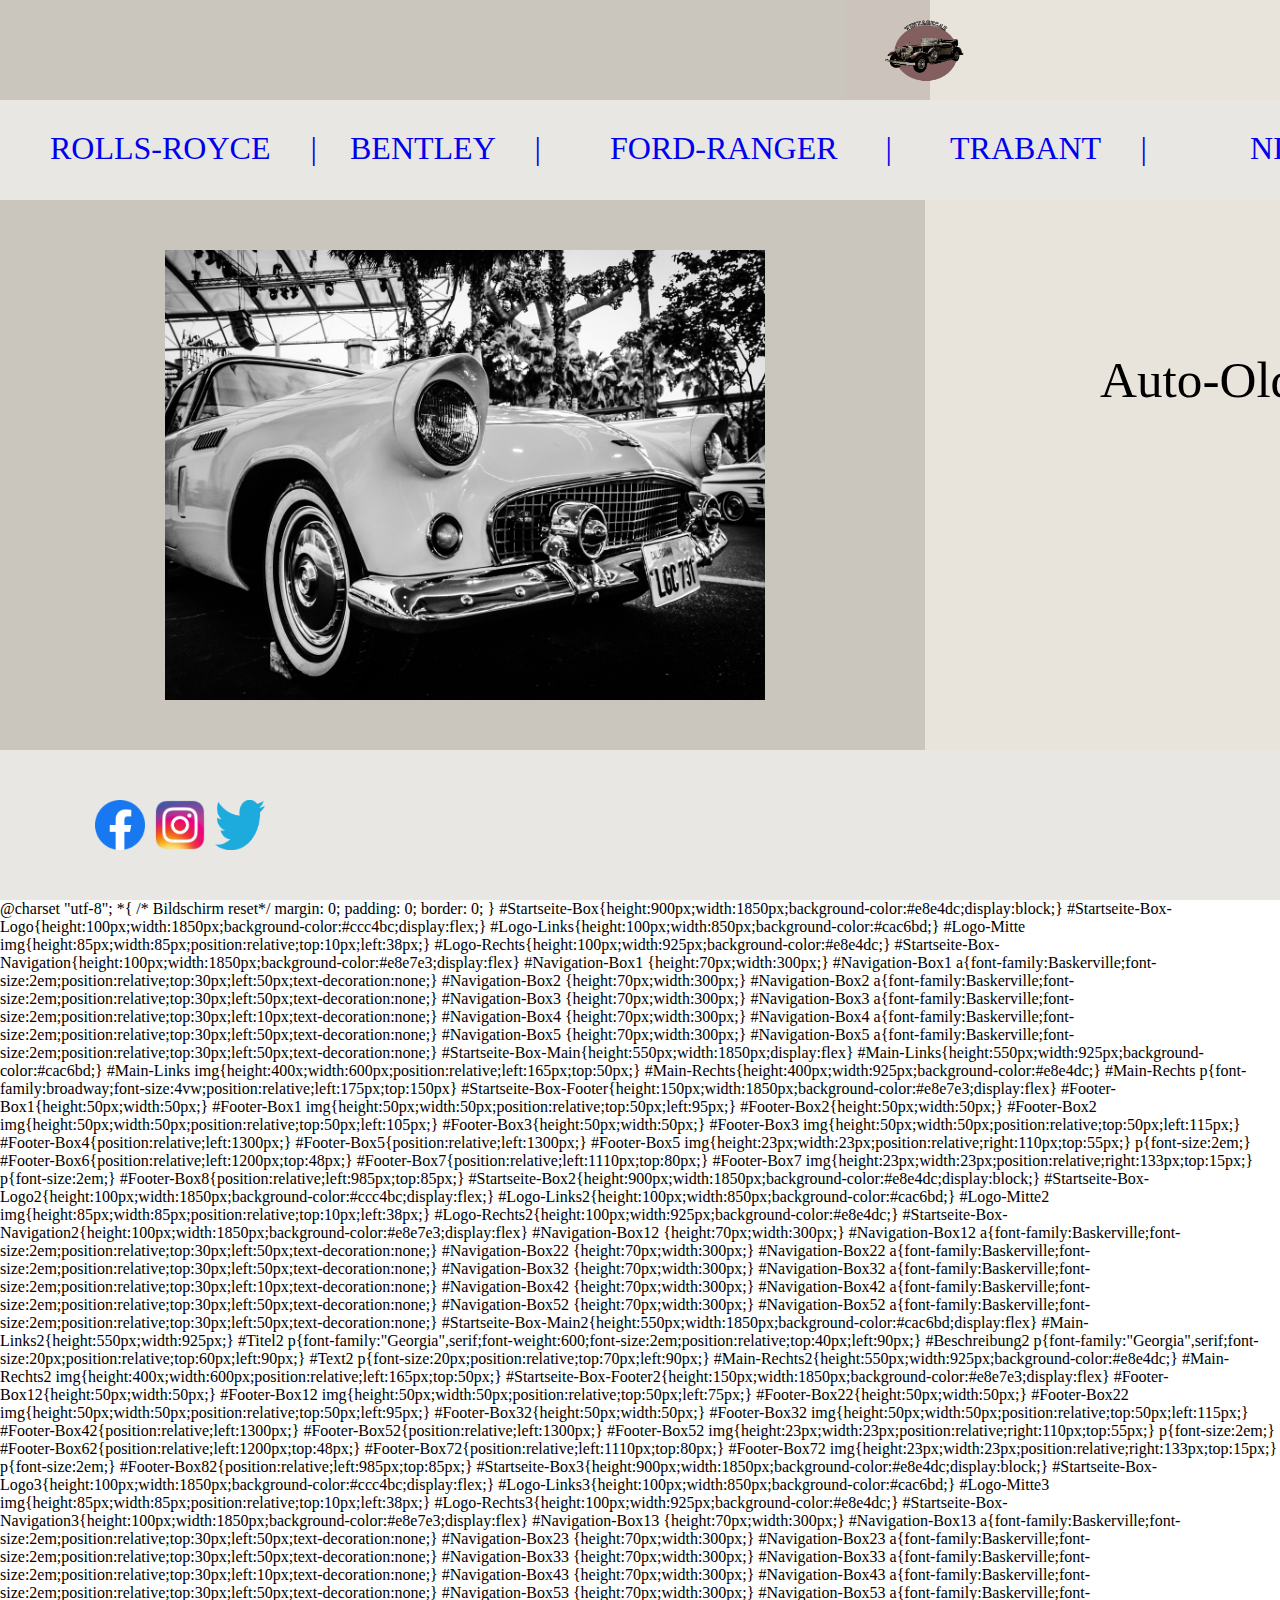
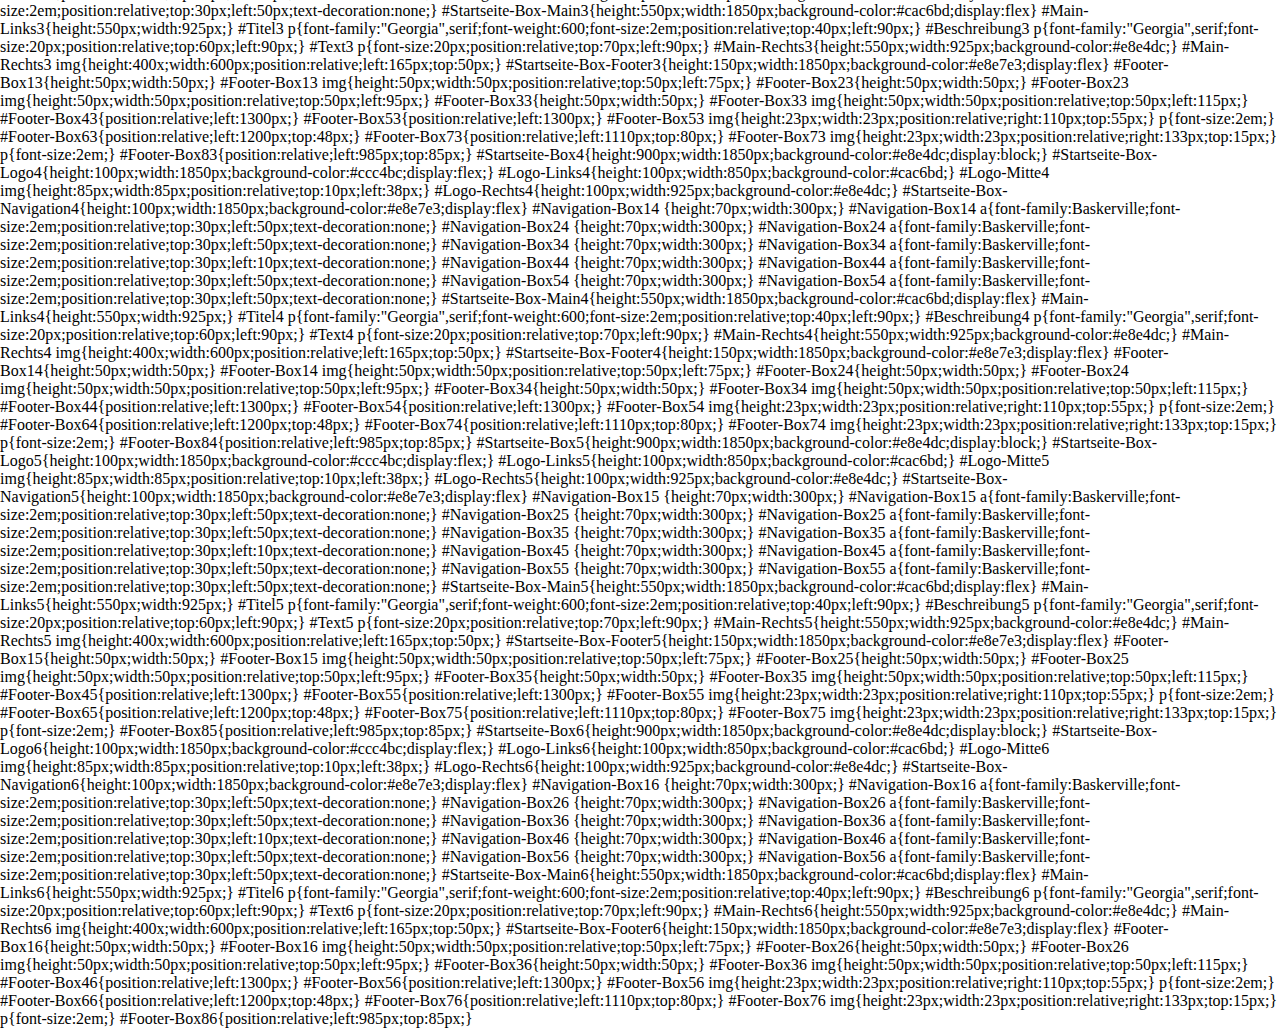
<file: index.html>
<!doctype html>
<html lang="de">
	<head>
	  <meta charset="utf-8">
	  <meta name="viewport" content="width=device-width, initial-scale=1.0">
	  <title>Auto-Oldtimer</title>
	  <link rel="stylesheet" href="CSS/style.css" type="text/css">
	</head>


	<body>
<div id="Startseite-Box">

<div id="Startseite-Box-Logo">

<div id="Logo-Links"> </div>
<div id="Logo-Mitte"> <img src="./img/image1.png"> </div>
<div id="Logo-Rechts"> </div>

</div>

<div id="Startseite-Box-Navigation">
	 <div id="Navigation-Box1"> <a href="RollsRoyce.html">ROLLS-ROYCE &nbsp;&nbsp;&nbsp;&nbsp;|</a> </div>
	 <div id="Navigation-Box2"> <a href="Bentley.html">BENTLEY &nbsp;&nbsp;&nbsp;&nbsp;|</a>  </div>
	 <div id="Navigation-Box3"> <a href="FordRanger.html">FORD-RANGER &nbsp;&nbsp;&nbsp;&nbsp; |</a> </div>
	 <div id="Navigation-Box4"> <a href="Trabant.html">TRABANT &nbsp;&nbsp;&nbsp;&nbsp;|</a> </div>
	 <div id="Navigation-Box5"> <a href="Nissan.html">NISSAN</a> </div>
 </div>

<div id="Startseite-Box-Main"> 
<div id="Main-Links"> <img src="./img/classic-car-584118_1280.jpg">
</div>
<div id="Main-Rechts"> <p> Auto-Oldtimer </p> </div>
</div>

<div id="Startseite-Box-Footer">
		 <div id="Footer-Box1"> <a href="https://de-de.facebook.com/" target="_blank">
			 <img src="./img/facebook-logo-1-2.png"> </a> </div>
		 <div id="Footer-Box2"> <a href="https://www.instagram.com/" target="_blank">
			 <img src="./img/instagram-logo-transparent-background-2.png"> </a> </div>
		 <div id="Footer-Box3"> <a href="https://x.com/" target="_blank">
			 <img src="./img/14514.png"> </a> </div>
		 <div id="Footer-Box4"> <p> Kontakt:</p> </div>
		 <div id="Footer-Box5">	<img src="./img/phone_PNG48996.png"> </div>
		 <div id="Footer-Box6"> <p> 017655523086 </p> </div>
		 <div id="Footer-Box7"> <img src="./img/R.png"> </div>
		 <div id="Footer-Box8"> <p> auto-oldtimer@gmail.com </p> </div>
</div>

</div>



</body>

</html>



@charset "utf-8";

*{					/* Bildschirm reset*/
	margin: 0;
	padding: 0;
	border: 0;
}
#Startseite-Box{height:900px;width:1850px;background-color:#e8e4dc;display:block;}

#Startseite-Box-Logo{height:100px;width:1850px;background-color:#ccc4bc;display:flex;}
#Logo-Links{height:100px;width:850px;background-color:#cac6bd;}
#Logo-Mitte img{height:85px;width:85px;position:relative;top:10px;left:38px;}
#Logo-Rechts{height:100px;width:925px;background-color:#e8e4dc;}

#Startseite-Box-Navigation{height:100px;width:1850px;background-color:#e8e7e3;display:flex}
#Navigation-Box1 {height:70px;width:300px;}
#Navigation-Box1 a{font-family:Baskerville;font-size:2em;position:relative;top:30px;left:50px;text-decoration:none;}
#Navigation-Box2 {height:70px;width:300px;}
#Navigation-Box2 a{font-family:Baskerville;font-size:2em;position:relative;top:30px;left:50px;text-decoration:none;}
#Navigation-Box3 {height:70px;width:300px;}
#Navigation-Box3 a{font-family:Baskerville;font-size:2em;position:relative;top:30px;left:10px;text-decoration:none;}
#Navigation-Box4 {height:70px;width:300px;}
#Navigation-Box4 a{font-family:Baskerville;font-size:2em;position:relative;top:30px;left:50px;text-decoration:none;}
#Navigation-Box5 {height:70px;width:300px;}
#Navigation-Box5 a{font-family:Baskerville;font-size:2em;position:relative;top:30px;left:50px;text-decoration:none;}

#Startseite-Box-Main{height:550px;width:1850px;display:flex}
#Main-Links{height:550px;width:925px;background-color:#cac6bd;}
#Main-Links img{height:400x;width:600px;position:relative;left:165px;top:50px;}
#Main-Rechts{height:400px;width:925px;background-color:#e8e4dc;}
#Main-Rechts p{font-family:broadway;font-size:4vw;position:relative;left:175px;top:150px}

#Startseite-Box-Footer{height:150px;width:1850px;background-color:#e8e7e3;display:flex}
#Footer-Box1{height:50px;width:50px;}
#Footer-Box1 img{height:50px;width:50px;position:relative;top:50px;left:95px;}
#Footer-Box2{height:50px;width:50px;}
#Footer-Box2 img{height:50px;width:50px;position:relative;top:50px;left:105px;}
#Footer-Box3{height:50px;width:50px;}
#Footer-Box3 img{height:50px;width:50px;position:relative;top:50px;left:115px;}
#Footer-Box4{position:relative;left:1300px;}
#Footer-Box5{position:relative;left:1300px;}
#Footer-Box5 img{height:23px;width:23px;position:relative;right:110px;top:55px;} p{font-size:2em;} 
#Footer-Box6{position:relative;left:1200px;top:48px;}
#Footer-Box7{position:relative;left:1110px;top:80px;}
#Footer-Box7 img{height:23px;width:23px;position:relative;right:133px;top:15px;} p{font-size:2em;}
#Footer-Box8{position:relative;left:985px;top:85px;} 


#Startseite-Box2{height:900px;width:1850px;background-color:#e8e4dc;display:block;}

#Startseite-Box-Logo2{height:100px;width:1850px;background-color:#ccc4bc;display:flex;}
#Logo-Links2{height:100px;width:850px;background-color:#cac6bd;}
#Logo-Mitte2 img{height:85px;width:85px;position:relative;top:10px;left:38px;}
#Logo-Rechts2{height:100px;width:925px;background-color:#e8e4dc;}

#Startseite-Box-Navigation2{height:100px;width:1850px;background-color:#e8e7e3;display:flex}
#Navigation-Box12 {height:70px;width:300px;}
#Navigation-Box12 a{font-family:Baskerville;font-size:2em;position:relative;top:30px;left:50px;text-decoration:none;}
#Navigation-Box22 {height:70px;width:300px;}
#Navigation-Box22 a{font-family:Baskerville;font-size:2em;position:relative;top:30px;left:50px;text-decoration:none;}
#Navigation-Box32 {height:70px;width:300px;}
#Navigation-Box32 a{font-family:Baskerville;font-size:2em;position:relative;top:30px;left:10px;text-decoration:none;}
#Navigation-Box42 {height:70px;width:300px;}
#Navigation-Box42 a{font-family:Baskerville;font-size:2em;position:relative;top:30px;left:50px;text-decoration:none;}
#Navigation-Box52 {height:70px;width:300px;}
#Navigation-Box52 a{font-family:Baskerville;font-size:2em;position:relative;top:30px;left:50px;text-decoration:none;}


#Startseite-Box-Main2{height:550px;width:1850px;background-color:#cac6bd;display:flex}
#Main-Links2{height:550px;width:925px;}
#Titel2 p{font-family:"Georgia",serif;font-weight:600;font-size:2em;position:relative;top:40px;left:90px;}
#Beschreibung2 p{font-family:"Georgia",serif;font-size:20px;position:relative;top:60px;left:90px;}
#Text2 p{font-size:20px;position:relative;top:70px;left:90px;}
#Main-Rechts2{height:550px;width:925px;background-color:#e8e4dc;}
#Main-Rechts2 img{height:400x;width:600px;position:relative;left:165px;top:50px;}

#Startseite-Box-Footer2{height:150px;width:1850px;background-color:#e8e7e3;display:flex}
#Footer-Box12{height:50px;width:50px;}
#Footer-Box12 img{height:50px;width:50px;position:relative;top:50px;left:75px;}
#Footer-Box22{height:50px;width:50px;}
#Footer-Box22 img{height:50px;width:50px;position:relative;top:50px;left:95px;}
#Footer-Box32{height:50px;width:50px;}
#Footer-Box32 img{height:50px;width:50px;position:relative;top:50px;left:115px;}
#Footer-Box42{position:relative;left:1300px;}
#Footer-Box52{position:relative;left:1300px;}
#Footer-Box52 img{height:23px;width:23px;position:relative;right:110px;top:55px;} p{font-size:2em;} 
#Footer-Box62{position:relative;left:1200px;top:48px;}
#Footer-Box72{position:relative;left:1110px;top:80px;}
#Footer-Box72 img{height:23px;width:23px;position:relative;right:133px;top:15px;} p{font-size:2em;}
#Footer-Box82{position:relative;left:985px;top:85px;} 

#Startseite-Box3{height:900px;width:1850px;background-color:#e8e4dc;display:block;}

#Startseite-Box-Logo3{height:100px;width:1850px;background-color:#ccc4bc;display:flex;}
#Logo-Links3{height:100px;width:850px;background-color:#cac6bd;}
#Logo-Mitte3 img{height:85px;width:85px;position:relative;top:10px;left:38px;}
#Logo-Rechts3{height:100px;width:925px;background-color:#e8e4dc;}

#Startseite-Box-Navigation3{height:100px;width:1850px;background-color:#e8e7e3;display:flex}
#Navigation-Box13 {height:70px;width:300px;}
#Navigation-Box13 a{font-family:Baskerville;font-size:2em;position:relative;top:30px;left:50px;text-decoration:none;}
#Navigation-Box23 {height:70px;width:300px;}
#Navigation-Box23 a{font-family:Baskerville;font-size:2em;position:relative;top:30px;left:50px;text-decoration:none;}
#Navigation-Box33 {height:70px;width:300px;}
#Navigation-Box33 a{font-family:Baskerville;font-size:2em;position:relative;top:30px;left:10px;text-decoration:none;}
#Navigation-Box43 {height:70px;width:300px;}
#Navigation-Box43 a{font-family:Baskerville;font-size:2em;position:relative;top:30px;left:50px;text-decoration:none;}
#Navigation-Box53 {height:70px;width:300px;}
#Navigation-Box53 a{font-family:Baskerville;font-size:2em;position:relative;top:30px;left:50px;text-decoration:none;}

#Startseite-Box-Main3{height:550px;width:1850px;background-color:#cac6bd;display:flex}
#Main-Links3{height:550px;width:925px;}
#Titel3 p{font-family:"Georgia",serif;font-weight:600;font-size:2em;position:relative;top:40px;left:90px;}
#Beschreibung3 p{font-family:"Georgia",serif;font-size:20px;position:relative;top:60px;left:90px;}
#Text3 p{font-size:20px;position:relative;top:70px;left:90px;}
#Main-Rechts3{height:550px;width:925px;background-color:#e8e4dc;}
#Main-Rechts3 img{height:400x;width:600px;position:relative;left:165px;top:50px;}

#Startseite-Box-Footer3{height:150px;width:1850px;background-color:#e8e7e3;display:flex}
#Footer-Box13{height:50px;width:50px;}
#Footer-Box13 img{height:50px;width:50px;position:relative;top:50px;left:75px;}
#Footer-Box23{height:50px;width:50px;}
#Footer-Box23 img{height:50px;width:50px;position:relative;top:50px;left:95px;}
#Footer-Box33{height:50px;width:50px;}
#Footer-Box33 img{height:50px;width:50px;position:relative;top:50px;left:115px;}
#Footer-Box43{position:relative;left:1300px;}
#Footer-Box53{position:relative;left:1300px;}
#Footer-Box53 img{height:23px;width:23px;position:relative;right:110px;top:55px;} p{font-size:2em;} 
#Footer-Box63{position:relative;left:1200px;top:48px;}
#Footer-Box73{position:relative;left:1110px;top:80px;}
#Footer-Box73 img{height:23px;width:23px;position:relative;right:133px;top:15px;} p{font-size:2em;}
#Footer-Box83{position:relative;left:985px;top:85px;} 

#Startseite-Box4{height:900px;width:1850px;background-color:#e8e4dc;display:block;}

#Startseite-Box-Logo4{height:100px;width:1850px;background-color:#ccc4bc;display:flex;}
#Logo-Links4{height:100px;width:850px;background-color:#cac6bd;}
#Logo-Mitte4 img{height:85px;width:85px;position:relative;top:10px;left:38px;}
#Logo-Rechts4{height:100px;width:925px;background-color:#e8e4dc;}

#Startseite-Box-Navigation4{height:100px;width:1850px;background-color:#e8e7e3;display:flex}
#Navigation-Box14 {height:70px;width:300px;}
#Navigation-Box14 a{font-family:Baskerville;font-size:2em;position:relative;top:30px;left:50px;text-decoration:none;}
#Navigation-Box24 {height:70px;width:300px;}
#Navigation-Box24 a{font-family:Baskerville;font-size:2em;position:relative;top:30px;left:50px;text-decoration:none;}
#Navigation-Box34 {height:70px;width:300px;}
#Navigation-Box34 a{font-family:Baskerville;font-size:2em;position:relative;top:30px;left:10px;text-decoration:none;}
#Navigation-Box44 {height:70px;width:300px;}
#Navigation-Box44 a{font-family:Baskerville;font-size:2em;position:relative;top:30px;left:50px;text-decoration:none;}
#Navigation-Box54 {height:70px;width:300px;}
#Navigation-Box54 a{font-family:Baskerville;font-size:2em;position:relative;top:30px;left:50px;text-decoration:none;}

#Startseite-Box-Main4{height:550px;width:1850px;background-color:#cac6bd;display:flex}
#Main-Links4{height:550px;width:925px;}
#Titel4 p{font-family:"Georgia",serif;font-weight:600;font-size:2em;position:relative;top:40px;left:90px;}
#Beschreibung4 p{font-family:"Georgia",serif;font-size:20px;position:relative;top:60px;left:90px;}
#Text4 p{font-size:20px;position:relative;top:70px;left:90px;}
#Main-Rechts4{height:550px;width:925px;background-color:#e8e4dc;}
#Main-Rechts4 img{height:400x;width:600px;position:relative;left:165px;top:50px;}

#Startseite-Box-Footer4{height:150px;width:1850px;background-color:#e8e7e3;display:flex}
#Footer-Box14{height:50px;width:50px;}
#Footer-Box14 img{height:50px;width:50px;position:relative;top:50px;left:75px;}
#Footer-Box24{height:50px;width:50px;}
#Footer-Box24 img{height:50px;width:50px;position:relative;top:50px;left:95px;}
#Footer-Box34{height:50px;width:50px;}
#Footer-Box34 img{height:50px;width:50px;position:relative;top:50px;left:115px;}
#Footer-Box44{position:relative;left:1300px;}
#Footer-Box54{position:relative;left:1300px;}
#Footer-Box54 img{height:23px;width:23px;position:relative;right:110px;top:55px;} p{font-size:2em;} 
#Footer-Box64{position:relative;left:1200px;top:48px;}
#Footer-Box74{position:relative;left:1110px;top:80px;}
#Footer-Box74 img{height:23px;width:23px;position:relative;right:133px;top:15px;} p{font-size:2em;}
#Footer-Box84{position:relative;left:985px;top:85px;} 

#Startseite-Box5{height:900px;width:1850px;background-color:#e8e4dc;display:block;}

#Startseite-Box-Logo5{height:100px;width:1850px;background-color:#ccc4bc;display:flex;}
#Logo-Links5{height:100px;width:850px;background-color:#cac6bd;}
#Logo-Mitte5 img{height:85px;width:85px;position:relative;top:10px;left:38px;}
#Logo-Rechts5{height:100px;width:925px;background-color:#e8e4dc;}

#Startseite-Box-Navigation5{height:100px;width:1850px;background-color:#e8e7e3;display:flex}
#Navigation-Box15 {height:70px;width:300px;}
#Navigation-Box15 a{font-family:Baskerville;font-size:2em;position:relative;top:30px;left:50px;text-decoration:none;}
#Navigation-Box25 {height:70px;width:300px;}
#Navigation-Box25 a{font-family:Baskerville;font-size:2em;position:relative;top:30px;left:50px;text-decoration:none;}
#Navigation-Box35 {height:70px;width:300px;}
#Navigation-Box35 a{font-family:Baskerville;font-size:2em;position:relative;top:30px;left:10px;text-decoration:none;}
#Navigation-Box45 {height:70px;width:300px;}
#Navigation-Box45 a{font-family:Baskerville;font-size:2em;position:relative;top:30px;left:50px;text-decoration:none;}
#Navigation-Box55 {height:70px;width:300px;}
#Navigation-Box55 a{font-family:Baskerville;font-size:2em;position:relative;top:30px;left:50px;text-decoration:none;}

#Startseite-Box-Main5{height:550px;width:1850px;background-color:#cac6bd;display:flex}
#Main-Links5{height:550px;width:925px;}
#Titel5 p{font-family:"Georgia",serif;font-weight:600;font-size:2em;position:relative;top:40px;left:90px;}
#Beschreibung5 p{font-family:"Georgia",serif;font-size:20px;position:relative;top:60px;left:90px;}
#Text5 p{font-size:20px;position:relative;top:70px;left:90px;}
#Main-Rechts5{height:550px;width:925px;background-color:#e8e4dc;}
#Main-Rechts5 img{height:400x;width:600px;position:relative;left:165px;top:50px;}

#Startseite-Box-Footer5{height:150px;width:1850px;background-color:#e8e7e3;display:flex}
#Footer-Box15{height:50px;width:50px;}
#Footer-Box15 img{height:50px;width:50px;position:relative;top:50px;left:75px;}
#Footer-Box25{height:50px;width:50px;}
#Footer-Box25 img{height:50px;width:50px;position:relative;top:50px;left:95px;}
#Footer-Box35{height:50px;width:50px;}
#Footer-Box35 img{height:50px;width:50px;position:relative;top:50px;left:115px;}
#Footer-Box45{position:relative;left:1300px;}
#Footer-Box55{position:relative;left:1300px;}
#Footer-Box55 img{height:23px;width:23px;position:relative;right:110px;top:55px;} p{font-size:2em;} 
#Footer-Box65{position:relative;left:1200px;top:48px;}
#Footer-Box75{position:relative;left:1110px;top:80px;}
#Footer-Box75 img{height:23px;width:23px;position:relative;right:133px;top:15px;} p{font-size:2em;}
#Footer-Box85{position:relative;left:985px;top:85px;} 

#Startseite-Box6{height:900px;width:1850px;background-color:#e8e4dc;display:block;}

#Startseite-Box-Logo6{height:100px;width:1850px;background-color:#ccc4bc;display:flex;}
#Logo-Links6{height:100px;width:850px;background-color:#cac6bd;}
#Logo-Mitte6 img{height:85px;width:85px;position:relative;top:10px;left:38px;}
#Logo-Rechts6{height:100px;width:925px;background-color:#e8e4dc;}

#Startseite-Box-Navigation6{height:100px;width:1850px;background-color:#e8e7e3;display:flex}
#Navigation-Box16 {height:70px;width:300px;}
#Navigation-Box16 a{font-family:Baskerville;font-size:2em;position:relative;top:30px;left:50px;text-decoration:none;}
#Navigation-Box26 {height:70px;width:300px;}
#Navigation-Box26 a{font-family:Baskerville;font-size:2em;position:relative;top:30px;left:50px;text-decoration:none;}
#Navigation-Box36 {height:70px;width:300px;}
#Navigation-Box36 a{font-family:Baskerville;font-size:2em;position:relative;top:30px;left:10px;text-decoration:none;}
#Navigation-Box46 {height:70px;width:300px;}
#Navigation-Box46 a{font-family:Baskerville;font-size:2em;position:relative;top:30px;left:50px;text-decoration:none;}
#Navigation-Box56 {height:70px;width:300px;}
#Navigation-Box56 a{font-family:Baskerville;font-size:2em;position:relative;top:30px;left:50px;text-decoration:none;}

#Startseite-Box-Main6{height:550px;width:1850px;background-color:#cac6bd;display:flex}
#Main-Links6{height:550px;width:925px;}
#Titel6 p{font-family:"Georgia",serif;font-weight:600;font-size:2em;position:relative;top:40px;left:90px;}
#Beschreibung6 p{font-family:"Georgia",serif;font-size:20px;position:relative;top:60px;left:90px;}
#Text6 p{font-size:20px;position:relative;top:70px;left:90px;}
#Main-Rechts6{height:550px;width:925px;background-color:#e8e4dc;}
#Main-Rechts6 img{height:400x;width:600px;position:relative;left:165px;top:50px;}

#Startseite-Box-Footer6{height:150px;width:1850px;background-color:#e8e7e3;display:flex}
#Footer-Box16{height:50px;width:50px;}
#Footer-Box16 img{height:50px;width:50px;position:relative;top:50px;left:75px;}
#Footer-Box26{height:50px;width:50px;}
#Footer-Box26 img{height:50px;width:50px;position:relative;top:50px;left:95px;}
#Footer-Box36{height:50px;width:50px;}
#Footer-Box36 img{height:50px;width:50px;position:relative;top:50px;left:115px;}
#Footer-Box46{position:relative;left:1300px;}
#Footer-Box56{position:relative;left:1300px;}
#Footer-Box56 img{height:23px;width:23px;position:relative;right:110px;top:55px;} p{font-size:2em;} 
#Footer-Box66{position:relative;left:1200px;top:48px;}
#Footer-Box76{position:relative;left:1110px;top:80px;}
#Footer-Box76 img{height:23px;width:23px;position:relative;right:133px;top:15px;} p{font-size:2em;}
#Footer-Box86{position:relative;left:985px;top:85px;}
</file>
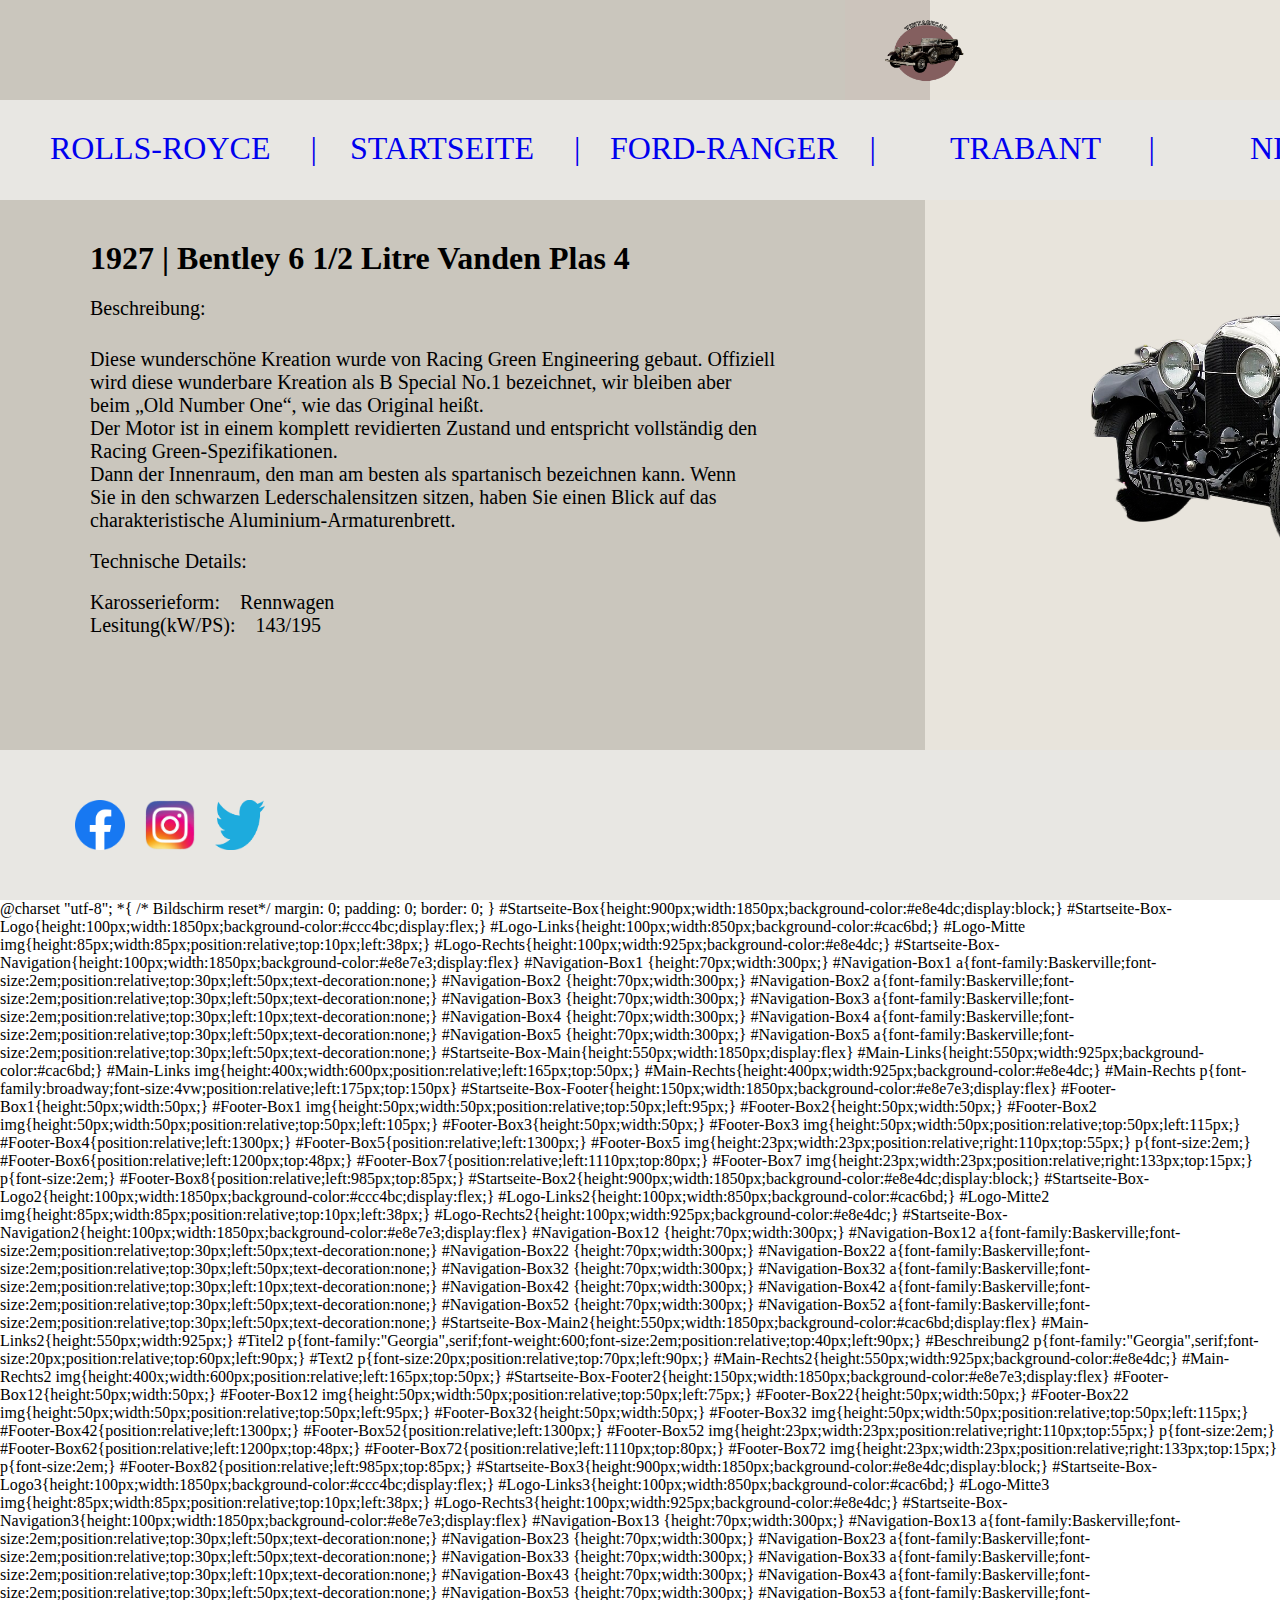
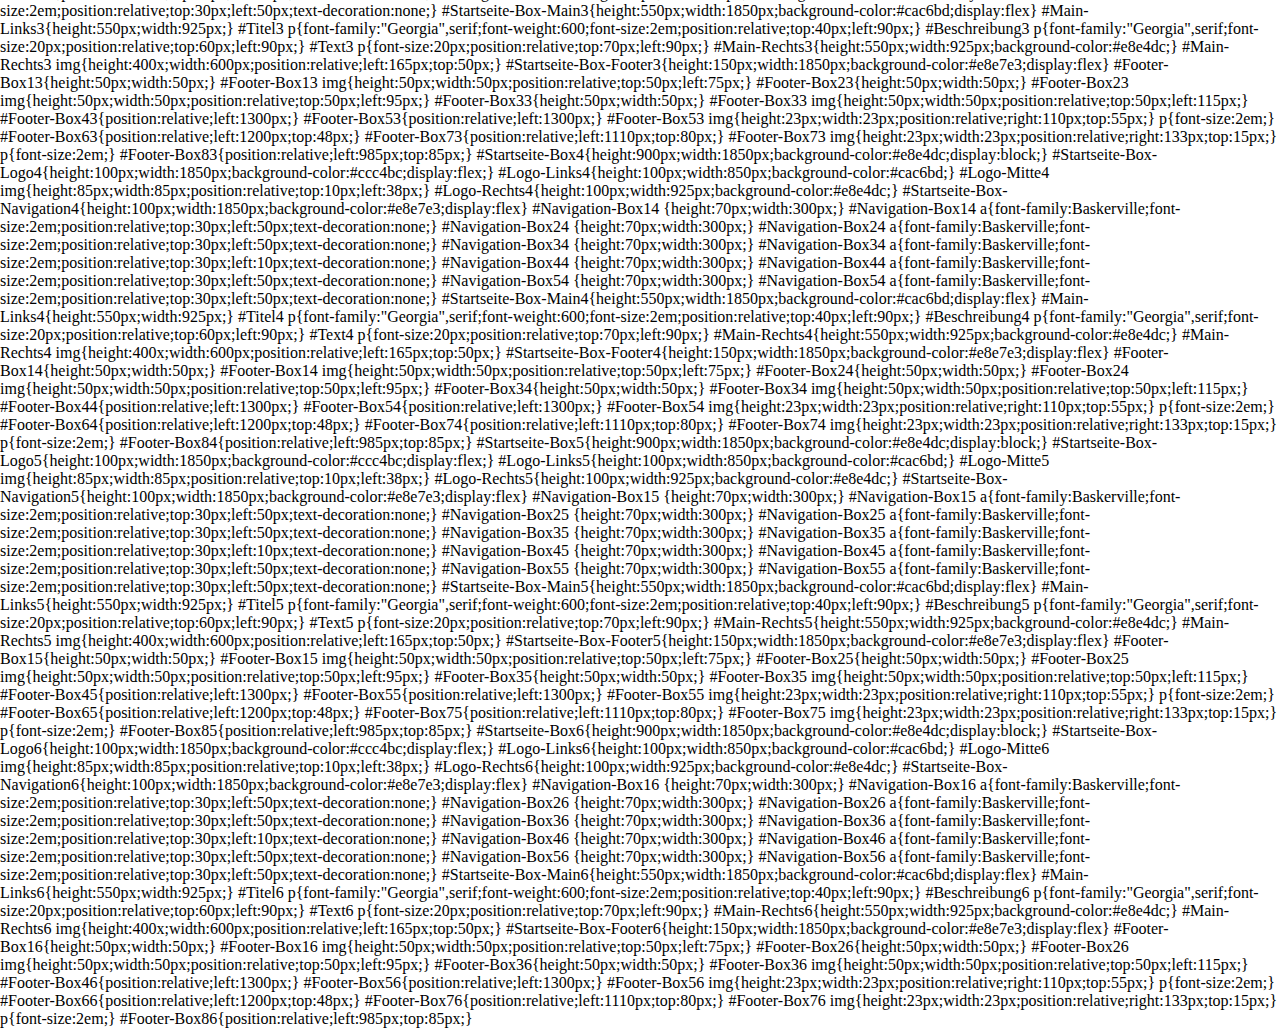
<file: Bentley.html>
<!doctype html>
<html lang="de">
	<head>
	  <meta charset="utf-8">
	  <meta name="viewport" content="width=device-width, initial-scale=1.0">
	  <title>Auto-Oldtimer</title>
	  <link rel="stylesheet" href="CSS/style.css" type="text/css">
	</head>


	<body>

<div id="Startseite-Box3"> 
	 <div id="Startseite-Box-Logo3"> 
	     <div id="Logo-Links3"> </div>
		 <div id="Logo-Mitte3"> <img src="./img/image1.png"> </div>
		 <div id="Logo-Rechts3"> </div>
	 </div>
	 
	 <div id="Startseite-Box-Navigation3">
	 <div id="Navigation-Box13"> <a href="RollsRoyce.html">ROLLS-ROYCE &nbsp;&nbsp;&nbsp;&nbsp;|</a> </div>
	  <div id="Navigation-Box23"> <a href="index.html">STARTSEITE&nbsp;&nbsp;&nbsp;&nbsp; |</a> </div>
	  <div id="Navigation-Box33"> <a href="FordRanger.html">FORD-RANGER&nbsp;&nbsp;&nbsp;&nbsp;|</a> </div>
	  <div id="Navigation-Box43"> <a href="Trabant.html">TRABANT &nbsp;&nbsp;&nbsp;&nbsp; |</a> </div>
	  <div id="Navigation-Box53"> <a href="Nissan.html">NISSAN</a> </div>
	 </div>
	 
	 <div id="Startseite-Box-Main3"> 
		 <div id="Main-Links3"> 
			 <div id="Titel3"> <p> 1927 | Bentley 6 1/2 Litre Vanden Plas 4 </p> </div>
		     <div id="Beschreibung3"> <p> Beschreibung: </p> </div>
			 &ensp;
			 <div id="Text3"> <p> Diese wunderschöne Kreation wurde von Racing Green Engineering gebaut. Offiziell </p>
			 <p> wird diese wunderbare Kreation als B Special No.1 bezeichnet, wir bleiben aber </p>
			 <p> beim „Old Number One“, wie das Original heißt. </p>
			 <p> Der Motor ist in einem komplett revidierten Zustand und entspricht vollständig den </p>
			 <p> Racing Green-Spezifikationen. </p>
			 <p> Dann der Innenraum, den man am besten als spartanisch bezeichnen kann. Wenn  </p>
			 <p> Sie in den schwarzen Lederschalensitzen sitzen, haben Sie einen Blick auf das </p>
			 <p> charakteristische Aluminium-Armaturenbrett. </p>
			 &ensp;
			 <p> Technische Details: </p>
			 &ensp;
			 <p> Karosserieform: &ensp; Rennwagen </p>
			 <p> Lesitung(kW/PS): &ensp; 143/195 </p>
			 </div>
		 </div>
	     <div id="Main-Rechts3"> <img src="./img/84146D58-6799-465D-BF98-D4668E84F78D.PNG"> </div>
	 </div>
	 
	 <div id="Startseite-Box-Footer3">
		 <div id="Footer-Box13">  <img src="./img/facebook-logo-1-2.png"> </div>
		 <div id="Footer-Box23"> <img src="./img/instagram-logo-transparent-background-2.png"> </div>
		 <div id="Footer-Box33"> <img src="./img/14514.png"> </div>
		 <div id="Footer-Box43"> <p> Kontakt:</p> </div>
		 <div id="Footer-Box53">	<img src="./img/phone_PNG48996.png"> </div>
		 <div id="Footer-Box63"> <p> 017655523086 </p> </div>
		 <div id="Footer-Box73"> <img src="./img/R.png"> </div>
		 <div id="Footer-Box83">  <p> auto-oldtimer@gmail.com </p> </div>
	 </div>
</div>

	 


</body>

</html>






@charset "utf-8";

*{					/* Bildschirm reset*/
	margin: 0;
	padding: 0;
	border: 0;
}
#Startseite-Box{height:900px;width:1850px;background-color:#e8e4dc;display:block;}

#Startseite-Box-Logo{height:100px;width:1850px;background-color:#ccc4bc;display:flex;}
#Logo-Links{height:100px;width:850px;background-color:#cac6bd;}
#Logo-Mitte img{height:85px;width:85px;position:relative;top:10px;left:38px;}
#Logo-Rechts{height:100px;width:925px;background-color:#e8e4dc;}

#Startseite-Box-Navigation{height:100px;width:1850px;background-color:#e8e7e3;display:flex}
#Navigation-Box1 {height:70px;width:300px;}
#Navigation-Box1 a{font-family:Baskerville;font-size:2em;position:relative;top:30px;left:50px;text-decoration:none;}
#Navigation-Box2 {height:70px;width:300px;}
#Navigation-Box2 a{font-family:Baskerville;font-size:2em;position:relative;top:30px;left:50px;text-decoration:none;}
#Navigation-Box3 {height:70px;width:300px;}
#Navigation-Box3 a{font-family:Baskerville;font-size:2em;position:relative;top:30px;left:10px;text-decoration:none;}
#Navigation-Box4 {height:70px;width:300px;}
#Navigation-Box4 a{font-family:Baskerville;font-size:2em;position:relative;top:30px;left:50px;text-decoration:none;}
#Navigation-Box5 {height:70px;width:300px;}
#Navigation-Box5 a{font-family:Baskerville;font-size:2em;position:relative;top:30px;left:50px;text-decoration:none;}

#Startseite-Box-Main{height:550px;width:1850px;display:flex}
#Main-Links{height:550px;width:925px;background-color:#cac6bd;}
#Main-Links img{height:400x;width:600px;position:relative;left:165px;top:50px;}
#Main-Rechts{height:400px;width:925px;background-color:#e8e4dc;}
#Main-Rechts p{font-family:broadway;font-size:4vw;position:relative;left:175px;top:150px}

#Startseite-Box-Footer{height:150px;width:1850px;background-color:#e8e7e3;display:flex}
#Footer-Box1{height:50px;width:50px;}
#Footer-Box1 img{height:50px;width:50px;position:relative;top:50px;left:95px;}
#Footer-Box2{height:50px;width:50px;}
#Footer-Box2 img{height:50px;width:50px;position:relative;top:50px;left:105px;}
#Footer-Box3{height:50px;width:50px;}
#Footer-Box3 img{height:50px;width:50px;position:relative;top:50px;left:115px;}
#Footer-Box4{position:relative;left:1300px;}
#Footer-Box5{position:relative;left:1300px;}
#Footer-Box5 img{height:23px;width:23px;position:relative;right:110px;top:55px;} p{font-size:2em;} 
#Footer-Box6{position:relative;left:1200px;top:48px;}
#Footer-Box7{position:relative;left:1110px;top:80px;}
#Footer-Box7 img{height:23px;width:23px;position:relative;right:133px;top:15px;} p{font-size:2em;}
#Footer-Box8{position:relative;left:985px;top:85px;} 


#Startseite-Box2{height:900px;width:1850px;background-color:#e8e4dc;display:block;}

#Startseite-Box-Logo2{height:100px;width:1850px;background-color:#ccc4bc;display:flex;}
#Logo-Links2{height:100px;width:850px;background-color:#cac6bd;}
#Logo-Mitte2 img{height:85px;width:85px;position:relative;top:10px;left:38px;}
#Logo-Rechts2{height:100px;width:925px;background-color:#e8e4dc;}

#Startseite-Box-Navigation2{height:100px;width:1850px;background-color:#e8e7e3;display:flex}
#Navigation-Box12 {height:70px;width:300px;}
#Navigation-Box12 a{font-family:Baskerville;font-size:2em;position:relative;top:30px;left:50px;text-decoration:none;}
#Navigation-Box22 {height:70px;width:300px;}
#Navigation-Box22 a{font-family:Baskerville;font-size:2em;position:relative;top:30px;left:50px;text-decoration:none;}
#Navigation-Box32 {height:70px;width:300px;}
#Navigation-Box32 a{font-family:Baskerville;font-size:2em;position:relative;top:30px;left:10px;text-decoration:none;}
#Navigation-Box42 {height:70px;width:300px;}
#Navigation-Box42 a{font-family:Baskerville;font-size:2em;position:relative;top:30px;left:50px;text-decoration:none;}
#Navigation-Box52 {height:70px;width:300px;}
#Navigation-Box52 a{font-family:Baskerville;font-size:2em;position:relative;top:30px;left:50px;text-decoration:none;}


#Startseite-Box-Main2{height:550px;width:1850px;background-color:#cac6bd;display:flex}
#Main-Links2{height:550px;width:925px;}
#Titel2 p{font-family:"Georgia",serif;font-weight:600;font-size:2em;position:relative;top:40px;left:90px;}
#Beschreibung2 p{font-family:"Georgia",serif;font-size:20px;position:relative;top:60px;left:90px;}
#Text2 p{font-size:20px;position:relative;top:70px;left:90px;}
#Main-Rechts2{height:550px;width:925px;background-color:#e8e4dc;}
#Main-Rechts2 img{height:400x;width:600px;position:relative;left:165px;top:50px;}

#Startseite-Box-Footer2{height:150px;width:1850px;background-color:#e8e7e3;display:flex}
#Footer-Box12{height:50px;width:50px;}
#Footer-Box12 img{height:50px;width:50px;position:relative;top:50px;left:75px;}
#Footer-Box22{height:50px;width:50px;}
#Footer-Box22 img{height:50px;width:50px;position:relative;top:50px;left:95px;}
#Footer-Box32{height:50px;width:50px;}
#Footer-Box32 img{height:50px;width:50px;position:relative;top:50px;left:115px;}
#Footer-Box42{position:relative;left:1300px;}
#Footer-Box52{position:relative;left:1300px;}
#Footer-Box52 img{height:23px;width:23px;position:relative;right:110px;top:55px;} p{font-size:2em;} 
#Footer-Box62{position:relative;left:1200px;top:48px;}
#Footer-Box72{position:relative;left:1110px;top:80px;}
#Footer-Box72 img{height:23px;width:23px;position:relative;right:133px;top:15px;} p{font-size:2em;}
#Footer-Box82{position:relative;left:985px;top:85px;} 

#Startseite-Box3{height:900px;width:1850px;background-color:#e8e4dc;display:block;}

#Startseite-Box-Logo3{height:100px;width:1850px;background-color:#ccc4bc;display:flex;}
#Logo-Links3{height:100px;width:850px;background-color:#cac6bd;}
#Logo-Mitte3 img{height:85px;width:85px;position:relative;top:10px;left:38px;}
#Logo-Rechts3{height:100px;width:925px;background-color:#e8e4dc;}

#Startseite-Box-Navigation3{height:100px;width:1850px;background-color:#e8e7e3;display:flex}
#Navigation-Box13 {height:70px;width:300px;}
#Navigation-Box13 a{font-family:Baskerville;font-size:2em;position:relative;top:30px;left:50px;text-decoration:none;}
#Navigation-Box23 {height:70px;width:300px;}
#Navigation-Box23 a{font-family:Baskerville;font-size:2em;position:relative;top:30px;left:50px;text-decoration:none;}
#Navigation-Box33 {height:70px;width:300px;}
#Navigation-Box33 a{font-family:Baskerville;font-size:2em;position:relative;top:30px;left:10px;text-decoration:none;}
#Navigation-Box43 {height:70px;width:300px;}
#Navigation-Box43 a{font-family:Baskerville;font-size:2em;position:relative;top:30px;left:50px;text-decoration:none;}
#Navigation-Box53 {height:70px;width:300px;}
#Navigation-Box53 a{font-family:Baskerville;font-size:2em;position:relative;top:30px;left:50px;text-decoration:none;}

#Startseite-Box-Main3{height:550px;width:1850px;background-color:#cac6bd;display:flex}
#Main-Links3{height:550px;width:925px;}
#Titel3 p{font-family:"Georgia",serif;font-weight:600;font-size:2em;position:relative;top:40px;left:90px;}
#Beschreibung3 p{font-family:"Georgia",serif;font-size:20px;position:relative;top:60px;left:90px;}
#Text3 p{font-size:20px;position:relative;top:70px;left:90px;}
#Main-Rechts3{height:550px;width:925px;background-color:#e8e4dc;}
#Main-Rechts3 img{height:400x;width:600px;position:relative;left:165px;top:50px;}

#Startseite-Box-Footer3{height:150px;width:1850px;background-color:#e8e7e3;display:flex}
#Footer-Box13{height:50px;width:50px;}
#Footer-Box13 img{height:50px;width:50px;position:relative;top:50px;left:75px;}
#Footer-Box23{height:50px;width:50px;}
#Footer-Box23 img{height:50px;width:50px;position:relative;top:50px;left:95px;}
#Footer-Box33{height:50px;width:50px;}
#Footer-Box33 img{height:50px;width:50px;position:relative;top:50px;left:115px;}
#Footer-Box43{position:relative;left:1300px;}
#Footer-Box53{position:relative;left:1300px;}
#Footer-Box53 img{height:23px;width:23px;position:relative;right:110px;top:55px;} p{font-size:2em;} 
#Footer-Box63{position:relative;left:1200px;top:48px;}
#Footer-Box73{position:relative;left:1110px;top:80px;}
#Footer-Box73 img{height:23px;width:23px;position:relative;right:133px;top:15px;} p{font-size:2em;}
#Footer-Box83{position:relative;left:985px;top:85px;} 

#Startseite-Box4{height:900px;width:1850px;background-color:#e8e4dc;display:block;}

#Startseite-Box-Logo4{height:100px;width:1850px;background-color:#ccc4bc;display:flex;}
#Logo-Links4{height:100px;width:850px;background-color:#cac6bd;}
#Logo-Mitte4 img{height:85px;width:85px;position:relative;top:10px;left:38px;}
#Logo-Rechts4{height:100px;width:925px;background-color:#e8e4dc;}

#Startseite-Box-Navigation4{height:100px;width:1850px;background-color:#e8e7e3;display:flex}
#Navigation-Box14 {height:70px;width:300px;}
#Navigation-Box14 a{font-family:Baskerville;font-size:2em;position:relative;top:30px;left:50px;text-decoration:none;}
#Navigation-Box24 {height:70px;width:300px;}
#Navigation-Box24 a{font-family:Baskerville;font-size:2em;position:relative;top:30px;left:50px;text-decoration:none;}
#Navigation-Box34 {height:70px;width:300px;}
#Navigation-Box34 a{font-family:Baskerville;font-size:2em;position:relative;top:30px;left:10px;text-decoration:none;}
#Navigation-Box44 {height:70px;width:300px;}
#Navigation-Box44 a{font-family:Baskerville;font-size:2em;position:relative;top:30px;left:50px;text-decoration:none;}
#Navigation-Box54 {height:70px;width:300px;}
#Navigation-Box54 a{font-family:Baskerville;font-size:2em;position:relative;top:30px;left:50px;text-decoration:none;}

#Startseite-Box-Main4{height:550px;width:1850px;background-color:#cac6bd;display:flex}
#Main-Links4{height:550px;width:925px;}
#Titel4 p{font-family:"Georgia",serif;font-weight:600;font-size:2em;position:relative;top:40px;left:90px;}
#Beschreibung4 p{font-family:"Georgia",serif;font-size:20px;position:relative;top:60px;left:90px;}
#Text4 p{font-size:20px;position:relative;top:70px;left:90px;}
#Main-Rechts4{height:550px;width:925px;background-color:#e8e4dc;}
#Main-Rechts4 img{height:400x;width:600px;position:relative;left:165px;top:50px;}

#Startseite-Box-Footer4{height:150px;width:1850px;background-color:#e8e7e3;display:flex}
#Footer-Box14{height:50px;width:50px;}
#Footer-Box14 img{height:50px;width:50px;position:relative;top:50px;left:75px;}
#Footer-Box24{height:50px;width:50px;}
#Footer-Box24 img{height:50px;width:50px;position:relative;top:50px;left:95px;}
#Footer-Box34{height:50px;width:50px;}
#Footer-Box34 img{height:50px;width:50px;position:relative;top:50px;left:115px;}
#Footer-Box44{position:relative;left:1300px;}
#Footer-Box54{position:relative;left:1300px;}
#Footer-Box54 img{height:23px;width:23px;position:relative;right:110px;top:55px;} p{font-size:2em;} 
#Footer-Box64{position:relative;left:1200px;top:48px;}
#Footer-Box74{position:relative;left:1110px;top:80px;}
#Footer-Box74 img{height:23px;width:23px;position:relative;right:133px;top:15px;} p{font-size:2em;}
#Footer-Box84{position:relative;left:985px;top:85px;} 

#Startseite-Box5{height:900px;width:1850px;background-color:#e8e4dc;display:block;}

#Startseite-Box-Logo5{height:100px;width:1850px;background-color:#ccc4bc;display:flex;}
#Logo-Links5{height:100px;width:850px;background-color:#cac6bd;}
#Logo-Mitte5 img{height:85px;width:85px;position:relative;top:10px;left:38px;}
#Logo-Rechts5{height:100px;width:925px;background-color:#e8e4dc;}

#Startseite-Box-Navigation5{height:100px;width:1850px;background-color:#e8e7e3;display:flex}
#Navigation-Box15 {height:70px;width:300px;}
#Navigation-Box15 a{font-family:Baskerville;font-size:2em;position:relative;top:30px;left:50px;text-decoration:none;}
#Navigation-Box25 {height:70px;width:300px;}
#Navigation-Box25 a{font-family:Baskerville;font-size:2em;position:relative;top:30px;left:50px;text-decoration:none;}
#Navigation-Box35 {height:70px;width:300px;}
#Navigation-Box35 a{font-family:Baskerville;font-size:2em;position:relative;top:30px;left:10px;text-decoration:none;}
#Navigation-Box45 {height:70px;width:300px;}
#Navigation-Box45 a{font-family:Baskerville;font-size:2em;position:relative;top:30px;left:50px;text-decoration:none;}
#Navigation-Box55 {height:70px;width:300px;}
#Navigation-Box55 a{font-family:Baskerville;font-size:2em;position:relative;top:30px;left:50px;text-decoration:none;}

#Startseite-Box-Main5{height:550px;width:1850px;background-color:#cac6bd;display:flex}
#Main-Links5{height:550px;width:925px;}
#Titel5 p{font-family:"Georgia",serif;font-weight:600;font-size:2em;position:relative;top:40px;left:90px;}
#Beschreibung5 p{font-family:"Georgia",serif;font-size:20px;position:relative;top:60px;left:90px;}
#Text5 p{font-size:20px;position:relative;top:70px;left:90px;}
#Main-Rechts5{height:550px;width:925px;background-color:#e8e4dc;}
#Main-Rechts5 img{height:400x;width:600px;position:relative;left:165px;top:50px;}

#Startseite-Box-Footer5{height:150px;width:1850px;background-color:#e8e7e3;display:flex}
#Footer-Box15{height:50px;width:50px;}
#Footer-Box15 img{height:50px;width:50px;position:relative;top:50px;left:75px;}
#Footer-Box25{height:50px;width:50px;}
#Footer-Box25 img{height:50px;width:50px;position:relative;top:50px;left:95px;}
#Footer-Box35{height:50px;width:50px;}
#Footer-Box35 img{height:50px;width:50px;position:relative;top:50px;left:115px;}
#Footer-Box45{position:relative;left:1300px;}
#Footer-Box55{position:relative;left:1300px;}
#Footer-Box55 img{height:23px;width:23px;position:relative;right:110px;top:55px;} p{font-size:2em;} 
#Footer-Box65{position:relative;left:1200px;top:48px;}
#Footer-Box75{position:relative;left:1110px;top:80px;}
#Footer-Box75 img{height:23px;width:23px;position:relative;right:133px;top:15px;} p{font-size:2em;}
#Footer-Box85{position:relative;left:985px;top:85px;} 

#Startseite-Box6{height:900px;width:1850px;background-color:#e8e4dc;display:block;}

#Startseite-Box-Logo6{height:100px;width:1850px;background-color:#ccc4bc;display:flex;}
#Logo-Links6{height:100px;width:850px;background-color:#cac6bd;}
#Logo-Mitte6 img{height:85px;width:85px;position:relative;top:10px;left:38px;}
#Logo-Rechts6{height:100px;width:925px;background-color:#e8e4dc;}

#Startseite-Box-Navigation6{height:100px;width:1850px;background-color:#e8e7e3;display:flex}
#Navigation-Box16 {height:70px;width:300px;}
#Navigation-Box16 a{font-family:Baskerville;font-size:2em;position:relative;top:30px;left:50px;text-decoration:none;}
#Navigation-Box26 {height:70px;width:300px;}
#Navigation-Box26 a{font-family:Baskerville;font-size:2em;position:relative;top:30px;left:50px;text-decoration:none;}
#Navigation-Box36 {height:70px;width:300px;}
#Navigation-Box36 a{font-family:Baskerville;font-size:2em;position:relative;top:30px;left:10px;text-decoration:none;}
#Navigation-Box46 {height:70px;width:300px;}
#Navigation-Box46 a{font-family:Baskerville;font-size:2em;position:relative;top:30px;left:50px;text-decoration:none;}
#Navigation-Box56 {height:70px;width:300px;}
#Navigation-Box56 a{font-family:Baskerville;font-size:2em;position:relative;top:30px;left:50px;text-decoration:none;}

#Startseite-Box-Main6{height:550px;width:1850px;background-color:#cac6bd;display:flex}
#Main-Links6{height:550px;width:925px;}
#Titel6 p{font-family:"Georgia",serif;font-weight:600;font-size:2em;position:relative;top:40px;left:90px;}
#Beschreibung6 p{font-family:"Georgia",serif;font-size:20px;position:relative;top:60px;left:90px;}
#Text6 p{font-size:20px;position:relative;top:70px;left:90px;}
#Main-Rechts6{height:550px;width:925px;background-color:#e8e4dc;}
#Main-Rechts6 img{height:400x;width:600px;position:relative;left:165px;top:50px;}

#Startseite-Box-Footer6{height:150px;width:1850px;background-color:#e8e7e3;display:flex}
#Footer-Box16{height:50px;width:50px;}
#Footer-Box16 img{height:50px;width:50px;position:relative;top:50px;left:75px;}
#Footer-Box26{height:50px;width:50px;}
#Footer-Box26 img{height:50px;width:50px;position:relative;top:50px;left:95px;}
#Footer-Box36{height:50px;width:50px;}
#Footer-Box36 img{height:50px;width:50px;position:relative;top:50px;left:115px;}
#Footer-Box46{position:relative;left:1300px;}
#Footer-Box56{position:relative;left:1300px;}
#Footer-Box56 img{height:23px;width:23px;position:relative;right:110px;top:55px;} p{font-size:2em;} 
#Footer-Box66{position:relative;left:1200px;top:48px;}
#Footer-Box76{position:relative;left:1110px;top:80px;}
#Footer-Box76 img{height:23px;width:23px;position:relative;right:133px;top:15px;} p{font-size:2em;}
#Footer-Box86{position:relative;left:985px;top:85px;}
</file>
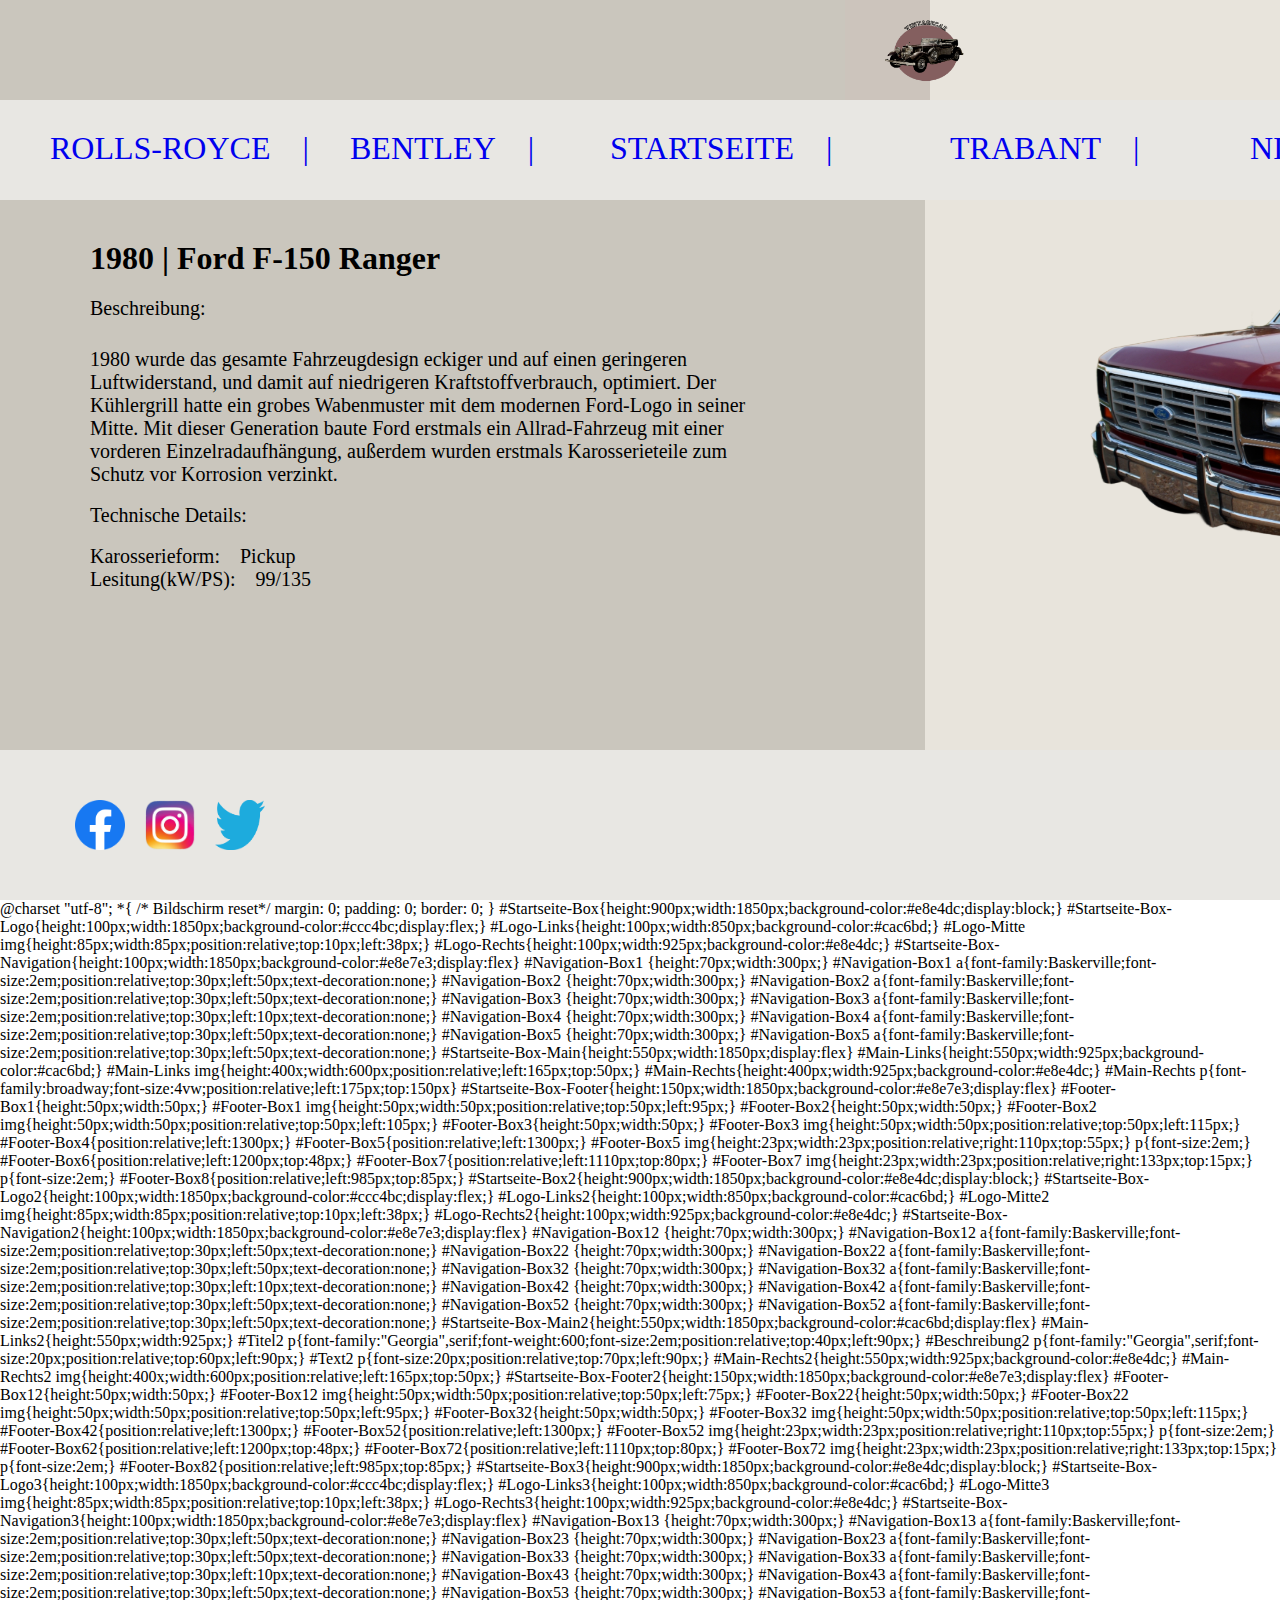
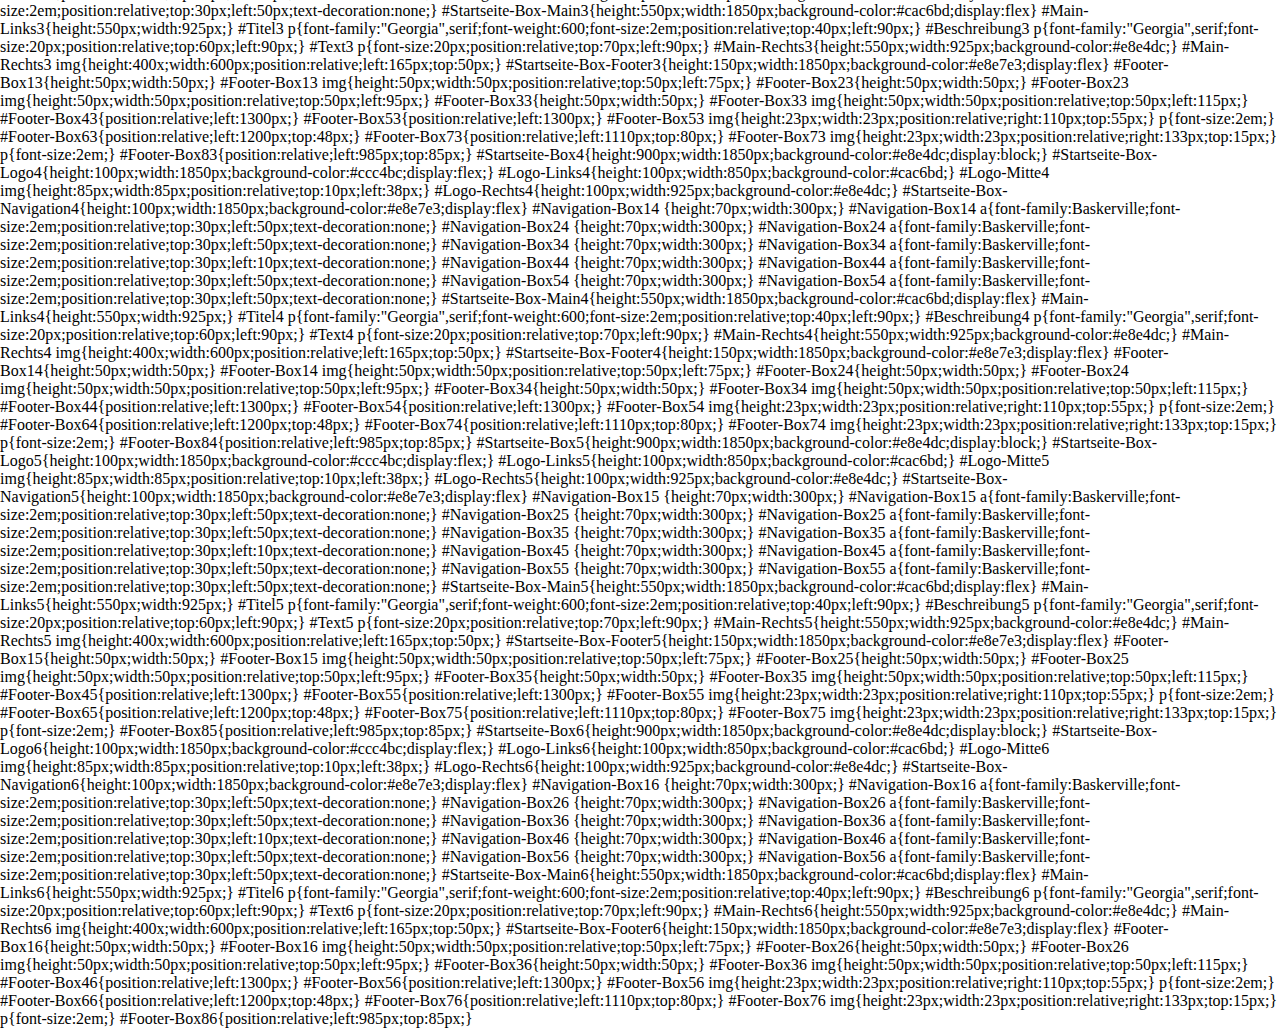
<file: FordRanger.html>
<!doctype html>
<html lang="de">
	<head>
	  <meta charset="utf-8">
	  <meta name="viewport" content="width=device-width, initial-scale=1.0">
	  <title>Auto-Oldtimer</title>
	  <link rel="stylesheet" href="CSS/style.css" type="text/css">
	</head>


	<body>

<div id="Startseite-Box4">
	 <div id="Startseite-Box-Logo4"> 
	     <div id="Logo-Links4"> </div>
		 <div id="Logo-Mitte4"> <img src="./img/image1.png"> </div>
		 <div id="Logo-Rechts4"> </div>
	 </div>
	 
	 <div id="Startseite-Box-Navigation4">
	 <div id="Navigation-Box14"> <a href="RollsRoyce.html">ROLLS-ROYCE&nbsp;&nbsp;&nbsp;&nbsp;|</a> </div>
	  <div id="Navigation-Box24"> <a href="Bentley.html">BENTLEY&nbsp;&nbsp;&nbsp;&nbsp;|</a> </div>
	  <div id="Navigation-Box34"> <a href="index.html">STARTSEITE&nbsp;&nbsp;&nbsp;&nbsp;|</a> </div>
	  <div id="Navigation-Box44"> <a href="Trabant.html">TRABANT&nbsp;&nbsp;&nbsp;&nbsp;|</a> </div>
	  <div id="Navigation-Box54"> <a href="Nissan.html">NISSAN</a> </div>
	 </div>
	 
	 <div id="Startseite-Box-Main4"> 
		 <div id="Main-Links4">
			 <div id="Titel4"> <p> 1980 | Ford F-150 Ranger </p> </div>
		     <div id="Beschreibung4"> <p> Beschreibung: </p> </div>
			 &ensp;
			 <div id="Text4"> <p> 1980 wurde das gesamte Fahrzeugdesign eckiger und auf einen geringeren  </p>
			 <p> Luftwiderstand, und damit auf niedrigeren Kraftstoffverbrauch, optimiert. Der </p>
			 <p> Kühlergrill hatte ein grobes Wabenmuster mit dem modernen Ford-Logo in seiner  </p>
			 <p> Mitte. Mit dieser Generation baute Ford erstmals ein Allrad-Fahrzeug mit einer </p>
			 <p> vorderen Einzelradaufhängung, außerdem wurden erstmals Karosserieteile zum  </p>
			 <p> Schutz vor Korrosion verzinkt. </p>
			 &ensp;
			 <p> Technische Details: </p>
			 &ensp;
			 <p> Karosserieform: &ensp; Pickup </p>
			 <p> Lesitung(kW/PS): &ensp; 99/135 </p>
			 </div>
		 </div>
	     <div id="Main-Rechts4"> <img src="./img/88E33CE4-8AB7-48D1-8E78-802372B6ECAB.PNG"> </div>
	 </div>
	 
	 <div id="Startseite-Box-Footer4">
		 <div id="Footer-Box14">  <img src="./img/facebook-logo-1-2.png"> </div>
		 <div id="Footer-Box24"> <img src="./img/instagram-logo-transparent-background-2.png"> </div>
		 <div id="Footer-Box34"> <img src="./img/14514.png"> </div>
		 <div id="Footer-Box44"> <p> Kontakt:</p> </div>
		 <div id="Footer-Box54">	<img src="./img/phone_PNG48996.png"> </div>
		 <div id="Footer-Box64"> <p> 017655523086 </p> </div>
		 <div id="Footer-Box74"> <img src="./img/R.png"> </div>
		 <div id="Footer-Box84">  <p> auto-oldtimer@gmail.com </p> </div>
	 </div>

</div>

	 


</body>

</html>



@charset "utf-8";

*{					/* Bildschirm reset*/
	margin: 0;
	padding: 0;
	border: 0;
}
#Startseite-Box{height:900px;width:1850px;background-color:#e8e4dc;display:block;}

#Startseite-Box-Logo{height:100px;width:1850px;background-color:#ccc4bc;display:flex;}
#Logo-Links{height:100px;width:850px;background-color:#cac6bd;}
#Logo-Mitte img{height:85px;width:85px;position:relative;top:10px;left:38px;}
#Logo-Rechts{height:100px;width:925px;background-color:#e8e4dc;}

#Startseite-Box-Navigation{height:100px;width:1850px;background-color:#e8e7e3;display:flex}
#Navigation-Box1 {height:70px;width:300px;}
#Navigation-Box1 a{font-family:Baskerville;font-size:2em;position:relative;top:30px;left:50px;text-decoration:none;}
#Navigation-Box2 {height:70px;width:300px;}
#Navigation-Box2 a{font-family:Baskerville;font-size:2em;position:relative;top:30px;left:50px;text-decoration:none;}
#Navigation-Box3 {height:70px;width:300px;}
#Navigation-Box3 a{font-family:Baskerville;font-size:2em;position:relative;top:30px;left:10px;text-decoration:none;}
#Navigation-Box4 {height:70px;width:300px;}
#Navigation-Box4 a{font-family:Baskerville;font-size:2em;position:relative;top:30px;left:50px;text-decoration:none;}
#Navigation-Box5 {height:70px;width:300px;}
#Navigation-Box5 a{font-family:Baskerville;font-size:2em;position:relative;top:30px;left:50px;text-decoration:none;}

#Startseite-Box-Main{height:550px;width:1850px;display:flex}
#Main-Links{height:550px;width:925px;background-color:#cac6bd;}
#Main-Links img{height:400x;width:600px;position:relative;left:165px;top:50px;}
#Main-Rechts{height:400px;width:925px;background-color:#e8e4dc;}
#Main-Rechts p{font-family:broadway;font-size:4vw;position:relative;left:175px;top:150px}

#Startseite-Box-Footer{height:150px;width:1850px;background-color:#e8e7e3;display:flex}
#Footer-Box1{height:50px;width:50px;}
#Footer-Box1 img{height:50px;width:50px;position:relative;top:50px;left:95px;}
#Footer-Box2{height:50px;width:50px;}
#Footer-Box2 img{height:50px;width:50px;position:relative;top:50px;left:105px;}
#Footer-Box3{height:50px;width:50px;}
#Footer-Box3 img{height:50px;width:50px;position:relative;top:50px;left:115px;}
#Footer-Box4{position:relative;left:1300px;}
#Footer-Box5{position:relative;left:1300px;}
#Footer-Box5 img{height:23px;width:23px;position:relative;right:110px;top:55px;} p{font-size:2em;} 
#Footer-Box6{position:relative;left:1200px;top:48px;}
#Footer-Box7{position:relative;left:1110px;top:80px;}
#Footer-Box7 img{height:23px;width:23px;position:relative;right:133px;top:15px;} p{font-size:2em;}
#Footer-Box8{position:relative;left:985px;top:85px;} 


#Startseite-Box2{height:900px;width:1850px;background-color:#e8e4dc;display:block;}

#Startseite-Box-Logo2{height:100px;width:1850px;background-color:#ccc4bc;display:flex;}
#Logo-Links2{height:100px;width:850px;background-color:#cac6bd;}
#Logo-Mitte2 img{height:85px;width:85px;position:relative;top:10px;left:38px;}
#Logo-Rechts2{height:100px;width:925px;background-color:#e8e4dc;}

#Startseite-Box-Navigation2{height:100px;width:1850px;background-color:#e8e7e3;display:flex}
#Navigation-Box12 {height:70px;width:300px;}
#Navigation-Box12 a{font-family:Baskerville;font-size:2em;position:relative;top:30px;left:50px;text-decoration:none;}
#Navigation-Box22 {height:70px;width:300px;}
#Navigation-Box22 a{font-family:Baskerville;font-size:2em;position:relative;top:30px;left:50px;text-decoration:none;}
#Navigation-Box32 {height:70px;width:300px;}
#Navigation-Box32 a{font-family:Baskerville;font-size:2em;position:relative;top:30px;left:10px;text-decoration:none;}
#Navigation-Box42 {height:70px;width:300px;}
#Navigation-Box42 a{font-family:Baskerville;font-size:2em;position:relative;top:30px;left:50px;text-decoration:none;}
#Navigation-Box52 {height:70px;width:300px;}
#Navigation-Box52 a{font-family:Baskerville;font-size:2em;position:relative;top:30px;left:50px;text-decoration:none;}


#Startseite-Box-Main2{height:550px;width:1850px;background-color:#cac6bd;display:flex}
#Main-Links2{height:550px;width:925px;}
#Titel2 p{font-family:"Georgia",serif;font-weight:600;font-size:2em;position:relative;top:40px;left:90px;}
#Beschreibung2 p{font-family:"Georgia",serif;font-size:20px;position:relative;top:60px;left:90px;}
#Text2 p{font-size:20px;position:relative;top:70px;left:90px;}
#Main-Rechts2{height:550px;width:925px;background-color:#e8e4dc;}
#Main-Rechts2 img{height:400x;width:600px;position:relative;left:165px;top:50px;}

#Startseite-Box-Footer2{height:150px;width:1850px;background-color:#e8e7e3;display:flex}
#Footer-Box12{height:50px;width:50px;}
#Footer-Box12 img{height:50px;width:50px;position:relative;top:50px;left:75px;}
#Footer-Box22{height:50px;width:50px;}
#Footer-Box22 img{height:50px;width:50px;position:relative;top:50px;left:95px;}
#Footer-Box32{height:50px;width:50px;}
#Footer-Box32 img{height:50px;width:50px;position:relative;top:50px;left:115px;}
#Footer-Box42{position:relative;left:1300px;}
#Footer-Box52{position:relative;left:1300px;}
#Footer-Box52 img{height:23px;width:23px;position:relative;right:110px;top:55px;} p{font-size:2em;} 
#Footer-Box62{position:relative;left:1200px;top:48px;}
#Footer-Box72{position:relative;left:1110px;top:80px;}
#Footer-Box72 img{height:23px;width:23px;position:relative;right:133px;top:15px;} p{font-size:2em;}
#Footer-Box82{position:relative;left:985px;top:85px;} 

#Startseite-Box3{height:900px;width:1850px;background-color:#e8e4dc;display:block;}

#Startseite-Box-Logo3{height:100px;width:1850px;background-color:#ccc4bc;display:flex;}
#Logo-Links3{height:100px;width:850px;background-color:#cac6bd;}
#Logo-Mitte3 img{height:85px;width:85px;position:relative;top:10px;left:38px;}
#Logo-Rechts3{height:100px;width:925px;background-color:#e8e4dc;}

#Startseite-Box-Navigation3{height:100px;width:1850px;background-color:#e8e7e3;display:flex}
#Navigation-Box13 {height:70px;width:300px;}
#Navigation-Box13 a{font-family:Baskerville;font-size:2em;position:relative;top:30px;left:50px;text-decoration:none;}
#Navigation-Box23 {height:70px;width:300px;}
#Navigation-Box23 a{font-family:Baskerville;font-size:2em;position:relative;top:30px;left:50px;text-decoration:none;}
#Navigation-Box33 {height:70px;width:300px;}
#Navigation-Box33 a{font-family:Baskerville;font-size:2em;position:relative;top:30px;left:10px;text-decoration:none;}
#Navigation-Box43 {height:70px;width:300px;}
#Navigation-Box43 a{font-family:Baskerville;font-size:2em;position:relative;top:30px;left:50px;text-decoration:none;}
#Navigation-Box53 {height:70px;width:300px;}
#Navigation-Box53 a{font-family:Baskerville;font-size:2em;position:relative;top:30px;left:50px;text-decoration:none;}

#Startseite-Box-Main3{height:550px;width:1850px;background-color:#cac6bd;display:flex}
#Main-Links3{height:550px;width:925px;}
#Titel3 p{font-family:"Georgia",serif;font-weight:600;font-size:2em;position:relative;top:40px;left:90px;}
#Beschreibung3 p{font-family:"Georgia",serif;font-size:20px;position:relative;top:60px;left:90px;}
#Text3 p{font-size:20px;position:relative;top:70px;left:90px;}
#Main-Rechts3{height:550px;width:925px;background-color:#e8e4dc;}
#Main-Rechts3 img{height:400x;width:600px;position:relative;left:165px;top:50px;}

#Startseite-Box-Footer3{height:150px;width:1850px;background-color:#e8e7e3;display:flex}
#Footer-Box13{height:50px;width:50px;}
#Footer-Box13 img{height:50px;width:50px;position:relative;top:50px;left:75px;}
#Footer-Box23{height:50px;width:50px;}
#Footer-Box23 img{height:50px;width:50px;position:relative;top:50px;left:95px;}
#Footer-Box33{height:50px;width:50px;}
#Footer-Box33 img{height:50px;width:50px;position:relative;top:50px;left:115px;}
#Footer-Box43{position:relative;left:1300px;}
#Footer-Box53{position:relative;left:1300px;}
#Footer-Box53 img{height:23px;width:23px;position:relative;right:110px;top:55px;} p{font-size:2em;} 
#Footer-Box63{position:relative;left:1200px;top:48px;}
#Footer-Box73{position:relative;left:1110px;top:80px;}
#Footer-Box73 img{height:23px;width:23px;position:relative;right:133px;top:15px;} p{font-size:2em;}
#Footer-Box83{position:relative;left:985px;top:85px;} 

#Startseite-Box4{height:900px;width:1850px;background-color:#e8e4dc;display:block;}

#Startseite-Box-Logo4{height:100px;width:1850px;background-color:#ccc4bc;display:flex;}
#Logo-Links4{height:100px;width:850px;background-color:#cac6bd;}
#Logo-Mitte4 img{height:85px;width:85px;position:relative;top:10px;left:38px;}
#Logo-Rechts4{height:100px;width:925px;background-color:#e8e4dc;}

#Startseite-Box-Navigation4{height:100px;width:1850px;background-color:#e8e7e3;display:flex}
#Navigation-Box14 {height:70px;width:300px;}
#Navigation-Box14 a{font-family:Baskerville;font-size:2em;position:relative;top:30px;left:50px;text-decoration:none;}
#Navigation-Box24 {height:70px;width:300px;}
#Navigation-Box24 a{font-family:Baskerville;font-size:2em;position:relative;top:30px;left:50px;text-decoration:none;}
#Navigation-Box34 {height:70px;width:300px;}
#Navigation-Box34 a{font-family:Baskerville;font-size:2em;position:relative;top:30px;left:10px;text-decoration:none;}
#Navigation-Box44 {height:70px;width:300px;}
#Navigation-Box44 a{font-family:Baskerville;font-size:2em;position:relative;top:30px;left:50px;text-decoration:none;}
#Navigation-Box54 {height:70px;width:300px;}
#Navigation-Box54 a{font-family:Baskerville;font-size:2em;position:relative;top:30px;left:50px;text-decoration:none;}

#Startseite-Box-Main4{height:550px;width:1850px;background-color:#cac6bd;display:flex}
#Main-Links4{height:550px;width:925px;}
#Titel4 p{font-family:"Georgia",serif;font-weight:600;font-size:2em;position:relative;top:40px;left:90px;}
#Beschreibung4 p{font-family:"Georgia",serif;font-size:20px;position:relative;top:60px;left:90px;}
#Text4 p{font-size:20px;position:relative;top:70px;left:90px;}
#Main-Rechts4{height:550px;width:925px;background-color:#e8e4dc;}
#Main-Rechts4 img{height:400x;width:600px;position:relative;left:165px;top:50px;}

#Startseite-Box-Footer4{height:150px;width:1850px;background-color:#e8e7e3;display:flex}
#Footer-Box14{height:50px;width:50px;}
#Footer-Box14 img{height:50px;width:50px;position:relative;top:50px;left:75px;}
#Footer-Box24{height:50px;width:50px;}
#Footer-Box24 img{height:50px;width:50px;position:relative;top:50px;left:95px;}
#Footer-Box34{height:50px;width:50px;}
#Footer-Box34 img{height:50px;width:50px;position:relative;top:50px;left:115px;}
#Footer-Box44{position:relative;left:1300px;}
#Footer-Box54{position:relative;left:1300px;}
#Footer-Box54 img{height:23px;width:23px;position:relative;right:110px;top:55px;} p{font-size:2em;} 
#Footer-Box64{position:relative;left:1200px;top:48px;}
#Footer-Box74{position:relative;left:1110px;top:80px;}
#Footer-Box74 img{height:23px;width:23px;position:relative;right:133px;top:15px;} p{font-size:2em;}
#Footer-Box84{position:relative;left:985px;top:85px;} 

#Startseite-Box5{height:900px;width:1850px;background-color:#e8e4dc;display:block;}

#Startseite-Box-Logo5{height:100px;width:1850px;background-color:#ccc4bc;display:flex;}
#Logo-Links5{height:100px;width:850px;background-color:#cac6bd;}
#Logo-Mitte5 img{height:85px;width:85px;position:relative;top:10px;left:38px;}
#Logo-Rechts5{height:100px;width:925px;background-color:#e8e4dc;}

#Startseite-Box-Navigation5{height:100px;width:1850px;background-color:#e8e7e3;display:flex}
#Navigation-Box15 {height:70px;width:300px;}
#Navigation-Box15 a{font-family:Baskerville;font-size:2em;position:relative;top:30px;left:50px;text-decoration:none;}
#Navigation-Box25 {height:70px;width:300px;}
#Navigation-Box25 a{font-family:Baskerville;font-size:2em;position:relative;top:30px;left:50px;text-decoration:none;}
#Navigation-Box35 {height:70px;width:300px;}
#Navigation-Box35 a{font-family:Baskerville;font-size:2em;position:relative;top:30px;left:10px;text-decoration:none;}
#Navigation-Box45 {height:70px;width:300px;}
#Navigation-Box45 a{font-family:Baskerville;font-size:2em;position:relative;top:30px;left:50px;text-decoration:none;}
#Navigation-Box55 {height:70px;width:300px;}
#Navigation-Box55 a{font-family:Baskerville;font-size:2em;position:relative;top:30px;left:50px;text-decoration:none;}

#Startseite-Box-Main5{height:550px;width:1850px;background-color:#cac6bd;display:flex}
#Main-Links5{height:550px;width:925px;}
#Titel5 p{font-family:"Georgia",serif;font-weight:600;font-size:2em;position:relative;top:40px;left:90px;}
#Beschreibung5 p{font-family:"Georgia",serif;font-size:20px;position:relative;top:60px;left:90px;}
#Text5 p{font-size:20px;position:relative;top:70px;left:90px;}
#Main-Rechts5{height:550px;width:925px;background-color:#e8e4dc;}
#Main-Rechts5 img{height:400x;width:600px;position:relative;left:165px;top:50px;}

#Startseite-Box-Footer5{height:150px;width:1850px;background-color:#e8e7e3;display:flex}
#Footer-Box15{height:50px;width:50px;}
#Footer-Box15 img{height:50px;width:50px;position:relative;top:50px;left:75px;}
#Footer-Box25{height:50px;width:50px;}
#Footer-Box25 img{height:50px;width:50px;position:relative;top:50px;left:95px;}
#Footer-Box35{height:50px;width:50px;}
#Footer-Box35 img{height:50px;width:50px;position:relative;top:50px;left:115px;}
#Footer-Box45{position:relative;left:1300px;}
#Footer-Box55{position:relative;left:1300px;}
#Footer-Box55 img{height:23px;width:23px;position:relative;right:110px;top:55px;} p{font-size:2em;} 
#Footer-Box65{position:relative;left:1200px;top:48px;}
#Footer-Box75{position:relative;left:1110px;top:80px;}
#Footer-Box75 img{height:23px;width:23px;position:relative;right:133px;top:15px;} p{font-size:2em;}
#Footer-Box85{position:relative;left:985px;top:85px;} 

#Startseite-Box6{height:900px;width:1850px;background-color:#e8e4dc;display:block;}

#Startseite-Box-Logo6{height:100px;width:1850px;background-color:#ccc4bc;display:flex;}
#Logo-Links6{height:100px;width:850px;background-color:#cac6bd;}
#Logo-Mitte6 img{height:85px;width:85px;position:relative;top:10px;left:38px;}
#Logo-Rechts6{height:100px;width:925px;background-color:#e8e4dc;}

#Startseite-Box-Navigation6{height:100px;width:1850px;background-color:#e8e7e3;display:flex}
#Navigation-Box16 {height:70px;width:300px;}
#Navigation-Box16 a{font-family:Baskerville;font-size:2em;position:relative;top:30px;left:50px;text-decoration:none;}
#Navigation-Box26 {height:70px;width:300px;}
#Navigation-Box26 a{font-family:Baskerville;font-size:2em;position:relative;top:30px;left:50px;text-decoration:none;}
#Navigation-Box36 {height:70px;width:300px;}
#Navigation-Box36 a{font-family:Baskerville;font-size:2em;position:relative;top:30px;left:10px;text-decoration:none;}
#Navigation-Box46 {height:70px;width:300px;}
#Navigation-Box46 a{font-family:Baskerville;font-size:2em;position:relative;top:30px;left:50px;text-decoration:none;}
#Navigation-Box56 {height:70px;width:300px;}
#Navigation-Box56 a{font-family:Baskerville;font-size:2em;position:relative;top:30px;left:50px;text-decoration:none;}

#Startseite-Box-Main6{height:550px;width:1850px;background-color:#cac6bd;display:flex}
#Main-Links6{height:550px;width:925px;}
#Titel6 p{font-family:"Georgia",serif;font-weight:600;font-size:2em;position:relative;top:40px;left:90px;}
#Beschreibung6 p{font-family:"Georgia",serif;font-size:20px;position:relative;top:60px;left:90px;}
#Text6 p{font-size:20px;position:relative;top:70px;left:90px;}
#Main-Rechts6{height:550px;width:925px;background-color:#e8e4dc;}
#Main-Rechts6 img{height:400x;width:600px;position:relative;left:165px;top:50px;}

#Startseite-Box-Footer6{height:150px;width:1850px;background-color:#e8e7e3;display:flex}
#Footer-Box16{height:50px;width:50px;}
#Footer-Box16 img{height:50px;width:50px;position:relative;top:50px;left:75px;}
#Footer-Box26{height:50px;width:50px;}
#Footer-Box26 img{height:50px;width:50px;position:relative;top:50px;left:95px;}
#Footer-Box36{height:50px;width:50px;}
#Footer-Box36 img{height:50px;width:50px;position:relative;top:50px;left:115px;}
#Footer-Box46{position:relative;left:1300px;}
#Footer-Box56{position:relative;left:1300px;}
#Footer-Box56 img{height:23px;width:23px;position:relative;right:110px;top:55px;} p{font-size:2em;} 
#Footer-Box66{position:relative;left:1200px;top:48px;}
#Footer-Box76{position:relative;left:1110px;top:80px;}
#Footer-Box76 img{height:23px;width:23px;position:relative;right:133px;top:15px;} p{font-size:2em;}
#Footer-Box86{position:relative;left:985px;top:85px;}
</file>
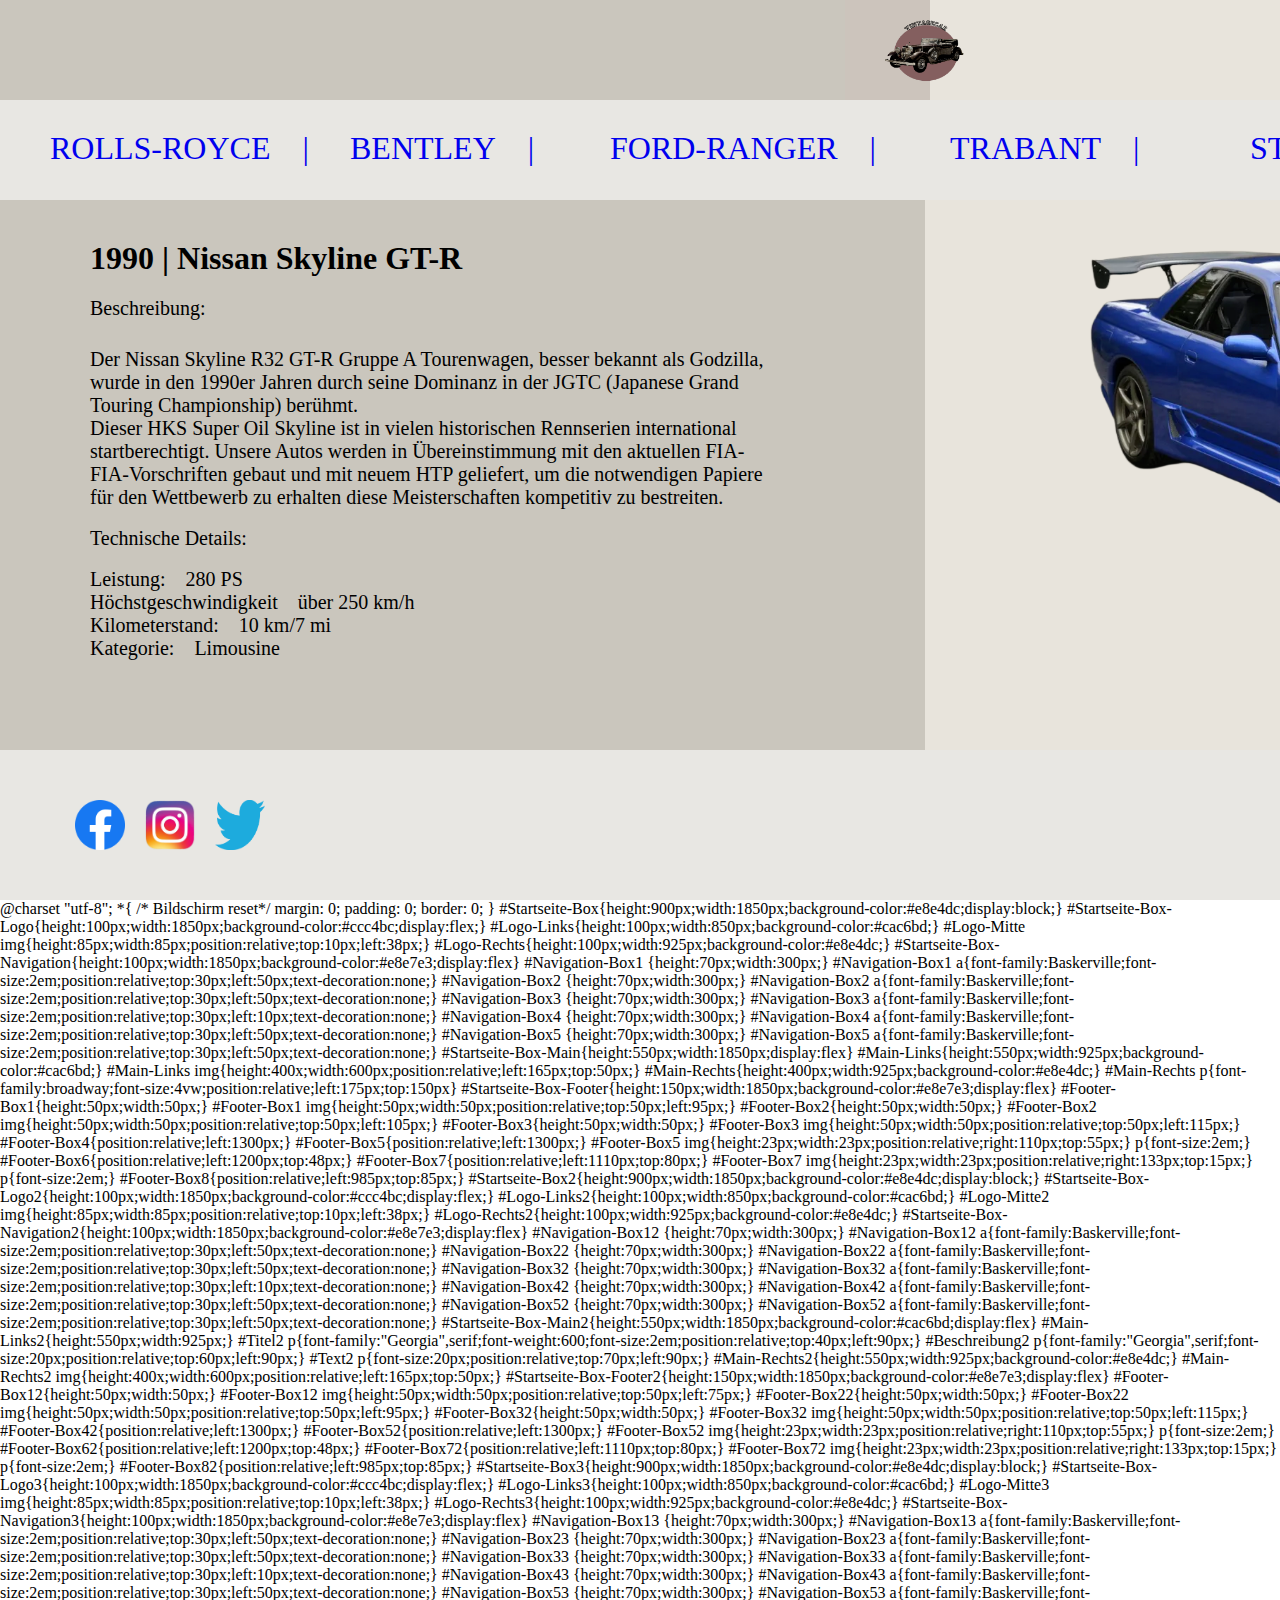
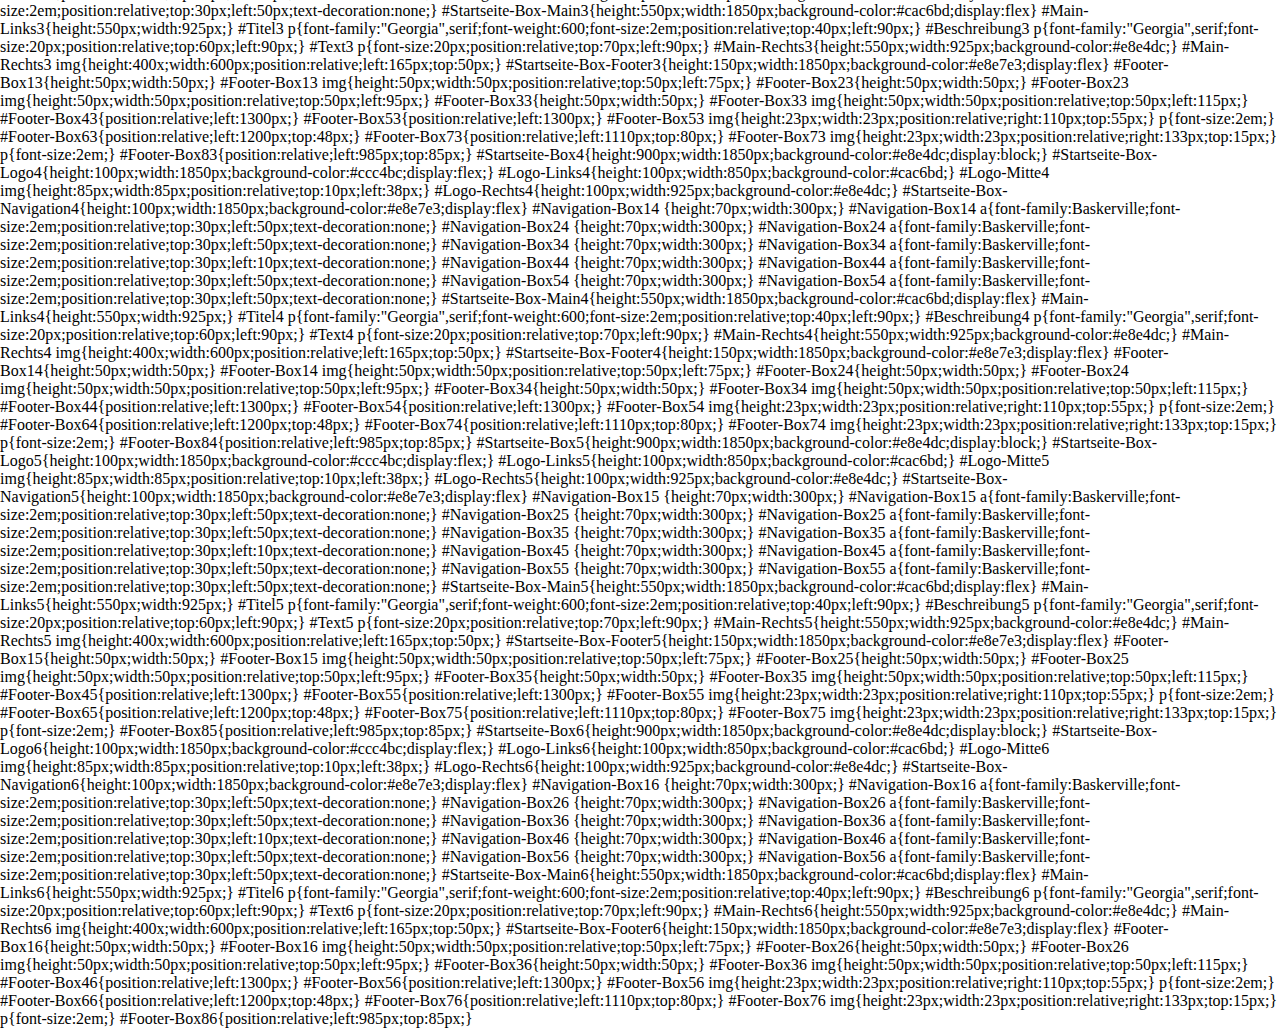
<file: Nissan.html>
<!doctype html>
<html lang="de">
	<head>
	  <meta charset="utf-8">
	  <meta name="viewport" content="width=device-width, initial-scale=1.0">
	  <title>Auto-Oldtimer</title>
	  <link rel="stylesheet" href="CSS/style.css" type="text/css">
	</head>


	<body>

<div id="Startseite-Box6">
	 <div id="Startseite-Box-Logo6"> 
	     <div id="Logo-Links6"> </div>
		 <div id="Logo-Mitte6"> <img src="./img/image1.png"> </div>
		 <div id="Logo-Rechts6"> </div>
	 </div>
	 
	 <div id="Startseite-Box-Navigation6">
	 <div id="Navigation-Box16"> <a href="RollsRoyce.html">ROLLS-ROYCE&nbsp;&nbsp;&nbsp;&nbsp;|</a> </div>
	  <div id="Navigation-Box26"> <a href="Bentley.html">BENTLEY&nbsp;&nbsp;&nbsp;&nbsp;|</a> </div>
	  <div id="Navigation-Box36"> <a href="FordRanger.html">FORD-RANGER&nbsp;&nbsp;&nbsp;&nbsp;|</a> </div>
	  <div id="Navigation-Box46"> <a href="Trabant.html">TRABANT&nbsp;&nbsp;&nbsp;&nbsp;|</a> </div>
	  <div id="Navigation-Box56"> <a href="index.html">STARTSEITE</a>  </div>
	 </div>
	 
	 <div id="Startseite-Box-Main6"> 
		 <div id="Main-Links6"> 
			 <div id="Titel6"> <p> 1990 | Nissan Skyline GT-R </p> </div>
		     <div id="Beschreibung6"> <p> Beschreibung: </p> </div>
			 &ensp;
			 <div id="Text6"> <p> Der Nissan Skyline R32 GT-R Gruppe A Tourenwagen, besser bekannt als Godzilla,  </p>
			 <p> wurde in den 1990er Jahren durch seine Dominanz in der JGTC (Japanese Grand </p>
			 <p> Touring Championship) berühmt.  </p>
			 <p> Dieser HKS Super Oil Skyline ist in vielen historischen Rennserien international </p>
			 <p> startberechtigt. Unsere Autos werden in Übereinstimmung mit den aktuellen FIA- </p>
			 <p> FIA-Vorschriften gebaut und mit neuem HTP geliefert, um die notwendigen Papiere </p>
			 <p> für den Wettbewerb zu erhalten diese Meisterschaften kompetitiv zu bestreiten. </p>
			 &ensp;
			 <p> Technische Details: </p>
			 &ensp;
			 <p> Leistung: &ensp; 280 PS </p>
			 <p> Höchstgeschwindigkeit &ensp; über 250 km/h </p>
			 <p> Kilometerstand: &ensp;	10 km/7 mi </p>
			 <p> Kategorie: &ensp; Limousine </p>
			 </div>
		 </div>
	     <div id="Main-Rechts6"> <img src="./img/8D724F32-8234-4844-AB11-66B15F698B80.PNG"> </div>
	 </div>
	 
	 <div id="Startseite-Box-Footer6">
		 <div id="Footer-Box16">  <img src="./img/facebook-logo-1-2.png"> </div>
		 <div id="Footer-Box26"> <img src="./img/instagram-logo-transparent-background-2.png"> </div>
		 <div id="Footer-Box36"> <img src="./img/14514.png"> </div>
		 <div id="Footer-Box46"> <p> Kontakt:</p> </div>
		 <div id="Footer-Box56">	<img src="./img/phone_PNG48996.png"> </div>
		 <div id="Footer-Box66"> <p> 017655523086 </p> </div>
		 <div id="Footer-Box76"> <img src="./img/R.png"> </div>
		 <div id="Footer-Box86">  <p> auto-oldtimer@gmail.com </p> </div>
	 </div>
</div>
	 


</body>

</html>


 

@charset "utf-8";

*{					/* Bildschirm reset*/
	margin: 0;
	padding: 0;
	border: 0;
}
#Startseite-Box{height:900px;width:1850px;background-color:#e8e4dc;display:block;}

#Startseite-Box-Logo{height:100px;width:1850px;background-color:#ccc4bc;display:flex;}
#Logo-Links{height:100px;width:850px;background-color:#cac6bd;}
#Logo-Mitte img{height:85px;width:85px;position:relative;top:10px;left:38px;}
#Logo-Rechts{height:100px;width:925px;background-color:#e8e4dc;}

#Startseite-Box-Navigation{height:100px;width:1850px;background-color:#e8e7e3;display:flex}
#Navigation-Box1 {height:70px;width:300px;}
#Navigation-Box1 a{font-family:Baskerville;font-size:2em;position:relative;top:30px;left:50px;text-decoration:none;}
#Navigation-Box2 {height:70px;width:300px;}
#Navigation-Box2 a{font-family:Baskerville;font-size:2em;position:relative;top:30px;left:50px;text-decoration:none;}
#Navigation-Box3 {height:70px;width:300px;}
#Navigation-Box3 a{font-family:Baskerville;font-size:2em;position:relative;top:30px;left:10px;text-decoration:none;}
#Navigation-Box4 {height:70px;width:300px;}
#Navigation-Box4 a{font-family:Baskerville;font-size:2em;position:relative;top:30px;left:50px;text-decoration:none;}
#Navigation-Box5 {height:70px;width:300px;}
#Navigation-Box5 a{font-family:Baskerville;font-size:2em;position:relative;top:30px;left:50px;text-decoration:none;}

#Startseite-Box-Main{height:550px;width:1850px;display:flex}
#Main-Links{height:550px;width:925px;background-color:#cac6bd;}
#Main-Links img{height:400x;width:600px;position:relative;left:165px;top:50px;}
#Main-Rechts{height:400px;width:925px;background-color:#e8e4dc;}
#Main-Rechts p{font-family:broadway;font-size:4vw;position:relative;left:175px;top:150px}

#Startseite-Box-Footer{height:150px;width:1850px;background-color:#e8e7e3;display:flex}
#Footer-Box1{height:50px;width:50px;}
#Footer-Box1 img{height:50px;width:50px;position:relative;top:50px;left:95px;}
#Footer-Box2{height:50px;width:50px;}
#Footer-Box2 img{height:50px;width:50px;position:relative;top:50px;left:105px;}
#Footer-Box3{height:50px;width:50px;}
#Footer-Box3 img{height:50px;width:50px;position:relative;top:50px;left:115px;}
#Footer-Box4{position:relative;left:1300px;}
#Footer-Box5{position:relative;left:1300px;}
#Footer-Box5 img{height:23px;width:23px;position:relative;right:110px;top:55px;} p{font-size:2em;} 
#Footer-Box6{position:relative;left:1200px;top:48px;}
#Footer-Box7{position:relative;left:1110px;top:80px;}
#Footer-Box7 img{height:23px;width:23px;position:relative;right:133px;top:15px;} p{font-size:2em;}
#Footer-Box8{position:relative;left:985px;top:85px;} 


#Startseite-Box2{height:900px;width:1850px;background-color:#e8e4dc;display:block;}

#Startseite-Box-Logo2{height:100px;width:1850px;background-color:#ccc4bc;display:flex;}
#Logo-Links2{height:100px;width:850px;background-color:#cac6bd;}
#Logo-Mitte2 img{height:85px;width:85px;position:relative;top:10px;left:38px;}
#Logo-Rechts2{height:100px;width:925px;background-color:#e8e4dc;}

#Startseite-Box-Navigation2{height:100px;width:1850px;background-color:#e8e7e3;display:flex}
#Navigation-Box12 {height:70px;width:300px;}
#Navigation-Box12 a{font-family:Baskerville;font-size:2em;position:relative;top:30px;left:50px;text-decoration:none;}
#Navigation-Box22 {height:70px;width:300px;}
#Navigation-Box22 a{font-family:Baskerville;font-size:2em;position:relative;top:30px;left:50px;text-decoration:none;}
#Navigation-Box32 {height:70px;width:300px;}
#Navigation-Box32 a{font-family:Baskerville;font-size:2em;position:relative;top:30px;left:10px;text-decoration:none;}
#Navigation-Box42 {height:70px;width:300px;}
#Navigation-Box42 a{font-family:Baskerville;font-size:2em;position:relative;top:30px;left:50px;text-decoration:none;}
#Navigation-Box52 {height:70px;width:300px;}
#Navigation-Box52 a{font-family:Baskerville;font-size:2em;position:relative;top:30px;left:50px;text-decoration:none;}


#Startseite-Box-Main2{height:550px;width:1850px;background-color:#cac6bd;display:flex}
#Main-Links2{height:550px;width:925px;}
#Titel2 p{font-family:"Georgia",serif;font-weight:600;font-size:2em;position:relative;top:40px;left:90px;}
#Beschreibung2 p{font-family:"Georgia",serif;font-size:20px;position:relative;top:60px;left:90px;}
#Text2 p{font-size:20px;position:relative;top:70px;left:90px;}
#Main-Rechts2{height:550px;width:925px;background-color:#e8e4dc;}
#Main-Rechts2 img{height:400x;width:600px;position:relative;left:165px;top:50px;}

#Startseite-Box-Footer2{height:150px;width:1850px;background-color:#e8e7e3;display:flex}
#Footer-Box12{height:50px;width:50px;}
#Footer-Box12 img{height:50px;width:50px;position:relative;top:50px;left:75px;}
#Footer-Box22{height:50px;width:50px;}
#Footer-Box22 img{height:50px;width:50px;position:relative;top:50px;left:95px;}
#Footer-Box32{height:50px;width:50px;}
#Footer-Box32 img{height:50px;width:50px;position:relative;top:50px;left:115px;}
#Footer-Box42{position:relative;left:1300px;}
#Footer-Box52{position:relative;left:1300px;}
#Footer-Box52 img{height:23px;width:23px;position:relative;right:110px;top:55px;} p{font-size:2em;} 
#Footer-Box62{position:relative;left:1200px;top:48px;}
#Footer-Box72{position:relative;left:1110px;top:80px;}
#Footer-Box72 img{height:23px;width:23px;position:relative;right:133px;top:15px;} p{font-size:2em;}
#Footer-Box82{position:relative;left:985px;top:85px;} 

#Startseite-Box3{height:900px;width:1850px;background-color:#e8e4dc;display:block;}

#Startseite-Box-Logo3{height:100px;width:1850px;background-color:#ccc4bc;display:flex;}
#Logo-Links3{height:100px;width:850px;background-color:#cac6bd;}
#Logo-Mitte3 img{height:85px;width:85px;position:relative;top:10px;left:38px;}
#Logo-Rechts3{height:100px;width:925px;background-color:#e8e4dc;}

#Startseite-Box-Navigation3{height:100px;width:1850px;background-color:#e8e7e3;display:flex}
#Navigation-Box13 {height:70px;width:300px;}
#Navigation-Box13 a{font-family:Baskerville;font-size:2em;position:relative;top:30px;left:50px;text-decoration:none;}
#Navigation-Box23 {height:70px;width:300px;}
#Navigation-Box23 a{font-family:Baskerville;font-size:2em;position:relative;top:30px;left:50px;text-decoration:none;}
#Navigation-Box33 {height:70px;width:300px;}
#Navigation-Box33 a{font-family:Baskerville;font-size:2em;position:relative;top:30px;left:10px;text-decoration:none;}
#Navigation-Box43 {height:70px;width:300px;}
#Navigation-Box43 a{font-family:Baskerville;font-size:2em;position:relative;top:30px;left:50px;text-decoration:none;}
#Navigation-Box53 {height:70px;width:300px;}
#Navigation-Box53 a{font-family:Baskerville;font-size:2em;position:relative;top:30px;left:50px;text-decoration:none;}

#Startseite-Box-Main3{height:550px;width:1850px;background-color:#cac6bd;display:flex}
#Main-Links3{height:550px;width:925px;}
#Titel3 p{font-family:"Georgia",serif;font-weight:600;font-size:2em;position:relative;top:40px;left:90px;}
#Beschreibung3 p{font-family:"Georgia",serif;font-size:20px;position:relative;top:60px;left:90px;}
#Text3 p{font-size:20px;position:relative;top:70px;left:90px;}
#Main-Rechts3{height:550px;width:925px;background-color:#e8e4dc;}
#Main-Rechts3 img{height:400x;width:600px;position:relative;left:165px;top:50px;}

#Startseite-Box-Footer3{height:150px;width:1850px;background-color:#e8e7e3;display:flex}
#Footer-Box13{height:50px;width:50px;}
#Footer-Box13 img{height:50px;width:50px;position:relative;top:50px;left:75px;}
#Footer-Box23{height:50px;width:50px;}
#Footer-Box23 img{height:50px;width:50px;position:relative;top:50px;left:95px;}
#Footer-Box33{height:50px;width:50px;}
#Footer-Box33 img{height:50px;width:50px;position:relative;top:50px;left:115px;}
#Footer-Box43{position:relative;left:1300px;}
#Footer-Box53{position:relative;left:1300px;}
#Footer-Box53 img{height:23px;width:23px;position:relative;right:110px;top:55px;} p{font-size:2em;} 
#Footer-Box63{position:relative;left:1200px;top:48px;}
#Footer-Box73{position:relative;left:1110px;top:80px;}
#Footer-Box73 img{height:23px;width:23px;position:relative;right:133px;top:15px;} p{font-size:2em;}
#Footer-Box83{position:relative;left:985px;top:85px;} 

#Startseite-Box4{height:900px;width:1850px;background-color:#e8e4dc;display:block;}

#Startseite-Box-Logo4{height:100px;width:1850px;background-color:#ccc4bc;display:flex;}
#Logo-Links4{height:100px;width:850px;background-color:#cac6bd;}
#Logo-Mitte4 img{height:85px;width:85px;position:relative;top:10px;left:38px;}
#Logo-Rechts4{height:100px;width:925px;background-color:#e8e4dc;}

#Startseite-Box-Navigation4{height:100px;width:1850px;background-color:#e8e7e3;display:flex}
#Navigation-Box14 {height:70px;width:300px;}
#Navigation-Box14 a{font-family:Baskerville;font-size:2em;position:relative;top:30px;left:50px;text-decoration:none;}
#Navigation-Box24 {height:70px;width:300px;}
#Navigation-Box24 a{font-family:Baskerville;font-size:2em;position:relative;top:30px;left:50px;text-decoration:none;}
#Navigation-Box34 {height:70px;width:300px;}
#Navigation-Box34 a{font-family:Baskerville;font-size:2em;position:relative;top:30px;left:10px;text-decoration:none;}
#Navigation-Box44 {height:70px;width:300px;}
#Navigation-Box44 a{font-family:Baskerville;font-size:2em;position:relative;top:30px;left:50px;text-decoration:none;}
#Navigation-Box54 {height:70px;width:300px;}
#Navigation-Box54 a{font-family:Baskerville;font-size:2em;position:relative;top:30px;left:50px;text-decoration:none;}

#Startseite-Box-Main4{height:550px;width:1850px;background-color:#cac6bd;display:flex}
#Main-Links4{height:550px;width:925px;}
#Titel4 p{font-family:"Georgia",serif;font-weight:600;font-size:2em;position:relative;top:40px;left:90px;}
#Beschreibung4 p{font-family:"Georgia",serif;font-size:20px;position:relative;top:60px;left:90px;}
#Text4 p{font-size:20px;position:relative;top:70px;left:90px;}
#Main-Rechts4{height:550px;width:925px;background-color:#e8e4dc;}
#Main-Rechts4 img{height:400x;width:600px;position:relative;left:165px;top:50px;}

#Startseite-Box-Footer4{height:150px;width:1850px;background-color:#e8e7e3;display:flex}
#Footer-Box14{height:50px;width:50px;}
#Footer-Box14 img{height:50px;width:50px;position:relative;top:50px;left:75px;}
#Footer-Box24{height:50px;width:50px;}
#Footer-Box24 img{height:50px;width:50px;position:relative;top:50px;left:95px;}
#Footer-Box34{height:50px;width:50px;}
#Footer-Box34 img{height:50px;width:50px;position:relative;top:50px;left:115px;}
#Footer-Box44{position:relative;left:1300px;}
#Footer-Box54{position:relative;left:1300px;}
#Footer-Box54 img{height:23px;width:23px;position:relative;right:110px;top:55px;} p{font-size:2em;} 
#Footer-Box64{position:relative;left:1200px;top:48px;}
#Footer-Box74{position:relative;left:1110px;top:80px;}
#Footer-Box74 img{height:23px;width:23px;position:relative;right:133px;top:15px;} p{font-size:2em;}
#Footer-Box84{position:relative;left:985px;top:85px;} 

#Startseite-Box5{height:900px;width:1850px;background-color:#e8e4dc;display:block;}

#Startseite-Box-Logo5{height:100px;width:1850px;background-color:#ccc4bc;display:flex;}
#Logo-Links5{height:100px;width:850px;background-color:#cac6bd;}
#Logo-Mitte5 img{height:85px;width:85px;position:relative;top:10px;left:38px;}
#Logo-Rechts5{height:100px;width:925px;background-color:#e8e4dc;}

#Startseite-Box-Navigation5{height:100px;width:1850px;background-color:#e8e7e3;display:flex}
#Navigation-Box15 {height:70px;width:300px;}
#Navigation-Box15 a{font-family:Baskerville;font-size:2em;position:relative;top:30px;left:50px;text-decoration:none;}
#Navigation-Box25 {height:70px;width:300px;}
#Navigation-Box25 a{font-family:Baskerville;font-size:2em;position:relative;top:30px;left:50px;text-decoration:none;}
#Navigation-Box35 {height:70px;width:300px;}
#Navigation-Box35 a{font-family:Baskerville;font-size:2em;position:relative;top:30px;left:10px;text-decoration:none;}
#Navigation-Box45 {height:70px;width:300px;}
#Navigation-Box45 a{font-family:Baskerville;font-size:2em;position:relative;top:30px;left:50px;text-decoration:none;}
#Navigation-Box55 {height:70px;width:300px;}
#Navigation-Box55 a{font-family:Baskerville;font-size:2em;position:relative;top:30px;left:50px;text-decoration:none;}

#Startseite-Box-Main5{height:550px;width:1850px;background-color:#cac6bd;display:flex}
#Main-Links5{height:550px;width:925px;}
#Titel5 p{font-family:"Georgia",serif;font-weight:600;font-size:2em;position:relative;top:40px;left:90px;}
#Beschreibung5 p{font-family:"Georgia",serif;font-size:20px;position:relative;top:60px;left:90px;}
#Text5 p{font-size:20px;position:relative;top:70px;left:90px;}
#Main-Rechts5{height:550px;width:925px;background-color:#e8e4dc;}
#Main-Rechts5 img{height:400x;width:600px;position:relative;left:165px;top:50px;}

#Startseite-Box-Footer5{height:150px;width:1850px;background-color:#e8e7e3;display:flex}
#Footer-Box15{height:50px;width:50px;}
#Footer-Box15 img{height:50px;width:50px;position:relative;top:50px;left:75px;}
#Footer-Box25{height:50px;width:50px;}
#Footer-Box25 img{height:50px;width:50px;position:relative;top:50px;left:95px;}
#Footer-Box35{height:50px;width:50px;}
#Footer-Box35 img{height:50px;width:50px;position:relative;top:50px;left:115px;}
#Footer-Box45{position:relative;left:1300px;}
#Footer-Box55{position:relative;left:1300px;}
#Footer-Box55 img{height:23px;width:23px;position:relative;right:110px;top:55px;} p{font-size:2em;} 
#Footer-Box65{position:relative;left:1200px;top:48px;}
#Footer-Box75{position:relative;left:1110px;top:80px;}
#Footer-Box75 img{height:23px;width:23px;position:relative;right:133px;top:15px;} p{font-size:2em;}
#Footer-Box85{position:relative;left:985px;top:85px;} 

#Startseite-Box6{height:900px;width:1850px;background-color:#e8e4dc;display:block;}

#Startseite-Box-Logo6{height:100px;width:1850px;background-color:#ccc4bc;display:flex;}
#Logo-Links6{height:100px;width:850px;background-color:#cac6bd;}
#Logo-Mitte6 img{height:85px;width:85px;position:relative;top:10px;left:38px;}
#Logo-Rechts6{height:100px;width:925px;background-color:#e8e4dc;}

#Startseite-Box-Navigation6{height:100px;width:1850px;background-color:#e8e7e3;display:flex}
#Navigation-Box16 {height:70px;width:300px;}
#Navigation-Box16 a{font-family:Baskerville;font-size:2em;position:relative;top:30px;left:50px;text-decoration:none;}
#Navigation-Box26 {height:70px;width:300px;}
#Navigation-Box26 a{font-family:Baskerville;font-size:2em;position:relative;top:30px;left:50px;text-decoration:none;}
#Navigation-Box36 {height:70px;width:300px;}
#Navigation-Box36 a{font-family:Baskerville;font-size:2em;position:relative;top:30px;left:10px;text-decoration:none;}
#Navigation-Box46 {height:70px;width:300px;}
#Navigation-Box46 a{font-family:Baskerville;font-size:2em;position:relative;top:30px;left:50px;text-decoration:none;}
#Navigation-Box56 {height:70px;width:300px;}
#Navigation-Box56 a{font-family:Baskerville;font-size:2em;position:relative;top:30px;left:50px;text-decoration:none;}

#Startseite-Box-Main6{height:550px;width:1850px;background-color:#cac6bd;display:flex}
#Main-Links6{height:550px;width:925px;}
#Titel6 p{font-family:"Georgia",serif;font-weight:600;font-size:2em;position:relative;top:40px;left:90px;}
#Beschreibung6 p{font-family:"Georgia",serif;font-size:20px;position:relative;top:60px;left:90px;}
#Text6 p{font-size:20px;position:relative;top:70px;left:90px;}
#Main-Rechts6{height:550px;width:925px;background-color:#e8e4dc;}
#Main-Rechts6 img{height:400x;width:600px;position:relative;left:165px;top:50px;}

#Startseite-Box-Footer6{height:150px;width:1850px;background-color:#e8e7e3;display:flex}
#Footer-Box16{height:50px;width:50px;}
#Footer-Box16 img{height:50px;width:50px;position:relative;top:50px;left:75px;}
#Footer-Box26{height:50px;width:50px;}
#Footer-Box26 img{height:50px;width:50px;position:relative;top:50px;left:95px;}
#Footer-Box36{height:50px;width:50px;}
#Footer-Box36 img{height:50px;width:50px;position:relative;top:50px;left:115px;}
#Footer-Box46{position:relative;left:1300px;}
#Footer-Box56{position:relative;left:1300px;}
#Footer-Box56 img{height:23px;width:23px;position:relative;right:110px;top:55px;} p{font-size:2em;} 
#Footer-Box66{position:relative;left:1200px;top:48px;}
#Footer-Box76{position:relative;left:1110px;top:80px;}
#Footer-Box76 img{height:23px;width:23px;position:relative;right:133px;top:15px;} p{font-size:2em;}
#Footer-Box86{position:relative;left:985px;top:85px;}
</file>
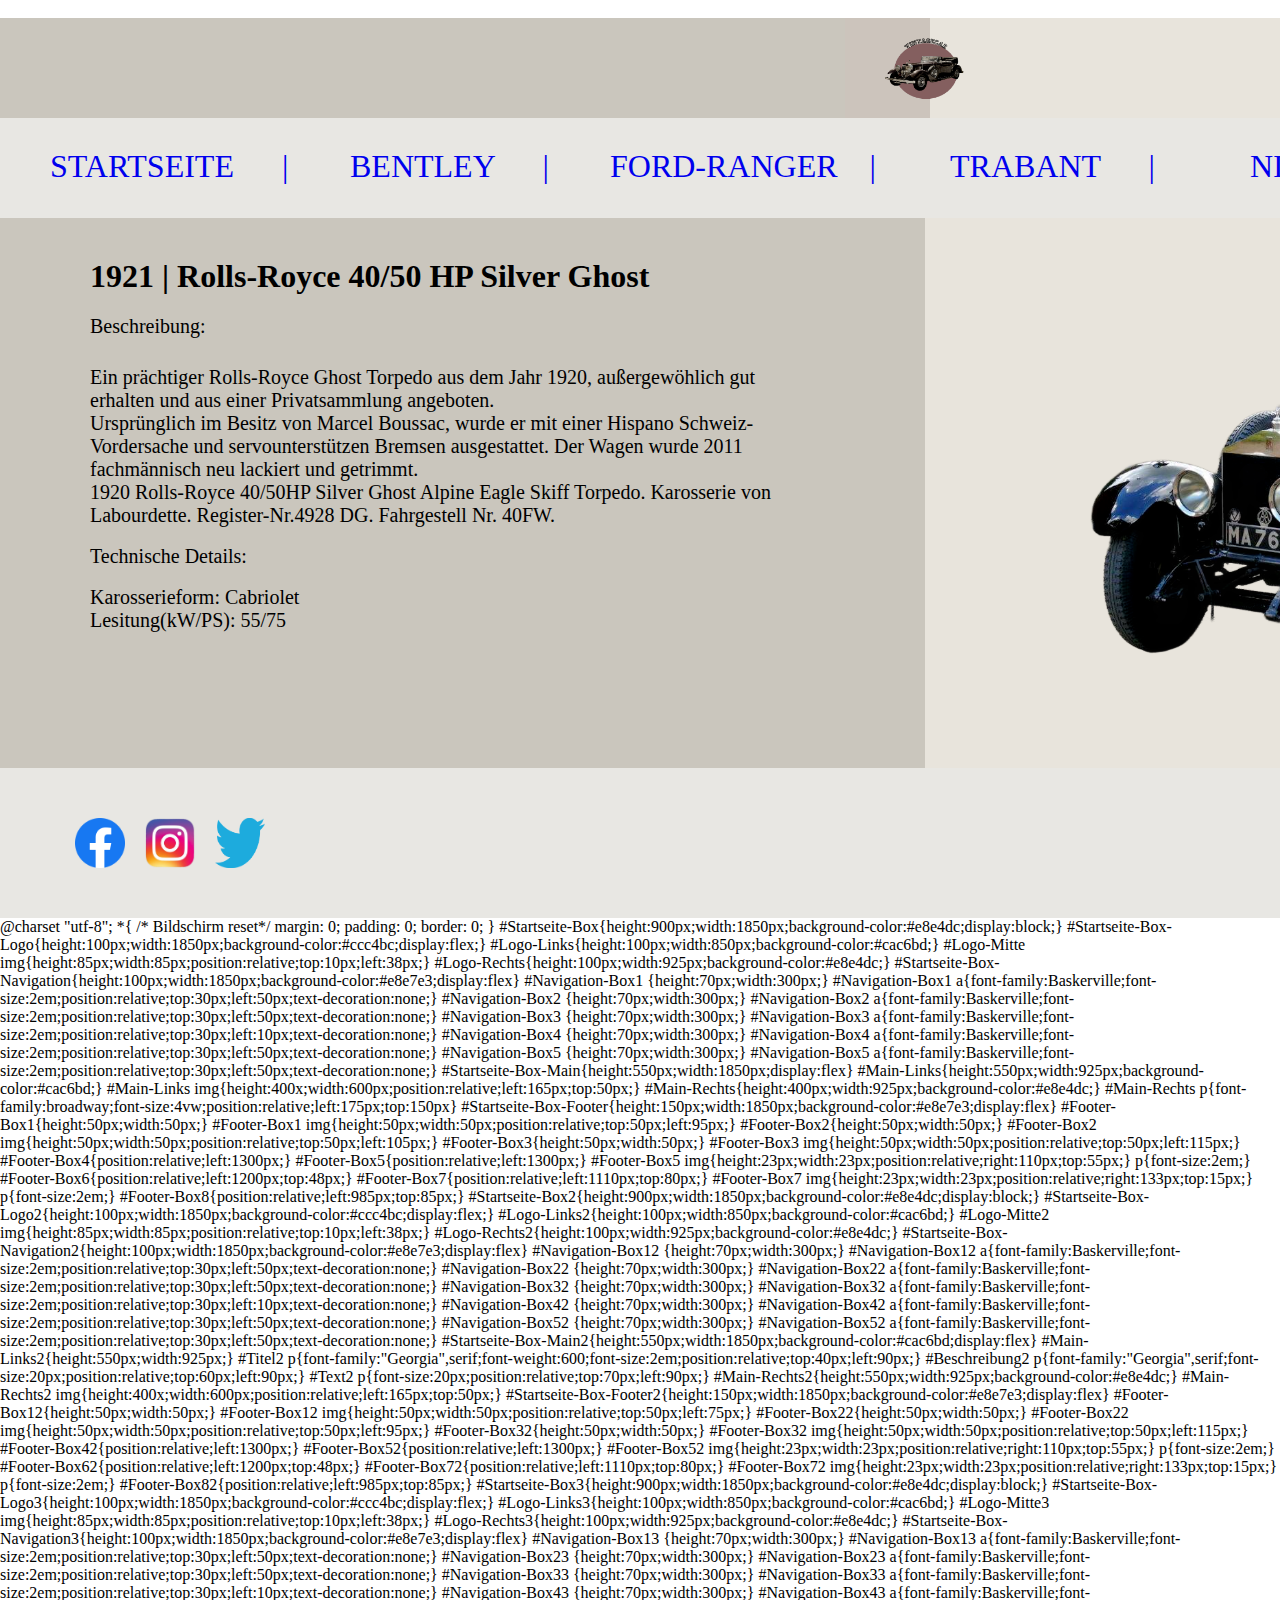
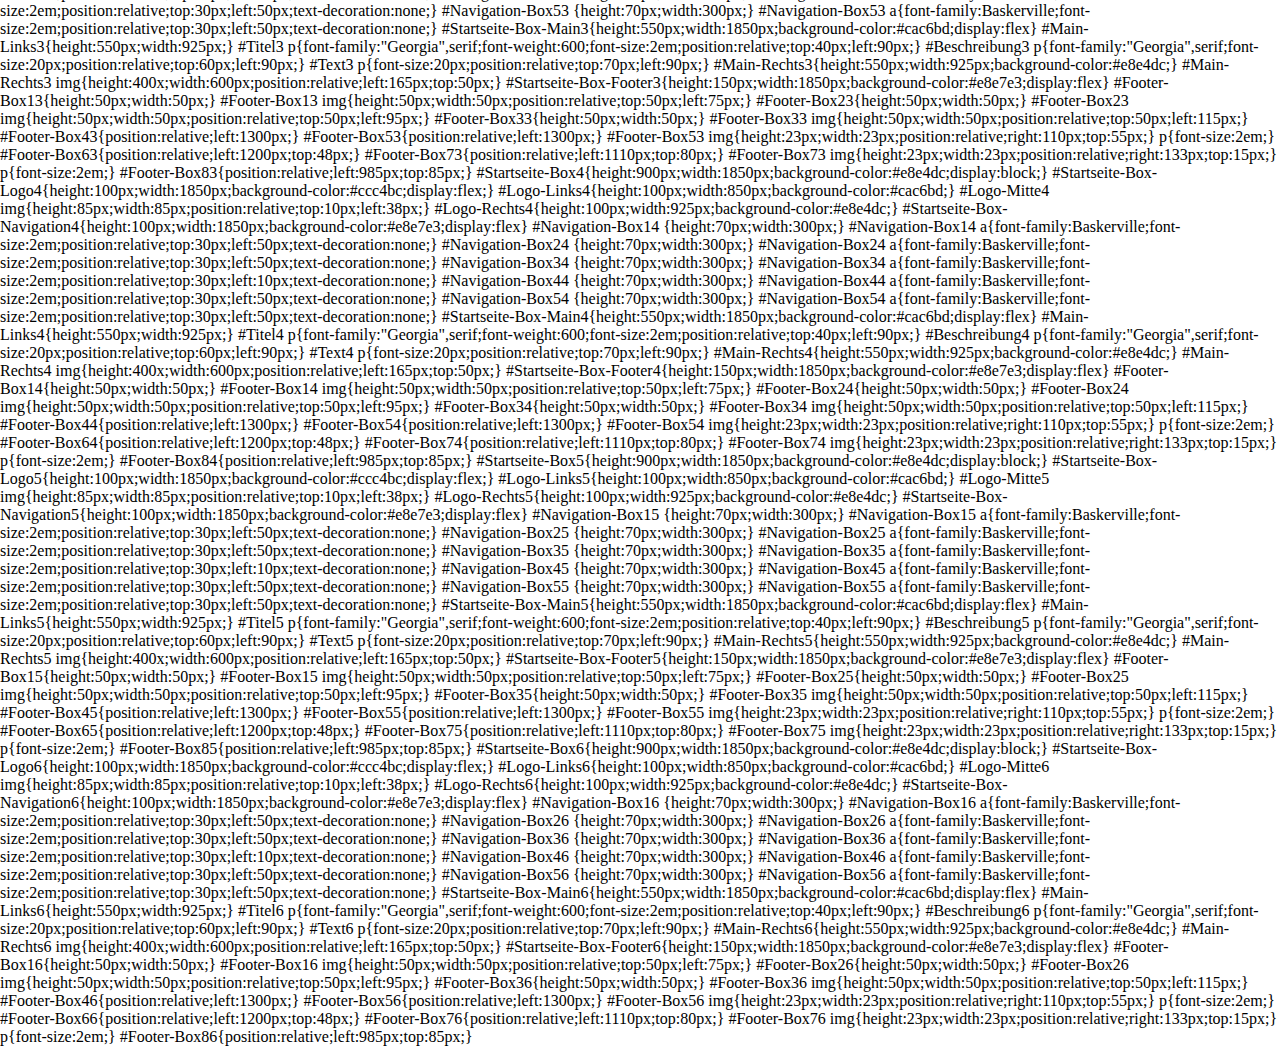
<file: RollsRoyce.html>
<!doctype html>
<html lang="de">
	<head>
	  <meta charset="utf-8">
	  <meta name="viewport" content="width=device-width, initial-scale=1.0">
	  <title>Auto-Oldtimer</title>
	  <link rel="stylesheet" href="CSS/style.css" type="text/css">
	</head>


	<body>

&ensp; 
<div id="Startseite-Box2">
	 <div id="Startseite-Box-Logo2"> 
	     <div id="Logo-Links2"> </div>
		 <div id="Logo-Mitte2"> <img src="./img/image1.png"> </div>
		 <div id="Logo-Rechts2"> </div>
	 </div>
	 
	 <div id="Startseite-Box-Navigation2">
	 <div id="Navigation-Box12"> <a href="index.html">STARTSEITE &nbsp;&nbsp;&nbsp;&nbsp; |</a> </div>
	  <div id="Navigation-Box22"> <a href="Bentley.html">BENTLEY &nbsp;&nbsp;&nbsp;&nbsp; |</a> </div>
	  <div id="Navigation-Box32"> <a href="FordRanger.html">FORD-RANGER&nbsp;&nbsp;&nbsp;&nbsp;|</a> </div>
	  <div id="Navigation-Box42"> <a href="Trabant.html">TRABANT &nbsp;&nbsp;&nbsp;&nbsp; |</a> </div>
	  <div id="Navigation-Box52"> <a href="Nissan.html">NISSAN</a> </div>
	 </div>
	 
	 <div id="Startseite-Box-Main2"> 
		 <div id="Main-Links2"> 
		 <div id="Titel2"> <p> 1921 | Rolls-Royce 40/50 HP Silver Ghost </p> </div>
		 <div id="Beschreibung2"> <p> Beschreibung: </p> </div>
			 &ensp;
		 <div id="Text2"> <p> Ein prächtiger Rolls-Royce Ghost Torpedo aus dem Jahr 1920, außergewöhlich gut </p>
			 <p> erhalten und aus einer Privatsammlung angeboten. </p>
			 <p> Ursprünglich im Besitz von Marcel Boussac, wurde er mit einer Hispano Schweiz- </p>
			 <p> Vordersache und servounterstützen Bremsen ausgestattet. Der Wagen wurde 2011 </p>
			 <p> fachmännisch neu lackiert und getrimmt. </p>
			 <p> 1920 Rolls-Royce 40/50HP Silver Ghost Alpine Eagle Skiff Torpedo. Karosserie von </p>
			 <p> Labourdette. Register-Nr.4928 DG. Fahrgestell Nr. 40FW. </p>
			 &ensp;
		     <p> Technische Details: </p>
			 &ensp;
			 <p> Karosserieform: Cabriolet </p>
			 <p> Lesitung(kW/PS): 55/75 </p>
			 </div>
		 </div>
	     <div id="Main-Rechts2"> <img src="./img/ECFCDA9D-C885-4DF3-9675-FF73F60DF0F4.PNG"> </div>
	 </div>
	 
	 <div id="Startseite-Box-Footer2">
		 <div id="Footer-Box12">  <img src="./img/facebook-logo-1-2.png"> </div>
		 <div id="Footer-Box22"> <img src="./img/instagram-logo-transparent-background-2.png"> </div>
		 <div id="Footer-Box32"> <img src="./img/14514.png"> </div>
		 <div id="Footer-Box42"> <p> Kontakt:</p> </div>
		 <div id="Footer-Box52">	<img src="./img/phone_PNG48996.png"> </div>
		 <div id="Footer-Box62"> <p> 017655523086 </p> </div>
		 <div id="Footer-Box72"> <img src="./img/R.png"> </div>
		 <div id="Footer-Box82">  <p> auto-oldtimer@gmail.com </p> </div>
</div>
	 
</div>

</div>
	 


</body>

</html>


 

@charset "utf-8";

*{					/* Bildschirm reset*/
	margin: 0;
	padding: 0;
	border: 0;
}
#Startseite-Box{height:900px;width:1850px;background-color:#e8e4dc;display:block;}

#Startseite-Box-Logo{height:100px;width:1850px;background-color:#ccc4bc;display:flex;}
#Logo-Links{height:100px;width:850px;background-color:#cac6bd;}
#Logo-Mitte img{height:85px;width:85px;position:relative;top:10px;left:38px;}
#Logo-Rechts{height:100px;width:925px;background-color:#e8e4dc;}

#Startseite-Box-Navigation{height:100px;width:1850px;background-color:#e8e7e3;display:flex}
#Navigation-Box1 {height:70px;width:300px;}
#Navigation-Box1 a{font-family:Baskerville;font-size:2em;position:relative;top:30px;left:50px;text-decoration:none;}
#Navigation-Box2 {height:70px;width:300px;}
#Navigation-Box2 a{font-family:Baskerville;font-size:2em;position:relative;top:30px;left:50px;text-decoration:none;}
#Navigation-Box3 {height:70px;width:300px;}
#Navigation-Box3 a{font-family:Baskerville;font-size:2em;position:relative;top:30px;left:10px;text-decoration:none;}
#Navigation-Box4 {height:70px;width:300px;}
#Navigation-Box4 a{font-family:Baskerville;font-size:2em;position:relative;top:30px;left:50px;text-decoration:none;}
#Navigation-Box5 {height:70px;width:300px;}
#Navigation-Box5 a{font-family:Baskerville;font-size:2em;position:relative;top:30px;left:50px;text-decoration:none;}

#Startseite-Box-Main{height:550px;width:1850px;display:flex}
#Main-Links{height:550px;width:925px;background-color:#cac6bd;}
#Main-Links img{height:400x;width:600px;position:relative;left:165px;top:50px;}
#Main-Rechts{height:400px;width:925px;background-color:#e8e4dc;}
#Main-Rechts p{font-family:broadway;font-size:4vw;position:relative;left:175px;top:150px}

#Startseite-Box-Footer{height:150px;width:1850px;background-color:#e8e7e3;display:flex}
#Footer-Box1{height:50px;width:50px;}
#Footer-Box1 img{height:50px;width:50px;position:relative;top:50px;left:95px;}
#Footer-Box2{height:50px;width:50px;}
#Footer-Box2 img{height:50px;width:50px;position:relative;top:50px;left:105px;}
#Footer-Box3{height:50px;width:50px;}
#Footer-Box3 img{height:50px;width:50px;position:relative;top:50px;left:115px;}
#Footer-Box4{position:relative;left:1300px;}
#Footer-Box5{position:relative;left:1300px;}
#Footer-Box5 img{height:23px;width:23px;position:relative;right:110px;top:55px;} p{font-size:2em;} 
#Footer-Box6{position:relative;left:1200px;top:48px;}
#Footer-Box7{position:relative;left:1110px;top:80px;}
#Footer-Box7 img{height:23px;width:23px;position:relative;right:133px;top:15px;} p{font-size:2em;}
#Footer-Box8{position:relative;left:985px;top:85px;} 


#Startseite-Box2{height:900px;width:1850px;background-color:#e8e4dc;display:block;}

#Startseite-Box-Logo2{height:100px;width:1850px;background-color:#ccc4bc;display:flex;}
#Logo-Links2{height:100px;width:850px;background-color:#cac6bd;}
#Logo-Mitte2 img{height:85px;width:85px;position:relative;top:10px;left:38px;}
#Logo-Rechts2{height:100px;width:925px;background-color:#e8e4dc;}

#Startseite-Box-Navigation2{height:100px;width:1850px;background-color:#e8e7e3;display:flex}
#Navigation-Box12 {height:70px;width:300px;}
#Navigation-Box12 a{font-family:Baskerville;font-size:2em;position:relative;top:30px;left:50px;text-decoration:none;}
#Navigation-Box22 {height:70px;width:300px;}
#Navigation-Box22 a{font-family:Baskerville;font-size:2em;position:relative;top:30px;left:50px;text-decoration:none;}
#Navigation-Box32 {height:70px;width:300px;}
#Navigation-Box32 a{font-family:Baskerville;font-size:2em;position:relative;top:30px;left:10px;text-decoration:none;}
#Navigation-Box42 {height:70px;width:300px;}
#Navigation-Box42 a{font-family:Baskerville;font-size:2em;position:relative;top:30px;left:50px;text-decoration:none;}
#Navigation-Box52 {height:70px;width:300px;}
#Navigation-Box52 a{font-family:Baskerville;font-size:2em;position:relative;top:30px;left:50px;text-decoration:none;}


#Startseite-Box-Main2{height:550px;width:1850px;background-color:#cac6bd;display:flex}
#Main-Links2{height:550px;width:925px;}
#Titel2 p{font-family:"Georgia",serif;font-weight:600;font-size:2em;position:relative;top:40px;left:90px;}
#Beschreibung2 p{font-family:"Georgia",serif;font-size:20px;position:relative;top:60px;left:90px;}
#Text2 p{font-size:20px;position:relative;top:70px;left:90px;}
#Main-Rechts2{height:550px;width:925px;background-color:#e8e4dc;}
#Main-Rechts2 img{height:400x;width:600px;position:relative;left:165px;top:50px;}

#Startseite-Box-Footer2{height:150px;width:1850px;background-color:#e8e7e3;display:flex}
#Footer-Box12{height:50px;width:50px;}
#Footer-Box12 img{height:50px;width:50px;position:relative;top:50px;left:75px;}
#Footer-Box22{height:50px;width:50px;}
#Footer-Box22 img{height:50px;width:50px;position:relative;top:50px;left:95px;}
#Footer-Box32{height:50px;width:50px;}
#Footer-Box32 img{height:50px;width:50px;position:relative;top:50px;left:115px;}
#Footer-Box42{position:relative;left:1300px;}
#Footer-Box52{position:relative;left:1300px;}
#Footer-Box52 img{height:23px;width:23px;position:relative;right:110px;top:55px;} p{font-size:2em;} 
#Footer-Box62{position:relative;left:1200px;top:48px;}
#Footer-Box72{position:relative;left:1110px;top:80px;}
#Footer-Box72 img{height:23px;width:23px;position:relative;right:133px;top:15px;} p{font-size:2em;}
#Footer-Box82{position:relative;left:985px;top:85px;} 

#Startseite-Box3{height:900px;width:1850px;background-color:#e8e4dc;display:block;}

#Startseite-Box-Logo3{height:100px;width:1850px;background-color:#ccc4bc;display:flex;}
#Logo-Links3{height:100px;width:850px;background-color:#cac6bd;}
#Logo-Mitte3 img{height:85px;width:85px;position:relative;top:10px;left:38px;}
#Logo-Rechts3{height:100px;width:925px;background-color:#e8e4dc;}

#Startseite-Box-Navigation3{height:100px;width:1850px;background-color:#e8e7e3;display:flex}
#Navigation-Box13 {height:70px;width:300px;}
#Navigation-Box13 a{font-family:Baskerville;font-size:2em;position:relative;top:30px;left:50px;text-decoration:none;}
#Navigation-Box23 {height:70px;width:300px;}
#Navigation-Box23 a{font-family:Baskerville;font-size:2em;position:relative;top:30px;left:50px;text-decoration:none;}
#Navigation-Box33 {height:70px;width:300px;}
#Navigation-Box33 a{font-family:Baskerville;font-size:2em;position:relative;top:30px;left:10px;text-decoration:none;}
#Navigation-Box43 {height:70px;width:300px;}
#Navigation-Box43 a{font-family:Baskerville;font-size:2em;position:relative;top:30px;left:50px;text-decoration:none;}
#Navigation-Box53 {height:70px;width:300px;}
#Navigation-Box53 a{font-family:Baskerville;font-size:2em;position:relative;top:30px;left:50px;text-decoration:none;}

#Startseite-Box-Main3{height:550px;width:1850px;background-color:#cac6bd;display:flex}
#Main-Links3{height:550px;width:925px;}
#Titel3 p{font-family:"Georgia",serif;font-weight:600;font-size:2em;position:relative;top:40px;left:90px;}
#Beschreibung3 p{font-family:"Georgia",serif;font-size:20px;position:relative;top:60px;left:90px;}
#Text3 p{font-size:20px;position:relative;top:70px;left:90px;}
#Main-Rechts3{height:550px;width:925px;background-color:#e8e4dc;}
#Main-Rechts3 img{height:400x;width:600px;position:relative;left:165px;top:50px;}

#Startseite-Box-Footer3{height:150px;width:1850px;background-color:#e8e7e3;display:flex}
#Footer-Box13{height:50px;width:50px;}
#Footer-Box13 img{height:50px;width:50px;position:relative;top:50px;left:75px;}
#Footer-Box23{height:50px;width:50px;}
#Footer-Box23 img{height:50px;width:50px;position:relative;top:50px;left:95px;}
#Footer-Box33{height:50px;width:50px;}
#Footer-Box33 img{height:50px;width:50px;position:relative;top:50px;left:115px;}
#Footer-Box43{position:relative;left:1300px;}
#Footer-Box53{position:relative;left:1300px;}
#Footer-Box53 img{height:23px;width:23px;position:relative;right:110px;top:55px;} p{font-size:2em;} 
#Footer-Box63{position:relative;left:1200px;top:48px;}
#Footer-Box73{position:relative;left:1110px;top:80px;}
#Footer-Box73 img{height:23px;width:23px;position:relative;right:133px;top:15px;} p{font-size:2em;}
#Footer-Box83{position:relative;left:985px;top:85px;} 

#Startseite-Box4{height:900px;width:1850px;background-color:#e8e4dc;display:block;}

#Startseite-Box-Logo4{height:100px;width:1850px;background-color:#ccc4bc;display:flex;}
#Logo-Links4{height:100px;width:850px;background-color:#cac6bd;}
#Logo-Mitte4 img{height:85px;width:85px;position:relative;top:10px;left:38px;}
#Logo-Rechts4{height:100px;width:925px;background-color:#e8e4dc;}

#Startseite-Box-Navigation4{height:100px;width:1850px;background-color:#e8e7e3;display:flex}
#Navigation-Box14 {height:70px;width:300px;}
#Navigation-Box14 a{font-family:Baskerville;font-size:2em;position:relative;top:30px;left:50px;text-decoration:none;}
#Navigation-Box24 {height:70px;width:300px;}
#Navigation-Box24 a{font-family:Baskerville;font-size:2em;position:relative;top:30px;left:50px;text-decoration:none;}
#Navigation-Box34 {height:70px;width:300px;}
#Navigation-Box34 a{font-family:Baskerville;font-size:2em;position:relative;top:30px;left:10px;text-decoration:none;}
#Navigation-Box44 {height:70px;width:300px;}
#Navigation-Box44 a{font-family:Baskerville;font-size:2em;position:relative;top:30px;left:50px;text-decoration:none;}
#Navigation-Box54 {height:70px;width:300px;}
#Navigation-Box54 a{font-family:Baskerville;font-size:2em;position:relative;top:30px;left:50px;text-decoration:none;}

#Startseite-Box-Main4{height:550px;width:1850px;background-color:#cac6bd;display:flex}
#Main-Links4{height:550px;width:925px;}
#Titel4 p{font-family:"Georgia",serif;font-weight:600;font-size:2em;position:relative;top:40px;left:90px;}
#Beschreibung4 p{font-family:"Georgia",serif;font-size:20px;position:relative;top:60px;left:90px;}
#Text4 p{font-size:20px;position:relative;top:70px;left:90px;}
#Main-Rechts4{height:550px;width:925px;background-color:#e8e4dc;}
#Main-Rechts4 img{height:400x;width:600px;position:relative;left:165px;top:50px;}

#Startseite-Box-Footer4{height:150px;width:1850px;background-color:#e8e7e3;display:flex}
#Footer-Box14{height:50px;width:50px;}
#Footer-Box14 img{height:50px;width:50px;position:relative;top:50px;left:75px;}
#Footer-Box24{height:50px;width:50px;}
#Footer-Box24 img{height:50px;width:50px;position:relative;top:50px;left:95px;}
#Footer-Box34{height:50px;width:50px;}
#Footer-Box34 img{height:50px;width:50px;position:relative;top:50px;left:115px;}
#Footer-Box44{position:relative;left:1300px;}
#Footer-Box54{position:relative;left:1300px;}
#Footer-Box54 img{height:23px;width:23px;position:relative;right:110px;top:55px;} p{font-size:2em;} 
#Footer-Box64{position:relative;left:1200px;top:48px;}
#Footer-Box74{position:relative;left:1110px;top:80px;}
#Footer-Box74 img{height:23px;width:23px;position:relative;right:133px;top:15px;} p{font-size:2em;}
#Footer-Box84{position:relative;left:985px;top:85px;} 

#Startseite-Box5{height:900px;width:1850px;background-color:#e8e4dc;display:block;}

#Startseite-Box-Logo5{height:100px;width:1850px;background-color:#ccc4bc;display:flex;}
#Logo-Links5{height:100px;width:850px;background-color:#cac6bd;}
#Logo-Mitte5 img{height:85px;width:85px;position:relative;top:10px;left:38px;}
#Logo-Rechts5{height:100px;width:925px;background-color:#e8e4dc;}

#Startseite-Box-Navigation5{height:100px;width:1850px;background-color:#e8e7e3;display:flex}
#Navigation-Box15 {height:70px;width:300px;}
#Navigation-Box15 a{font-family:Baskerville;font-size:2em;position:relative;top:30px;left:50px;text-decoration:none;}
#Navigation-Box25 {height:70px;width:300px;}
#Navigation-Box25 a{font-family:Baskerville;font-size:2em;position:relative;top:30px;left:50px;text-decoration:none;}
#Navigation-Box35 {height:70px;width:300px;}
#Navigation-Box35 a{font-family:Baskerville;font-size:2em;position:relative;top:30px;left:10px;text-decoration:none;}
#Navigation-Box45 {height:70px;width:300px;}
#Navigation-Box45 a{font-family:Baskerville;font-size:2em;position:relative;top:30px;left:50px;text-decoration:none;}
#Navigation-Box55 {height:70px;width:300px;}
#Navigation-Box55 a{font-family:Baskerville;font-size:2em;position:relative;top:30px;left:50px;text-decoration:none;}

#Startseite-Box-Main5{height:550px;width:1850px;background-color:#cac6bd;display:flex}
#Main-Links5{height:550px;width:925px;}
#Titel5 p{font-family:"Georgia",serif;font-weight:600;font-size:2em;position:relative;top:40px;left:90px;}
#Beschreibung5 p{font-family:"Georgia",serif;font-size:20px;position:relative;top:60px;left:90px;}
#Text5 p{font-size:20px;position:relative;top:70px;left:90px;}
#Main-Rechts5{height:550px;width:925px;background-color:#e8e4dc;}
#Main-Rechts5 img{height:400x;width:600px;position:relative;left:165px;top:50px;}

#Startseite-Box-Footer5{height:150px;width:1850px;background-color:#e8e7e3;display:flex}
#Footer-Box15{height:50px;width:50px;}
#Footer-Box15 img{height:50px;width:50px;position:relative;top:50px;left:75px;}
#Footer-Box25{height:50px;width:50px;}
#Footer-Box25 img{height:50px;width:50px;position:relative;top:50px;left:95px;}
#Footer-Box35{height:50px;width:50px;}
#Footer-Box35 img{height:50px;width:50px;position:relative;top:50px;left:115px;}
#Footer-Box45{position:relative;left:1300px;}
#Footer-Box55{position:relative;left:1300px;}
#Footer-Box55 img{height:23px;width:23px;position:relative;right:110px;top:55px;} p{font-size:2em;} 
#Footer-Box65{position:relative;left:1200px;top:48px;}
#Footer-Box75{position:relative;left:1110px;top:80px;}
#Footer-Box75 img{height:23px;width:23px;position:relative;right:133px;top:15px;} p{font-size:2em;}
#Footer-Box85{position:relative;left:985px;top:85px;} 

#Startseite-Box6{height:900px;width:1850px;background-color:#e8e4dc;display:block;}

#Startseite-Box-Logo6{height:100px;width:1850px;background-color:#ccc4bc;display:flex;}
#Logo-Links6{height:100px;width:850px;background-color:#cac6bd;}
#Logo-Mitte6 img{height:85px;width:85px;position:relative;top:10px;left:38px;}
#Logo-Rechts6{height:100px;width:925px;background-color:#e8e4dc;}

#Startseite-Box-Navigation6{height:100px;width:1850px;background-color:#e8e7e3;display:flex}
#Navigation-Box16 {height:70px;width:300px;}
#Navigation-Box16 a{font-family:Baskerville;font-size:2em;position:relative;top:30px;left:50px;text-decoration:none;}
#Navigation-Box26 {height:70px;width:300px;}
#Navigation-Box26 a{font-family:Baskerville;font-size:2em;position:relative;top:30px;left:50px;text-decoration:none;}
#Navigation-Box36 {height:70px;width:300px;}
#Navigation-Box36 a{font-family:Baskerville;font-size:2em;position:relative;top:30px;left:10px;text-decoration:none;}
#Navigation-Box46 {height:70px;width:300px;}
#Navigation-Box46 a{font-family:Baskerville;font-size:2em;position:relative;top:30px;left:50px;text-decoration:none;}
#Navigation-Box56 {height:70px;width:300px;}
#Navigation-Box56 a{font-family:Baskerville;font-size:2em;position:relative;top:30px;left:50px;text-decoration:none;}

#Startseite-Box-Main6{height:550px;width:1850px;background-color:#cac6bd;display:flex}
#Main-Links6{height:550px;width:925px;}
#Titel6 p{font-family:"Georgia",serif;font-weight:600;font-size:2em;position:relative;top:40px;left:90px;}
#Beschreibung6 p{font-family:"Georgia",serif;font-size:20px;position:relative;top:60px;left:90px;}
#Text6 p{font-size:20px;position:relative;top:70px;left:90px;}
#Main-Rechts6{height:550px;width:925px;background-color:#e8e4dc;}
#Main-Rechts6 img{height:400x;width:600px;position:relative;left:165px;top:50px;}

#Startseite-Box-Footer6{height:150px;width:1850px;background-color:#e8e7e3;display:flex}
#Footer-Box16{height:50px;width:50px;}
#Footer-Box16 img{height:50px;width:50px;position:relative;top:50px;left:75px;}
#Footer-Box26{height:50px;width:50px;}
#Footer-Box26 img{height:50px;width:50px;position:relative;top:50px;left:95px;}
#Footer-Box36{height:50px;width:50px;}
#Footer-Box36 img{height:50px;width:50px;position:relative;top:50px;left:115px;}
#Footer-Box46{position:relative;left:1300px;}
#Footer-Box56{position:relative;left:1300px;}
#Footer-Box56 img{height:23px;width:23px;position:relative;right:110px;top:55px;} p{font-size:2em;} 
#Footer-Box66{position:relative;left:1200px;top:48px;}
#Footer-Box76{position:relative;left:1110px;top:80px;}
#Footer-Box76 img{height:23px;width:23px;position:relative;right:133px;top:15px;} p{font-size:2em;}
#Footer-Box86{position:relative;left:985px;top:85px;}
</file>
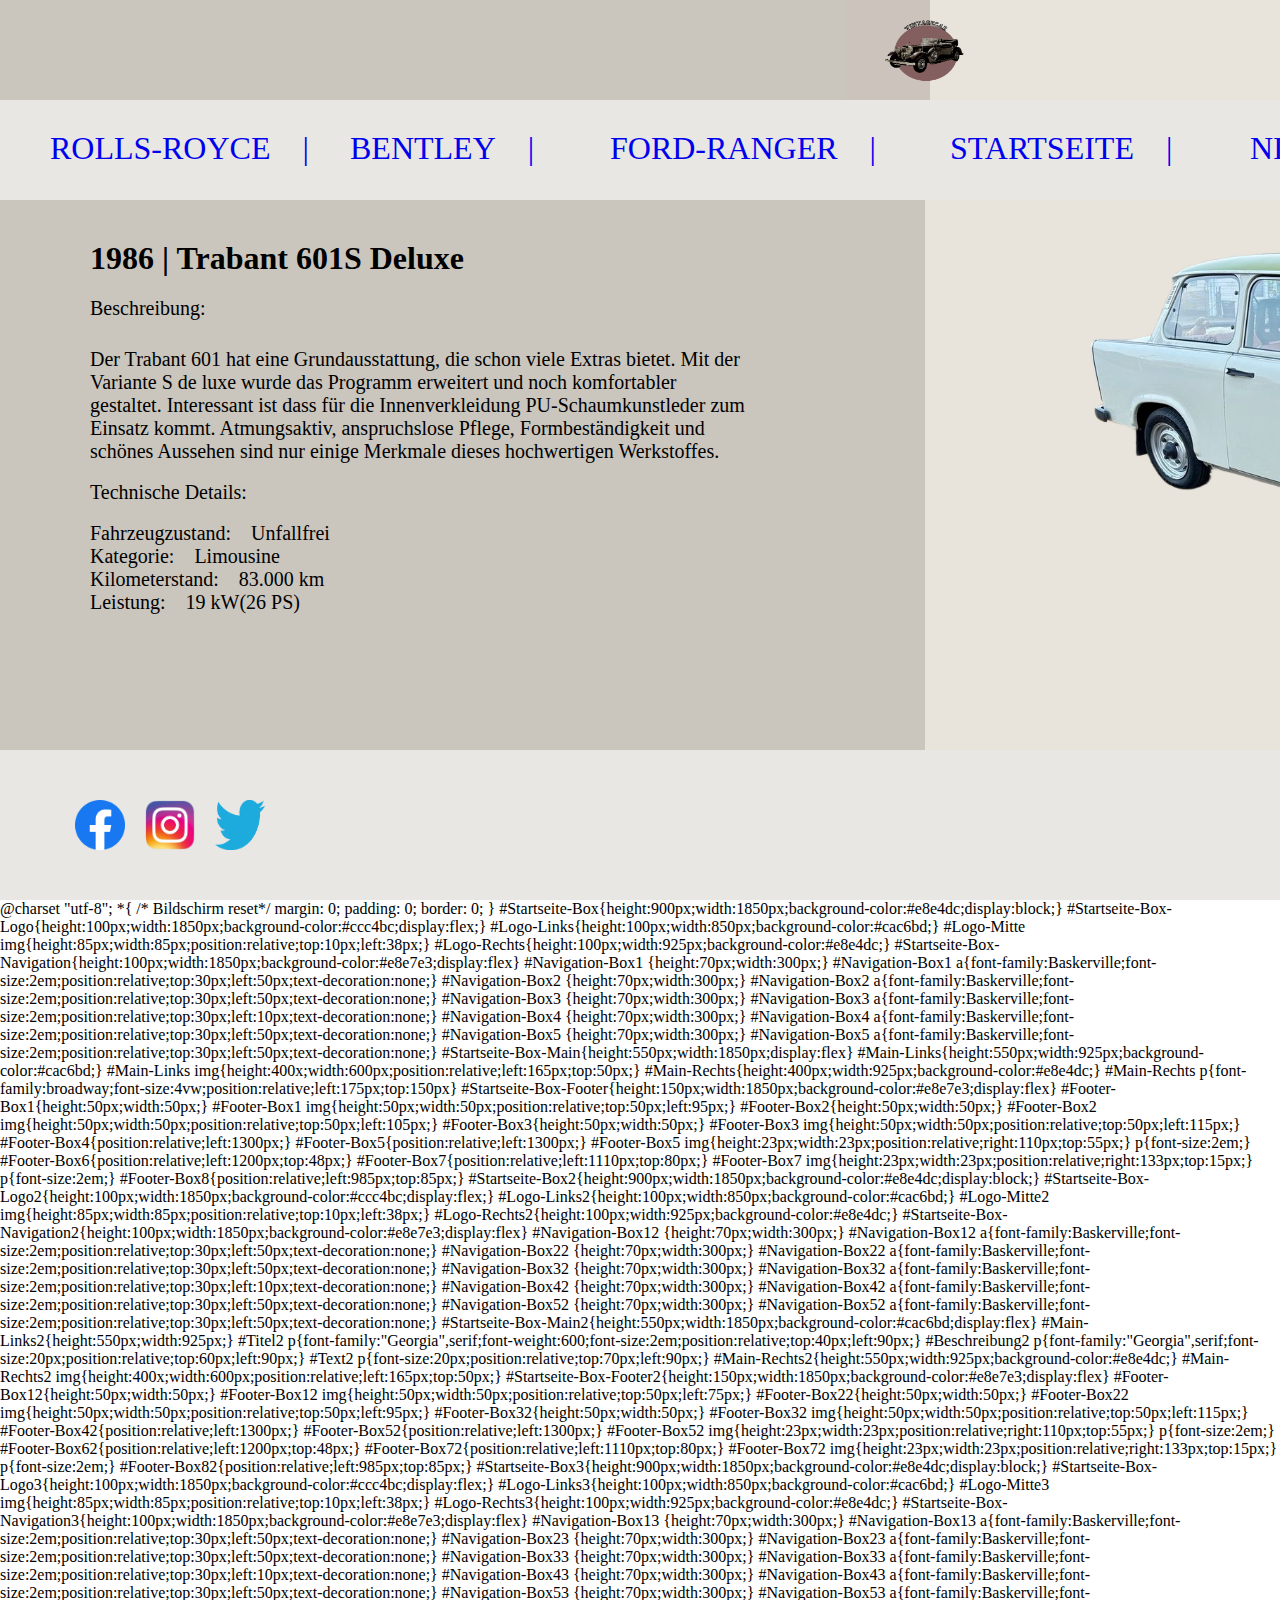
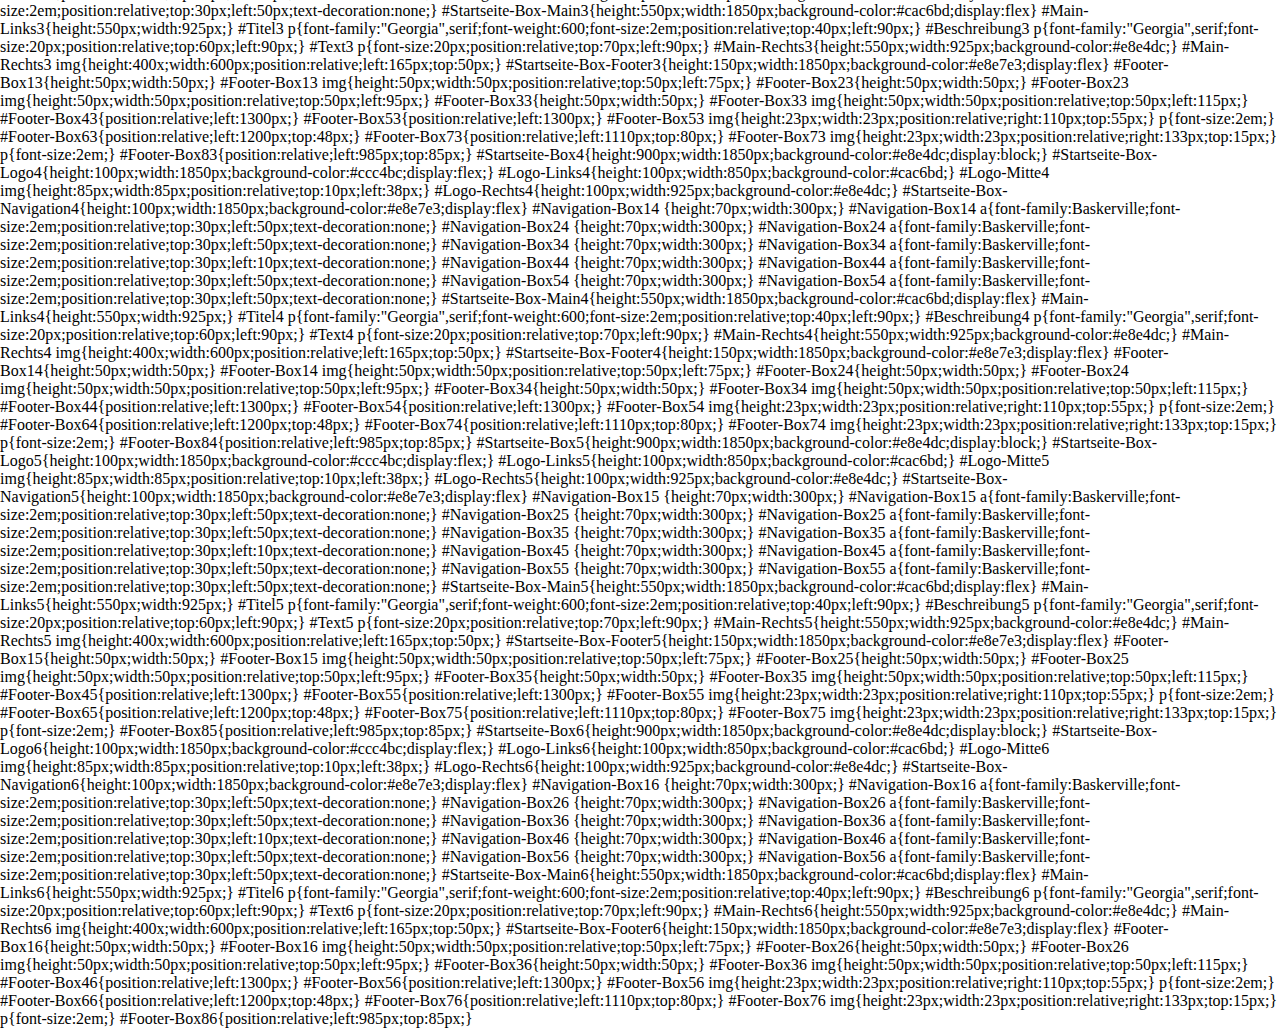
<file: Trabant.html>
<!doctype html>
<html lang="de">
	<head>
	  <meta charset="utf-8">
	  <meta name="viewport" content="width=device-width, initial-scale=1.0">
	  <title>Auto-Oldtimer</title>
	  <link rel="stylesheet" href="CSS/style.css" type="text/css">
	</head>


	<body>

<div id="Startseite-Box5">
	 <div id="Startseite-Box-Logo5"> 
	     <div id="Logo-Links5"> </div>
		 <div id="Logo-Mitte5"> <img src="./img/image1.png"> </div>
		 <div id="Logo-Rechts5"> </div>
	 </div>
	 
	 <div id="Startseite-Box-Navigation5">
	 <div id="Navigation-Box15"> <a href="RollsRoyce.html">ROLLS-ROYCE&nbsp;&nbsp;&nbsp;&nbsp;|</a> </div>
	  <div id="Navigation-Box25"> <a href="Bentley.html">BENTLEY&nbsp;&nbsp;&nbsp;&nbsp;|</a> </div>
	  <div id="Navigation-Box35"> <a href="FordRanger.html">FORD-RANGER&nbsp;&nbsp;&nbsp;&nbsp;|</a> </div>
	  <div id="Navigation-Box45"> <a href="index.html">STARTSEITE&nbsp;&nbsp;&nbsp;&nbsp;|</a> </div>
	  <div id="Navigation-Box55"> <a href="Nissan.html">NISSAN</a> </div>
	 </div>
	 
	 <div id="Startseite-Box-Main5"> 
		 <div id="Main-Links5"> 
			 <div id="Titel5"> <p> 1986 | Trabant 601S Deluxe </p> </div>
		     <div id="Beschreibung5"> <p> Beschreibung: </p> </div>
			 &ensp;
			 <div id="Text5"> <p> Der Trabant 601 hat eine Grundausstattung, die schon viele Extras  bietet. Mit der  </p>
			 <p> Variante S de luxe wurde das Programm erweitert und noch komfortabler  </p>
			 <p> gestaltet. Interessant ist dass für die Innenverkleidung PU-Schaumkunstleder zum  </p>
			 <p> Einsatz kommt. Atmungsaktiv, anspruchslose Pflege, Formbeständigkeit und  </p>
			 <p> schönes Aussehen sind nur einige Merkmale dieses hochwertigen Werkstoffes. </p>
			 &ensp;
			 <p> Technische Details: </p>
			 &ensp;
			 <p> Fahrzeugzustand: &ensp; Unfallfrei </p>
			 <p> Kategorie: &ensp; Limousine </p>
			 <p> Kilometerstand: &ensp;	83.000 km </p>
			 <p> Leistung: &ensp; 19 kW(26 PS) </p>
			 </div>
		 </div>
	     <div id="Main-Rechts5"> <img src="./img/6F11174D-F546-4CFF-A936-DB036581476D.PNG"> </div>
	 </div>
	 
	 <div id="Startseite-Box-Footer5">
		 <div id="Footer-Box15">  <img src="./img/facebook-logo-1-2.png"> </div>
		 <div id="Footer-Box25"> <img src="./img/instagram-logo-transparent-background-2.png"> </div>
		 <div id="Footer-Box35"> <img src="./img/14514.png"> </div>
		 <div id="Footer-Box45"> <p> Kontakt:</p> </div>
		 <div id="Footer-Box55">	<img src="./img/phone_PNG48996.png"> </div>
		 <div id="Footer-Box65"> <p> 017655523086 </p> </div>
		 <div id="Footer-Box75"> <img src="./img/R.png"> </div>
		 <div id="Footer-Box85">  <p> auto-oldtimer@gmail.com </p> </div>
	 </div>
</div>



</body>

</html>


 

@charset "utf-8";

*{					/* Bildschirm reset*/
	margin: 0;
	padding: 0;
	border: 0;
}
#Startseite-Box{height:900px;width:1850px;background-color:#e8e4dc;display:block;}

#Startseite-Box-Logo{height:100px;width:1850px;background-color:#ccc4bc;display:flex;}
#Logo-Links{height:100px;width:850px;background-color:#cac6bd;}
#Logo-Mitte img{height:85px;width:85px;position:relative;top:10px;left:38px;}
#Logo-Rechts{height:100px;width:925px;background-color:#e8e4dc;}

#Startseite-Box-Navigation{height:100px;width:1850px;background-color:#e8e7e3;display:flex}
#Navigation-Box1 {height:70px;width:300px;}
#Navigation-Box1 a{font-family:Baskerville;font-size:2em;position:relative;top:30px;left:50px;text-decoration:none;}
#Navigation-Box2 {height:70px;width:300px;}
#Navigation-Box2 a{font-family:Baskerville;font-size:2em;position:relative;top:30px;left:50px;text-decoration:none;}
#Navigation-Box3 {height:70px;width:300px;}
#Navigation-Box3 a{font-family:Baskerville;font-size:2em;position:relative;top:30px;left:10px;text-decoration:none;}
#Navigation-Box4 {height:70px;width:300px;}
#Navigation-Box4 a{font-family:Baskerville;font-size:2em;position:relative;top:30px;left:50px;text-decoration:none;}
#Navigation-Box5 {height:70px;width:300px;}
#Navigation-Box5 a{font-family:Baskerville;font-size:2em;position:relative;top:30px;left:50px;text-decoration:none;}

#Startseite-Box-Main{height:550px;width:1850px;display:flex}
#Main-Links{height:550px;width:925px;background-color:#cac6bd;}
#Main-Links img{height:400x;width:600px;position:relative;left:165px;top:50px;}
#Main-Rechts{height:400px;width:925px;background-color:#e8e4dc;}
#Main-Rechts p{font-family:broadway;font-size:4vw;position:relative;left:175px;top:150px}

#Startseite-Box-Footer{height:150px;width:1850px;background-color:#e8e7e3;display:flex}
#Footer-Box1{height:50px;width:50px;}
#Footer-Box1 img{height:50px;width:50px;position:relative;top:50px;left:95px;}
#Footer-Box2{height:50px;width:50px;}
#Footer-Box2 img{height:50px;width:50px;position:relative;top:50px;left:105px;}
#Footer-Box3{height:50px;width:50px;}
#Footer-Box3 img{height:50px;width:50px;position:relative;top:50px;left:115px;}
#Footer-Box4{position:relative;left:1300px;}
#Footer-Box5{position:relative;left:1300px;}
#Footer-Box5 img{height:23px;width:23px;position:relative;right:110px;top:55px;} p{font-size:2em;} 
#Footer-Box6{position:relative;left:1200px;top:48px;}
#Footer-Box7{position:relative;left:1110px;top:80px;}
#Footer-Box7 img{height:23px;width:23px;position:relative;right:133px;top:15px;} p{font-size:2em;}
#Footer-Box8{position:relative;left:985px;top:85px;} 


#Startseite-Box2{height:900px;width:1850px;background-color:#e8e4dc;display:block;}

#Startseite-Box-Logo2{height:100px;width:1850px;background-color:#ccc4bc;display:flex;}
#Logo-Links2{height:100px;width:850px;background-color:#cac6bd;}
#Logo-Mitte2 img{height:85px;width:85px;position:relative;top:10px;left:38px;}
#Logo-Rechts2{height:100px;width:925px;background-color:#e8e4dc;}

#Startseite-Box-Navigation2{height:100px;width:1850px;background-color:#e8e7e3;display:flex}
#Navigation-Box12 {height:70px;width:300px;}
#Navigation-Box12 a{font-family:Baskerville;font-size:2em;position:relative;top:30px;left:50px;text-decoration:none;}
#Navigation-Box22 {height:70px;width:300px;}
#Navigation-Box22 a{font-family:Baskerville;font-size:2em;position:relative;top:30px;left:50px;text-decoration:none;}
#Navigation-Box32 {height:70px;width:300px;}
#Navigation-Box32 a{font-family:Baskerville;font-size:2em;position:relative;top:30px;left:10px;text-decoration:none;}
#Navigation-Box42 {height:70px;width:300px;}
#Navigation-Box42 a{font-family:Baskerville;font-size:2em;position:relative;top:30px;left:50px;text-decoration:none;}
#Navigation-Box52 {height:70px;width:300px;}
#Navigation-Box52 a{font-family:Baskerville;font-size:2em;position:relative;top:30px;left:50px;text-decoration:none;}


#Startseite-Box-Main2{height:550px;width:1850px;background-color:#cac6bd;display:flex}
#Main-Links2{height:550px;width:925px;}
#Titel2 p{font-family:"Georgia",serif;font-weight:600;font-size:2em;position:relative;top:40px;left:90px;}
#Beschreibung2 p{font-family:"Georgia",serif;font-size:20px;position:relative;top:60px;left:90px;}
#Text2 p{font-size:20px;position:relative;top:70px;left:90px;}
#Main-Rechts2{height:550px;width:925px;background-color:#e8e4dc;}
#Main-Rechts2 img{height:400x;width:600px;position:relative;left:165px;top:50px;}

#Startseite-Box-Footer2{height:150px;width:1850px;background-color:#e8e7e3;display:flex}
#Footer-Box12{height:50px;width:50px;}
#Footer-Box12 img{height:50px;width:50px;position:relative;top:50px;left:75px;}
#Footer-Box22{height:50px;width:50px;}
#Footer-Box22 img{height:50px;width:50px;position:relative;top:50px;left:95px;}
#Footer-Box32{height:50px;width:50px;}
#Footer-Box32 img{height:50px;width:50px;position:relative;top:50px;left:115px;}
#Footer-Box42{position:relative;left:1300px;}
#Footer-Box52{position:relative;left:1300px;}
#Footer-Box52 img{height:23px;width:23px;position:relative;right:110px;top:55px;} p{font-size:2em;} 
#Footer-Box62{position:relative;left:1200px;top:48px;}
#Footer-Box72{position:relative;left:1110px;top:80px;}
#Footer-Box72 img{height:23px;width:23px;position:relative;right:133px;top:15px;} p{font-size:2em;}
#Footer-Box82{position:relative;left:985px;top:85px;} 

#Startseite-Box3{height:900px;width:1850px;background-color:#e8e4dc;display:block;}

#Startseite-Box-Logo3{height:100px;width:1850px;background-color:#ccc4bc;display:flex;}
#Logo-Links3{height:100px;width:850px;background-color:#cac6bd;}
#Logo-Mitte3 img{height:85px;width:85px;position:relative;top:10px;left:38px;}
#Logo-Rechts3{height:100px;width:925px;background-color:#e8e4dc;}

#Startseite-Box-Navigation3{height:100px;width:1850px;background-color:#e8e7e3;display:flex}
#Navigation-Box13 {height:70px;width:300px;}
#Navigation-Box13 a{font-family:Baskerville;font-size:2em;position:relative;top:30px;left:50px;text-decoration:none;}
#Navigation-Box23 {height:70px;width:300px;}
#Navigation-Box23 a{font-family:Baskerville;font-size:2em;position:relative;top:30px;left:50px;text-decoration:none;}
#Navigation-Box33 {height:70px;width:300px;}
#Navigation-Box33 a{font-family:Baskerville;font-size:2em;position:relative;top:30px;left:10px;text-decoration:none;}
#Navigation-Box43 {height:70px;width:300px;}
#Navigation-Box43 a{font-family:Baskerville;font-size:2em;position:relative;top:30px;left:50px;text-decoration:none;}
#Navigation-Box53 {height:70px;width:300px;}
#Navigation-Box53 a{font-family:Baskerville;font-size:2em;position:relative;top:30px;left:50px;text-decoration:none;}

#Startseite-Box-Main3{height:550px;width:1850px;background-color:#cac6bd;display:flex}
#Main-Links3{height:550px;width:925px;}
#Titel3 p{font-family:"Georgia",serif;font-weight:600;font-size:2em;position:relative;top:40px;left:90px;}
#Beschreibung3 p{font-family:"Georgia",serif;font-size:20px;position:relative;top:60px;left:90px;}
#Text3 p{font-size:20px;position:relative;top:70px;left:90px;}
#Main-Rechts3{height:550px;width:925px;background-color:#e8e4dc;}
#Main-Rechts3 img{height:400x;width:600px;position:relative;left:165px;top:50px;}

#Startseite-Box-Footer3{height:150px;width:1850px;background-color:#e8e7e3;display:flex}
#Footer-Box13{height:50px;width:50px;}
#Footer-Box13 img{height:50px;width:50px;position:relative;top:50px;left:75px;}
#Footer-Box23{height:50px;width:50px;}
#Footer-Box23 img{height:50px;width:50px;position:relative;top:50px;left:95px;}
#Footer-Box33{height:50px;width:50px;}
#Footer-Box33 img{height:50px;width:50px;position:relative;top:50px;left:115px;}
#Footer-Box43{position:relative;left:1300px;}
#Footer-Box53{position:relative;left:1300px;}
#Footer-Box53 img{height:23px;width:23px;position:relative;right:110px;top:55px;} p{font-size:2em;} 
#Footer-Box63{position:relative;left:1200px;top:48px;}
#Footer-Box73{position:relative;left:1110px;top:80px;}
#Footer-Box73 img{height:23px;width:23px;position:relative;right:133px;top:15px;} p{font-size:2em;}
#Footer-Box83{position:relative;left:985px;top:85px;} 

#Startseite-Box4{height:900px;width:1850px;background-color:#e8e4dc;display:block;}

#Startseite-Box-Logo4{height:100px;width:1850px;background-color:#ccc4bc;display:flex;}
#Logo-Links4{height:100px;width:850px;background-color:#cac6bd;}
#Logo-Mitte4 img{height:85px;width:85px;position:relative;top:10px;left:38px;}
#Logo-Rechts4{height:100px;width:925px;background-color:#e8e4dc;}

#Startseite-Box-Navigation4{height:100px;width:1850px;background-color:#e8e7e3;display:flex}
#Navigation-Box14 {height:70px;width:300px;}
#Navigation-Box14 a{font-family:Baskerville;font-size:2em;position:relative;top:30px;left:50px;text-decoration:none;}
#Navigation-Box24 {height:70px;width:300px;}
#Navigation-Box24 a{font-family:Baskerville;font-size:2em;position:relative;top:30px;left:50px;text-decoration:none;}
#Navigation-Box34 {height:70px;width:300px;}
#Navigation-Box34 a{font-family:Baskerville;font-size:2em;position:relative;top:30px;left:10px;text-decoration:none;}
#Navigation-Box44 {height:70px;width:300px;}
#Navigation-Box44 a{font-family:Baskerville;font-size:2em;position:relative;top:30px;left:50px;text-decoration:none;}
#Navigation-Box54 {height:70px;width:300px;}
#Navigation-Box54 a{font-family:Baskerville;font-size:2em;position:relative;top:30px;left:50px;text-decoration:none;}

#Startseite-Box-Main4{height:550px;width:1850px;background-color:#cac6bd;display:flex}
#Main-Links4{height:550px;width:925px;}
#Titel4 p{font-family:"Georgia",serif;font-weight:600;font-size:2em;position:relative;top:40px;left:90px;}
#Beschreibung4 p{font-family:"Georgia",serif;font-size:20px;position:relative;top:60px;left:90px;}
#Text4 p{font-size:20px;position:relative;top:70px;left:90px;}
#Main-Rechts4{height:550px;width:925px;background-color:#e8e4dc;}
#Main-Rechts4 img{height:400x;width:600px;position:relative;left:165px;top:50px;}

#Startseite-Box-Footer4{height:150px;width:1850px;background-color:#e8e7e3;display:flex}
#Footer-Box14{height:50px;width:50px;}
#Footer-Box14 img{height:50px;width:50px;position:relative;top:50px;left:75px;}
#Footer-Box24{height:50px;width:50px;}
#Footer-Box24 img{height:50px;width:50px;position:relative;top:50px;left:95px;}
#Footer-Box34{height:50px;width:50px;}
#Footer-Box34 img{height:50px;width:50px;position:relative;top:50px;left:115px;}
#Footer-Box44{position:relative;left:1300px;}
#Footer-Box54{position:relative;left:1300px;}
#Footer-Box54 img{height:23px;width:23px;position:relative;right:110px;top:55px;} p{font-size:2em;} 
#Footer-Box64{position:relative;left:1200px;top:48px;}
#Footer-Box74{position:relative;left:1110px;top:80px;}
#Footer-Box74 img{height:23px;width:23px;position:relative;right:133px;top:15px;} p{font-size:2em;}
#Footer-Box84{position:relative;left:985px;top:85px;} 

#Startseite-Box5{height:900px;width:1850px;background-color:#e8e4dc;display:block;}

#Startseite-Box-Logo5{height:100px;width:1850px;background-color:#ccc4bc;display:flex;}
#Logo-Links5{height:100px;width:850px;background-color:#cac6bd;}
#Logo-Mitte5 img{height:85px;width:85px;position:relative;top:10px;left:38px;}
#Logo-Rechts5{height:100px;width:925px;background-color:#e8e4dc;}

#Startseite-Box-Navigation5{height:100px;width:1850px;background-color:#e8e7e3;display:flex}
#Navigation-Box15 {height:70px;width:300px;}
#Navigation-Box15 a{font-family:Baskerville;font-size:2em;position:relative;top:30px;left:50px;text-decoration:none;}
#Navigation-Box25 {height:70px;width:300px;}
#Navigation-Box25 a{font-family:Baskerville;font-size:2em;position:relative;top:30px;left:50px;text-decoration:none;}
#Navigation-Box35 {height:70px;width:300px;}
#Navigation-Box35 a{font-family:Baskerville;font-size:2em;position:relative;top:30px;left:10px;text-decoration:none;}
#Navigation-Box45 {height:70px;width:300px;}
#Navigation-Box45 a{font-family:Baskerville;font-size:2em;position:relative;top:30px;left:50px;text-decoration:none;}
#Navigation-Box55 {height:70px;width:300px;}
#Navigation-Box55 a{font-family:Baskerville;font-size:2em;position:relative;top:30px;left:50px;text-decoration:none;}

#Startseite-Box-Main5{height:550px;width:1850px;background-color:#cac6bd;display:flex}
#Main-Links5{height:550px;width:925px;}
#Titel5 p{font-family:"Georgia",serif;font-weight:600;font-size:2em;position:relative;top:40px;left:90px;}
#Beschreibung5 p{font-family:"Georgia",serif;font-size:20px;position:relative;top:60px;left:90px;}
#Text5 p{font-size:20px;position:relative;top:70px;left:90px;}
#Main-Rechts5{height:550px;width:925px;background-color:#e8e4dc;}
#Main-Rechts5 img{height:400x;width:600px;position:relative;left:165px;top:50px;}

#Startseite-Box-Footer5{height:150px;width:1850px;background-color:#e8e7e3;display:flex}
#Footer-Box15{height:50px;width:50px;}
#Footer-Box15 img{height:50px;width:50px;position:relative;top:50px;left:75px;}
#Footer-Box25{height:50px;width:50px;}
#Footer-Box25 img{height:50px;width:50px;position:relative;top:50px;left:95px;}
#Footer-Box35{height:50px;width:50px;}
#Footer-Box35 img{height:50px;width:50px;position:relative;top:50px;left:115px;}
#Footer-Box45{position:relative;left:1300px;}
#Footer-Box55{position:relative;left:1300px;}
#Footer-Box55 img{height:23px;width:23px;position:relative;right:110px;top:55px;} p{font-size:2em;} 
#Footer-Box65{position:relative;left:1200px;top:48px;}
#Footer-Box75{position:relative;left:1110px;top:80px;}
#Footer-Box75 img{height:23px;width:23px;position:relative;right:133px;top:15px;} p{font-size:2em;}
#Footer-Box85{position:relative;left:985px;top:85px;} 

#Startseite-Box6{height:900px;width:1850px;background-color:#e8e4dc;display:block;}

#Startseite-Box-Logo6{height:100px;width:1850px;background-color:#ccc4bc;display:flex;}
#Logo-Links6{height:100px;width:850px;background-color:#cac6bd;}
#Logo-Mitte6 img{height:85px;width:85px;position:relative;top:10px;left:38px;}
#Logo-Rechts6{height:100px;width:925px;background-color:#e8e4dc;}

#Startseite-Box-Navigation6{height:100px;width:1850px;background-color:#e8e7e3;display:flex}
#Navigation-Box16 {height:70px;width:300px;}
#Navigation-Box16 a{font-family:Baskerville;font-size:2em;position:relative;top:30px;left:50px;text-decoration:none;}
#Navigation-Box26 {height:70px;width:300px;}
#Navigation-Box26 a{font-family:Baskerville;font-size:2em;position:relative;top:30px;left:50px;text-decoration:none;}
#Navigation-Box36 {height:70px;width:300px;}
#Navigation-Box36 a{font-family:Baskerville;font-size:2em;position:relative;top:30px;left:10px;text-decoration:none;}
#Navigation-Box46 {height:70px;width:300px;}
#Navigation-Box46 a{font-family:Baskerville;font-size:2em;position:relative;top:30px;left:50px;text-decoration:none;}
#Navigation-Box56 {height:70px;width:300px;}
#Navigation-Box56 a{font-family:Baskerville;font-size:2em;position:relative;top:30px;left:50px;text-decoration:none;}

#Startseite-Box-Main6{height:550px;width:1850px;background-color:#cac6bd;display:flex}
#Main-Links6{height:550px;width:925px;}
#Titel6 p{font-family:"Georgia",serif;font-weight:600;font-size:2em;position:relative;top:40px;left:90px;}
#Beschreibung6 p{font-family:"Georgia",serif;font-size:20px;position:relative;top:60px;left:90px;}
#Text6 p{font-size:20px;position:relative;top:70px;left:90px;}
#Main-Rechts6{height:550px;width:925px;background-color:#e8e4dc;}
#Main-Rechts6 img{height:400x;width:600px;position:relative;left:165px;top:50px;}

#Startseite-Box-Footer6{height:150px;width:1850px;background-color:#e8e7e3;display:flex}
#Footer-Box16{height:50px;width:50px;}
#Footer-Box16 img{height:50px;width:50px;position:relative;top:50px;left:75px;}
#Footer-Box26{height:50px;width:50px;}
#Footer-Box26 img{height:50px;width:50px;position:relative;top:50px;left:95px;}
#Footer-Box36{height:50px;width:50px;}
#Footer-Box36 img{height:50px;width:50px;position:relative;top:50px;left:115px;}
#Footer-Box46{position:relative;left:1300px;}
#Footer-Box56{position:relative;left:1300px;}
#Footer-Box56 img{height:23px;width:23px;position:relative;right:110px;top:55px;} p{font-size:2em;} 
#Footer-Box66{position:relative;left:1200px;top:48px;}
#Footer-Box76{position:relative;left:1110px;top:80px;}
#Footer-Box76 img{height:23px;width:23px;position:relative;right:133px;top:15px;} p{font-size:2em;}
#Footer-Box86{position:relative;left:985px;top:85px;}
</file>
<file: CSS/style.css>
@charset "utf-8";

*{					/* Bildschirm reset*/
	margin: 0;
	padding: 0;
	border: 0;
}
#Startseite-Box{height:900px;width:1850px;background-color:#e8e4dc;display:block;}

#Startseite-Box-Logo{height:100px;width:1850px;background-color:#ccc4bc;display:flex;}
#Logo-Links{height:100px;width:850px;background-color:#cac6bd;}
#Logo-Mitte img{height:85px;width:85px;position:relative;top:10px;left:38px;}
#Logo-Rechts{height:100px;width:925px;background-color:#e8e4dc;}

#Startseite-Box-Navigation{height:100px;width:1850px;background-color:#e8e7e3;display:flex}
#Navigation-Box1 {height:70px;width:300px;}
#Navigation-Box1 a{font-family:Baskerville;font-size:2em;position:relative;top:30px;left:50px;text-decoration:none;}
#Navigation-Box2 {height:70px;width:300px;}
#Navigation-Box2 a{font-family:Baskerville;font-size:2em;position:relative;top:30px;left:50px;text-decoration:none;}
#Navigation-Box3 {height:70px;width:300px;}
#Navigation-Box3 a{font-family:Baskerville;font-size:2em;position:relative;top:30px;left:10px;text-decoration:none;}
#Navigation-Box4 {height:70px;width:300px;}
#Navigation-Box4 a{font-family:Baskerville;font-size:2em;position:relative;top:30px;left:50px;text-decoration:none;}
#Navigation-Box5 {height:70px;width:300px;}
#Navigation-Box5 a{font-family:Baskerville;font-size:2em;position:relative;top:30px;left:50px;text-decoration:none;}

#Startseite-Box-Main{height:550px;width:1850px;display:flex}
#Main-Links{height:550px;width:925px;background-color:#cac6bd;}
#Main-Links img{height:400x;width:600px;position:relative;left:165px;top:50px;}
#Main-Rechts{height:400px;width:925px;background-color:#e8e4dc;}
#Main-Rechts p{font-family:broadway;font-size:4vw;position:relative;left:175px;top:150px}

#Startseite-Box-Footer{height:150px;width:1850px;background-color:#e8e7e3;display:flex}
#Footer-Box1{height:50px;width:50px;}
#Footer-Box1 img{height:50px;width:50px;position:relative;top:50px;left:95px;}
#Footer-Box2{height:50px;width:50px;}
#Footer-Box2 img{height:50px;width:50px;position:relative;top:50px;left:105px;}
#Footer-Box3{height:50px;width:50px;}
#Footer-Box3 img{height:50px;width:50px;position:relative;top:50px;left:115px;}
#Footer-Box4{position:relative;left:1300px;}
#Footer-Box5{position:relative;left:1300px;}
#Footer-Box5 img{height:23px;width:23px;position:relative;right:110px;top:55px;} p{font-size:2em;} 
#Footer-Box6{position:relative;left:1200px;top:48px;}
#Footer-Box7{position:relative;left:1110px;top:80px;}
#Footer-Box7 img{height:23px;width:23px;position:relative;right:133px;top:15px;} p{font-size:2em;}
#Footer-Box8{position:relative;left:985px;top:85px;} 


#Startseite-Box2{height:900px;width:1850px;background-color:#e8e4dc;display:block;}

#Startseite-Box-Logo2{height:100px;width:1850px;background-color:#ccc4bc;display:flex;}
#Logo-Links2{height:100px;width:850px;background-color:#cac6bd;}
#Logo-Mitte2 img{height:85px;width:85px;position:relative;top:10px;left:38px;}
#Logo-Rechts2{height:100px;width:925px;background-color:#e8e4dc;}

#Startseite-Box-Navigation2{height:100px;width:1850px;background-color:#e8e7e3;display:flex}
#Navigation-Box12 {height:70px;width:300px;}
#Navigation-Box12 a{font-family:Baskerville;font-size:2em;position:relative;top:30px;left:50px;text-decoration:none;}
#Navigation-Box22 {height:70px;width:300px;}
#Navigation-Box22 a{font-family:Baskerville;font-size:2em;position:relative;top:30px;left:50px;text-decoration:none;}
#Navigation-Box32 {height:70px;width:300px;}
#Navigation-Box32 a{font-family:Baskerville;font-size:2em;position:relative;top:30px;left:10px;text-decoration:none;}
#Navigation-Box42 {height:70px;width:300px;}
#Navigation-Box42 a{font-family:Baskerville;font-size:2em;position:relative;top:30px;left:50px;text-decoration:none;}
#Navigation-Box52 {height:70px;width:300px;}
#Navigation-Box52 a{font-family:Baskerville;font-size:2em;position:relative;top:30px;left:50px;text-decoration:none;}


#Startseite-Box-Main2{height:550px;width:1850px;background-color:#cac6bd;display:flex}
#Main-Links2{height:550px;width:925px;}
#Titel2 p{font-family:"Georgia",serif;font-weight:600;font-size:2em;position:relative;top:40px;left:90px;}
#Beschreibung2 p{font-family:"Georgia",serif;font-size:20px;position:relative;top:60px;left:90px;}
#Text2 p{font-size:20px;position:relative;top:70px;left:90px;}
#Main-Rechts2{height:550px;width:925px;background-color:#e8e4dc;}
#Main-Rechts2 img{height:400x;width:600px;position:relative;left:165px;top:50px;}

#Startseite-Box-Footer2{height:150px;width:1850px;background-color:#e8e7e3;display:flex}
#Footer-Box12{height:50px;width:50px;}
#Footer-Box12 img{height:50px;width:50px;position:relative;top:50px;left:75px;}
#Footer-Box22{height:50px;width:50px;}
#Footer-Box22 img{height:50px;width:50px;position:relative;top:50px;left:95px;}
#Footer-Box32{height:50px;width:50px;}
#Footer-Box32 img{height:50px;width:50px;position:relative;top:50px;left:115px;}
#Footer-Box42{position:relative;left:1300px;}
#Footer-Box52{position:relative;left:1300px;}
#Footer-Box52 img{height:23px;width:23px;position:relative;right:110px;top:55px;} p{font-size:2em;} 
#Footer-Box62{position:relative;left:1200px;top:48px;}
#Footer-Box72{position:relative;left:1110px;top:80px;}
#Footer-Box72 img{height:23px;width:23px;position:relative;right:133px;top:15px;} p{font-size:2em;}
#Footer-Box82{position:relative;left:985px;top:85px;} 

#Startseite-Box3{height:900px;width:1850px;background-color:#e8e4dc;display:block;}

#Startseite-Box-Logo3{height:100px;width:1850px;background-color:#ccc4bc;display:flex;}
#Logo-Links3{height:100px;width:850px;background-color:#cac6bd;}
#Logo-Mitte3 img{height:85px;width:85px;position:relative;top:10px;left:38px;}
#Logo-Rechts3{height:100px;width:925px;background-color:#e8e4dc;}

#Startseite-Box-Navigation3{height:100px;width:1850px;background-color:#e8e7e3;display:flex}
#Navigation-Box13 {height:70px;width:300px;}
#Navigation-Box13 a{font-family:Baskerville;font-size:2em;position:relative;top:30px;left:50px;text-decoration:none;}
#Navigation-Box23 {height:70px;width:300px;}
#Navigation-Box23 a{font-family:Baskerville;font-size:2em;position:relative;top:30px;left:50px;text-decoration:none;}
#Navigation-Box33 {height:70px;width:300px;}
#Navigation-Box33 a{font-family:Baskerville;font-size:2em;position:relative;top:30px;left:10px;text-decoration:none;}
#Navigation-Box43 {height:70px;width:300px;}
#Navigation-Box43 a{font-family:Baskerville;font-size:2em;position:relative;top:30px;left:50px;text-decoration:none;}
#Navigation-Box53 {height:70px;width:300px;}
#Navigation-Box53 a{font-family:Baskerville;font-size:2em;position:relative;top:30px;left:50px;text-decoration:none;}

#Startseite-Box-Main3{height:550px;width:1850px;background-color:#cac6bd;display:flex}
#Main-Links3{height:550px;width:925px;}
#Titel3 p{font-family:"Georgia",serif;font-weight:600;font-size:2em;position:relative;top:40px;left:90px;}
#Beschreibung3 p{font-family:"Georgia",serif;font-size:20px;position:relative;top:60px;left:90px;}
#Text3 p{font-size:20px;position:relative;top:70px;left:90px;}
#Main-Rechts3{height:550px;width:925px;background-color:#e8e4dc;}
#Main-Rechts3 img{height:400x;width:600px;position:relative;left:165px;top:50px;}

#Startseite-Box-Footer3{height:150px;width:1850px;background-color:#e8e7e3;display:flex}
#Footer-Box13{height:50px;width:50px;}
#Footer-Box13 img{height:50px;width:50px;position:relative;top:50px;left:75px;}
#Footer-Box23{height:50px;width:50px;}
#Footer-Box23 img{height:50px;width:50px;position:relative;top:50px;left:95px;}
#Footer-Box33{height:50px;width:50px;}
#Footer-Box33 img{height:50px;width:50px;position:relative;top:50px;left:115px;}
#Footer-Box43{position:relative;left:1300px;}
#Footer-Box53{position:relative;left:1300px;}
#Footer-Box53 img{height:23px;width:23px;position:relative;right:110px;top:55px;} p{font-size:2em;} 
#Footer-Box63{position:relative;left:1200px;top:48px;}
#Footer-Box73{position:relative;left:1110px;top:80px;}
#Footer-Box73 img{height:23px;width:23px;position:relative;right:133px;top:15px;} p{font-size:2em;}
#Footer-Box83{position:relative;left:985px;top:85px;} 

#Startseite-Box4{height:900px;width:1850px;background-color:#e8e4dc;display:block;}

#Startseite-Box-Logo4{height:100px;width:1850px;background-color:#ccc4bc;display:flex;}
#Logo-Links4{height:100px;width:850px;background-color:#cac6bd;}
#Logo-Mitte4 img{height:85px;width:85px;position:relative;top:10px;left:38px;}
#Logo-Rechts4{height:100px;width:925px;background-color:#e8e4dc;}

#Startseite-Box-Navigation4{height:100px;width:1850px;background-color:#e8e7e3;display:flex}
#Navigation-Box14 {height:70px;width:300px;}
#Navigation-Box14 a{font-family:Baskerville;font-size:2em;position:relative;top:30px;left:50px;text-decoration:none;}
#Navigation-Box24 {height:70px;width:300px;}
#Navigation-Box24 a{font-family:Baskerville;font-size:2em;position:relative;top:30px;left:50px;text-decoration:none;}
#Navigation-Box34 {height:70px;width:300px;}
#Navigation-Box34 a{font-family:Baskerville;font-size:2em;position:relative;top:30px;left:10px;text-decoration:none;}
#Navigation-Box44 {height:70px;width:300px;}
#Navigation-Box44 a{font-family:Baskerville;font-size:2em;position:relative;top:30px;left:50px;text-decoration:none;}
#Navigation-Box54 {height:70px;width:300px;}
#Navigation-Box54 a{font-family:Baskerville;font-size:2em;position:relative;top:30px;left:50px;text-decoration:none;}

#Startseite-Box-Main4{height:550px;width:1850px;background-color:#cac6bd;display:flex}
#Main-Links4{height:550px;width:925px;}
#Titel4 p{font-family:"Georgia",serif;font-weight:600;font-size:2em;position:relative;top:40px;left:90px;}
#Beschreibung4 p{font-family:"Georgia",serif;font-size:20px;position:relative;top:60px;left:90px;}
#Text4 p{font-size:20px;position:relative;top:70px;left:90px;}
#Main-Rechts4{height:550px;width:925px;background-color:#e8e4dc;}
#Main-Rechts4 img{height:400x;width:600px;position:relative;left:165px;top:50px;}

#Startseite-Box-Footer4{height:150px;width:1850px;background-color:#e8e7e3;display:flex}
#Footer-Box14{height:50px;width:50px;}
#Footer-Box14 img{height:50px;width:50px;position:relative;top:50px;left:75px;}
#Footer-Box24{height:50px;width:50px;}
#Footer-Box24 img{height:50px;width:50px;position:relative;top:50px;left:95px;}
#Footer-Box34{height:50px;width:50px;}
#Footer-Box34 img{height:50px;width:50px;position:relative;top:50px;left:115px;}
#Footer-Box44{position:relative;left:1300px;}
#Footer-Box54{position:relative;left:1300px;}
#Footer-Box54 img{height:23px;width:23px;position:relative;right:110px;top:55px;} p{font-size:2em;} 
#Footer-Box64{position:relative;left:1200px;top:48px;}
#Footer-Box74{position:relative;left:1110px;top:80px;}
#Footer-Box74 img{height:23px;width:23px;position:relative;right:133px;top:15px;} p{font-size:2em;}
#Footer-Box84{position:relative;left:985px;top:85px;} 

#Startseite-Box5{height:900px;width:1850px;background-color:#e8e4dc;display:block;}

#Startseite-Box-Logo5{height:100px;width:1850px;background-color:#ccc4bc;display:flex;}
#Logo-Links5{height:100px;width:850px;background-color:#cac6bd;}
#Logo-Mitte5 img{height:85px;width:85px;position:relative;top:10px;left:38px;}
#Logo-Rechts5{height:100px;width:925px;background-color:#e8e4dc;}

#Startseite-Box-Navigation5{height:100px;width:1850px;background-color:#e8e7e3;display:flex}
#Navigation-Box15 {height:70px;width:300px;}
#Navigation-Box15 a{font-family:Baskerville;font-size:2em;position:relative;top:30px;left:50px;text-decoration:none;}
#Navigation-Box25 {height:70px;width:300px;}
#Navigation-Box25 a{font-family:Baskerville;font-size:2em;position:relative;top:30px;left:50px;text-decoration:none;}
#Navigation-Box35 {height:70px;width:300px;}
#Navigation-Box35 a{font-family:Baskerville;font-size:2em;position:relative;top:30px;left:10px;text-decoration:none;}
#Navigation-Box45 {height:70px;width:300px;}
#Navigation-Box45 a{font-family:Baskerville;font-size:2em;position:relative;top:30px;left:50px;text-decoration:none;}
#Navigation-Box55 {height:70px;width:300px;}
#Navigation-Box55 a{font-family:Baskerville;font-size:2em;position:relative;top:30px;left:50px;text-decoration:none;}

#Startseite-Box-Main5{height:550px;width:1850px;background-color:#cac6bd;display:flex}
#Main-Links5{height:550px;width:925px;}
#Titel5 p{font-family:"Georgia",serif;font-weight:600;font-size:2em;position:relative;top:40px;left:90px;}
#Beschreibung5 p{font-family:"Georgia",serif;font-size:20px;position:relative;top:60px;left:90px;}
#Text5 p{font-size:20px;position:relative;top:70px;left:90px;}
#Main-Rechts5{height:550px;width:925px;background-color:#e8e4dc;}
#Main-Rechts5 img{height:400x;width:600px;position:relative;left:165px;top:50px;}

#Startseite-Box-Footer5{height:150px;width:1850px;background-color:#e8e7e3;display:flex}
#Footer-Box15{height:50px;width:50px;}
#Footer-Box15 img{height:50px;width:50px;position:relative;top:50px;left:75px;}
#Footer-Box25{height:50px;width:50px;}
#Footer-Box25 img{height:50px;width:50px;position:relative;top:50px;left:95px;}
#Footer-Box35{height:50px;width:50px;}
#Footer-Box35 img{height:50px;width:50px;position:relative;top:50px;left:115px;}
#Footer-Box45{position:relative;left:1300px;}
#Footer-Box55{position:relative;left:1300px;}
#Footer-Box55 img{height:23px;width:23px;position:relative;right:110px;top:55px;} p{font-size:2em;} 
#Footer-Box65{position:relative;left:1200px;top:48px;}
#Footer-Box75{position:relative;left:1110px;top:80px;}
#Footer-Box75 img{height:23px;width:23px;position:relative;right:133px;top:15px;} p{font-size:2em;}
#Footer-Box85{position:relative;left:985px;top:85px;} 

#Startseite-Box6{height:900px;width:1850px;background-color:#e8e4dc;display:block;}

#Startseite-Box-Logo6{height:100px;width:1850px;background-color:#ccc4bc;display:flex;}
#Logo-Links6{height:100px;width:850px;background-color:#cac6bd;}
#Logo-Mitte6 img{height:85px;width:85px;position:relative;top:10px;left:38px;}
#Logo-Rechts6{height:100px;width:925px;background-color:#e8e4dc;}

#Startseite-Box-Navigation6{height:100px;width:1850px;background-color:#e8e7e3;display:flex}
#Navigation-Box16 {height:70px;width:300px;}
#Navigation-Box16 a{font-family:Baskerville;font-size:2em;position:relative;top:30px;left:50px;text-decoration:none;}
#Navigation-Box26 {height:70px;width:300px;}
#Navigation-Box26 a{font-family:Baskerville;font-size:2em;position:relative;top:30px;left:50px;text-decoration:none;}
#Navigation-Box36 {height:70px;width:300px;}
#Navigation-Box36 a{font-family:Baskerville;font-size:2em;position:relative;top:30px;left:10px;text-decoration:none;}
#Navigation-Box46 {height:70px;width:300px;}
#Navigation-Box46 a{font-family:Baskerville;font-size:2em;position:relative;top:30px;left:50px;text-decoration:none;}
#Navigation-Box56 {height:70px;width:300px;}
#Navigation-Box56 a{font-family:Baskerville;font-size:2em;position:relative;top:30px;left:50px;text-decoration:none;}

#Startseite-Box-Main6{height:550px;width:1850px;background-color:#cac6bd;display:flex}
#Main-Links6{height:550px;width:925px;}
#Titel6 p{font-family:"Georgia",serif;font-weight:600;font-size:2em;position:relative;top:40px;left:90px;}
#Beschreibung6 p{font-family:"Georgia",serif;font-size:20px;position:relative;top:60px;left:90px;}
#Text6 p{font-size:20px;position:relative;top:70px;left:90px;}
#Main-Rechts6{height:550px;width:925px;background-color:#e8e4dc;}
#Main-Rechts6 img{height:400x;width:600px;position:relative;left:165px;top:50px;}

#Startseite-Box-Footer6{height:150px;width:1850px;background-color:#e8e7e3;display:flex}
#Footer-Box16{height:50px;width:50px;}
#Footer-Box16 img{height:50px;width:50px;position:relative;top:50px;left:75px;}
#Footer-Box26{height:50px;width:50px;}
#Footer-Box26 img{height:50px;width:50px;position:relative;top:50px;left:95px;}
#Footer-Box36{height:50px;width:50px;}
#Footer-Box36 img{height:50px;width:50px;position:relative;top:50px;left:115px;}
#Footer-Box46{position:relative;left:1300px;}
#Footer-Box56{position:relative;left:1300px;}
#Footer-Box56 img{height:23px;width:23px;position:relative;right:110px;top:55px;} p{font-size:2em;} 
#Footer-Box66{position:relative;left:1200px;top:48px;}
#Footer-Box76{position:relative;left:1110px;top:80px;}
#Footer-Box76 img{height:23px;width:23px;position:relative;right:133px;top:15px;} p{font-size:2em;}
#Footer-Box86{position:relative;left:985px;top:85px;}
</file>
